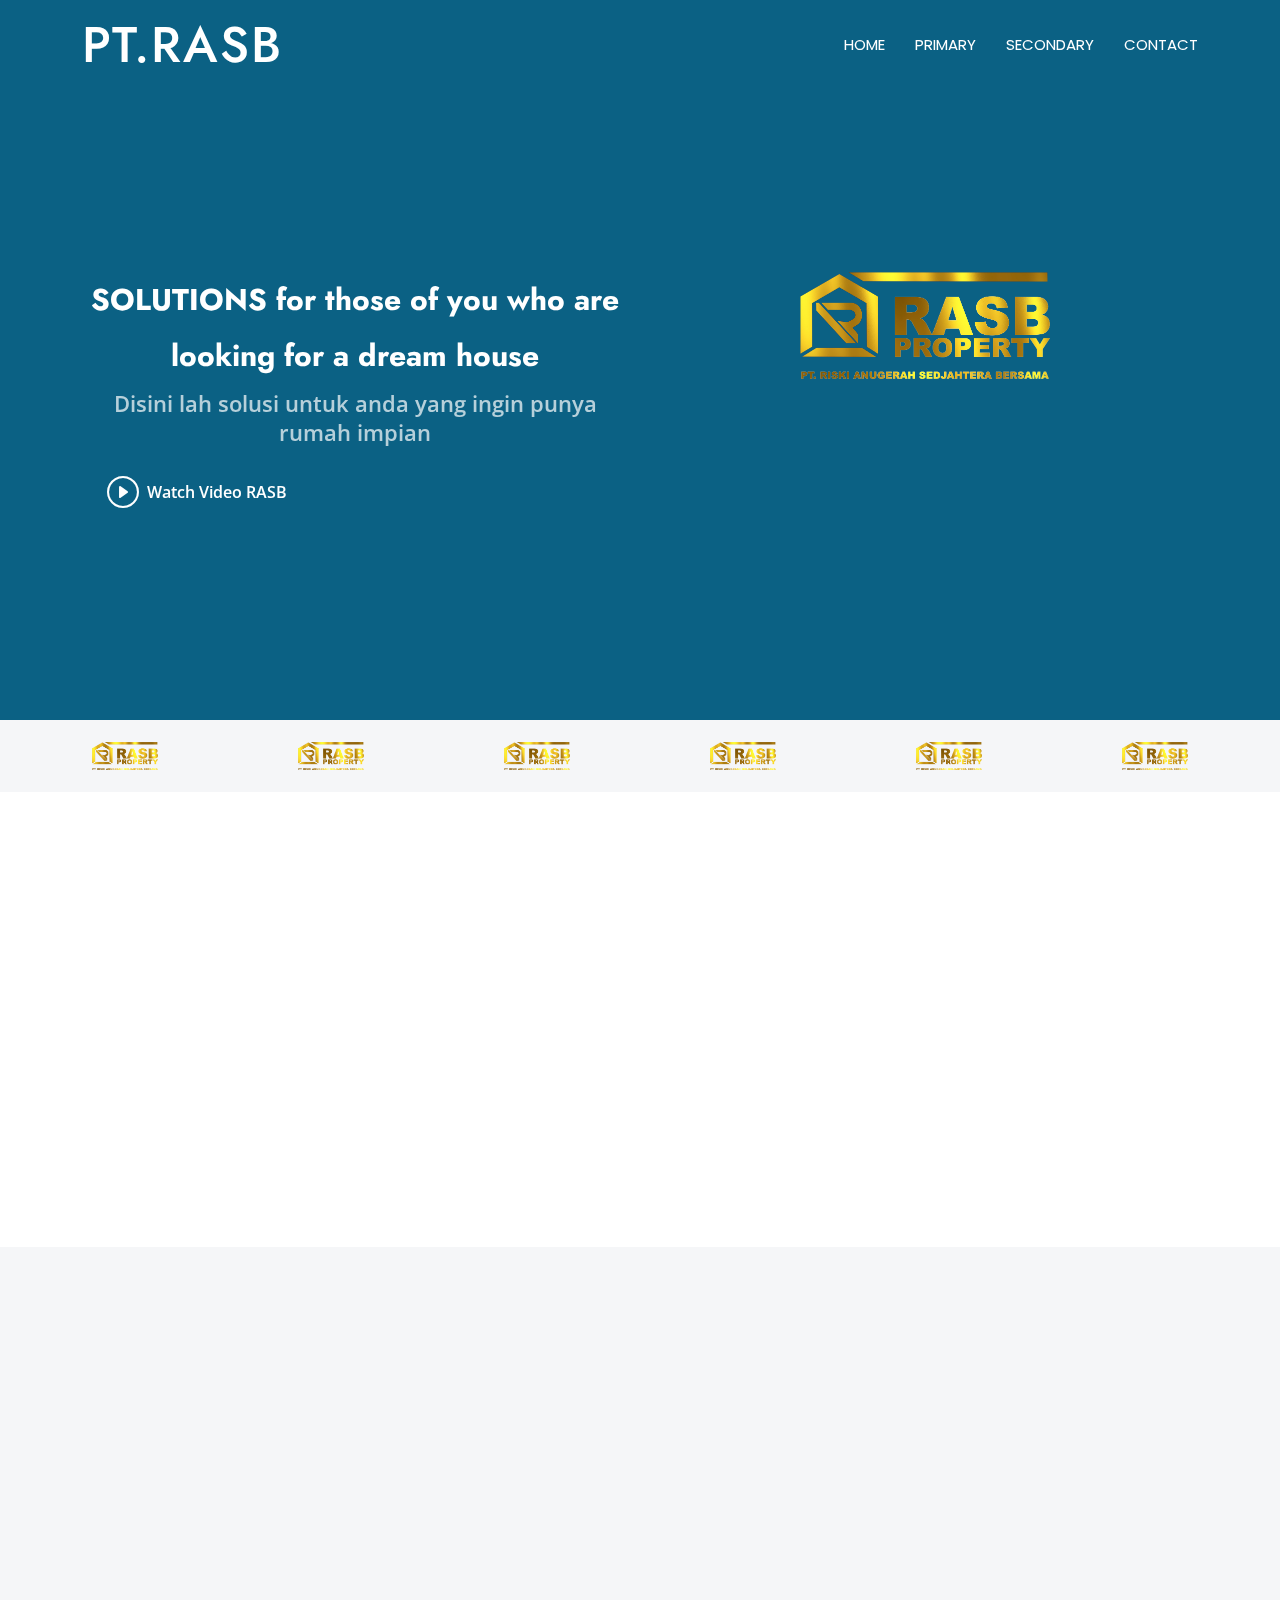
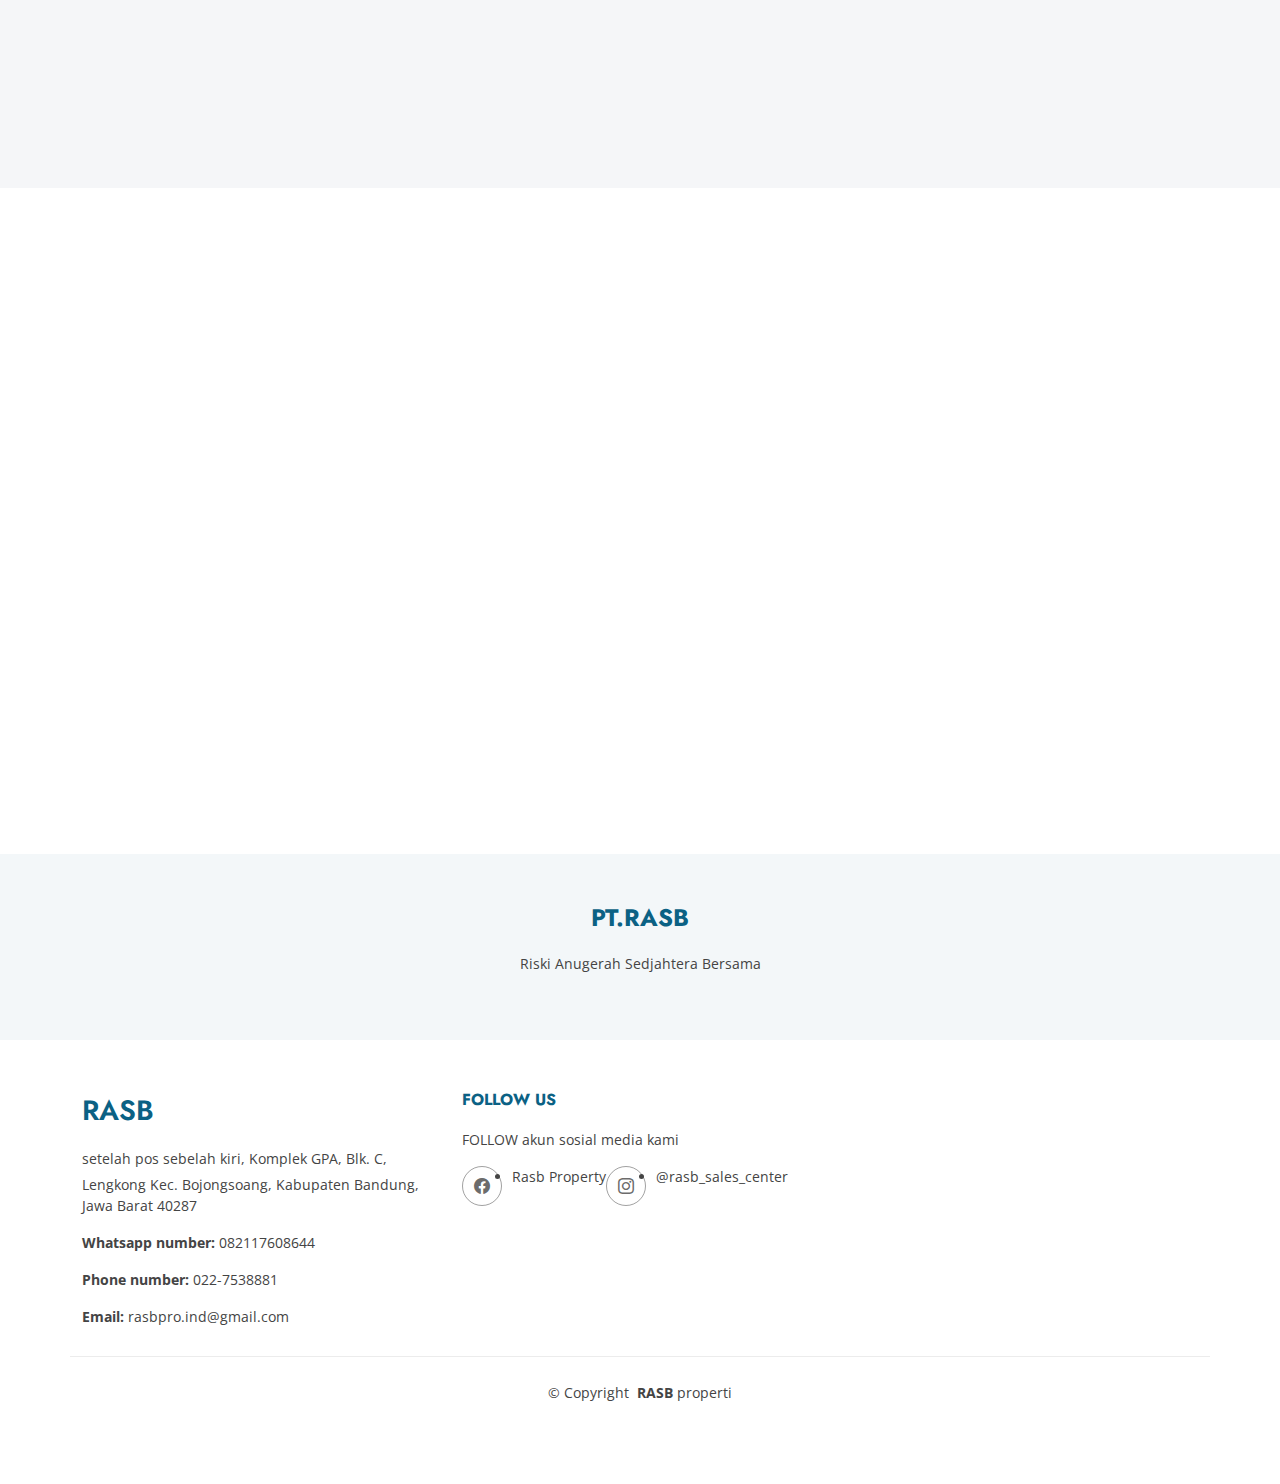
<file: index.html>
<!DOCTYPE html>
<html lang="en">

<head>
  <meta charset="utf-8">
  <meta content="width=device-width, initial-scale=1.0" name="viewport">
  <title>RASB property</title>
  <meta content="" name="description">
  <meta content="" name="keywords">

  <!-- Favicons -->
  <link href="assets/img/LOGO NEW RASB.png" rel="icon">
  <link href="assets/img/apple-touch-icon.png" rel="apple-touch-icon">

  <!-- Fonts -->
  <link href="https://fonts.googleapis.com" rel="preconnect">
  <link href="https://fonts.gstatic.com" rel="preconnect" crossorigin>
  <link href="https://fonts.googleapis.com/css2?family=Open+Sans:ital,wght@0,300;0,400;0,500;0,600;0,700;0,800;1,300;1,400;1,500;1,600;1,700;1,800&family=Poppins:ital,wght@0,100;0,200;0,300;0,400;0,500;0,600;0,700;0,800;0,900;1,100;1,200;1,300;1,400;1,500;1,600;1,700;1,800;1,900&family=Jost:ital,wght@0,100;0,200;0,300;0,400;0,500;0,600;0,700;0,800;0,900;1,100;1,200;1,300;1,400;1,500;1,600;1,700;1,800;1,900&display=swap" rel="stylesheet">

  <!-- Vendor CSS Files -->
  <link href="assets/vendor/bootstrap/css/bootstrap.min.css" rel="stylesheet">
  <link href="assets/vendor/bootstrap-icons/bootstrap-icons.css" rel="stylesheet">
  <link href="assets/vendor/aos/aos.css" rel="stylesheet">
  <link href="assets/vendor/glightbox/css/glightbox.min.css" rel="stylesheet">
  <link href="assets/vendor/swiper/swiper-bundle.min.css" rel="stylesheet">

  <!-- Main CSS File -->
  <link href="assets/css/main.css" rel="stylesheet">
</head>

<body class="index-page">

  <header id="header" class="header d-flex align-items-center fixed-top">
    <div class="container-fluid container-xl position-relative d-flex align-items-center">

      <a href="index.html" class="logo d-flex align-items-center me-auto">
        <!-- Uncomment the line below if you also wish to use an image logo -->
        <!-- <img src="assets/img/logo.png" alt=""> -->
        <h1 class="sitename">PT.RASB</h1>
      </a>

      <nav id="navmenu" class="navmenu">
        <ul>
          <li><a href="#hero" class="active">HOME</a></li>
          <li><a href="primary.html">PRIMARY</a></li>
          <li><a href="secondary.html">SECONDARY</a></li>
          <li><a href="contact.html">CONTACT</a></li>
        </ul>
        <i class="mobile-nav-toggle d-xl-none bi bi-list"></i>
      </nav>

    </div>
  </header>

  <main class="main">

    <!-- Hero Section -->
    <section id="hero" class="hero section dark-background">

      <div class="container">
        <div class="row gy-4">
          <div class="col-lg-6 order-2 order-lg-1 d-flex flex-column justify-content-center" data-aos="zoom-out">
            <h1>SOLUTIONS for those of you who are looking for a dream house</h1>
            <p>Disini lah solusi untuk anda yang ingin punya rumah impian</p>
            <div class="d-flex">
              <center><a href="https://youtu.be/AZ6XY1V6jws?si=agiASVqzBYNaoSFh" class="glightbox btn-watch-video d-flex align-items-center"><i class="bi bi-play-circle"></i><span>Watch Video RASB</span></a></center>
            </div>
          </div>
          <div class="col-lg-6 order-1 order-lg-2 hero-img" data-aos="zoom-out" data-aos-delay="200">
            <center><img src="assets/img/LOGO NEW RASB.png" class="img-fluid animated" alt=""></center>
          </div>
        </div>
      </div>

    </section><!-- /Hero Section -->

    <!-- Clients Section -->
    <section id="clients" class="clients section light-background">

      <div class="container" data-aos="zoom-in">

        <div class="swiper init-swiper">
          <script type="application/json" class="swiper-config">
            {
              "loop": true,
              "speed": 900,
              "autoplay": {
                "delay": 400
              },
              "slidesPerView": "auto",
              "pagination": {
                "el": ".swiper-pagination",
                "type": "bullets",
                "clickable": true
              },
              "breakpoints": {
                "320": {
                  "slidesPerView": 2,
                  "spaceBetween": 40
                },
                "480": {
                  "slidesPerView": 3,
                  "spaceBetween": 60
                },
                "640": {
                  "slidesPerView": 4,
                  "spaceBetween": 80
                },
                "992": {
                  "slidesPerView": 5,
                  "spaceBetween": 120
                },
                "1200": {
                  "slidesPerView": 6,
                  "spaceBetween": 120
                }
              }
            }
          </script>
          <div class="swiper-wrapper align-items-center">
            <div class="swiper-slide"><img src="assets/img/LOGO NEW RASB.png" class="img-fluid" alt=""></div>
            <div class="swiper-slide"><img src="assets/img/LOGO NEW RASB.png" class="img-fluid" alt=""></div>
            <div class="swiper-slide"><img src="assets/img/LOGO NEW RASB.png" class="img-fluid" alt=""></div>
            <div class="swiper-slide"><img src="assets/img/LOGO NEW RASB.png" class="img-fluid" alt=""></div>
            <div class="swiper-slide"><img src="assets/img/LOGO NEW RASB.png" class="img-fluid" alt=""></div>
            <div class="swiper-slide"><img src="assets/img/LOGO NEW RASB.png" class="img-fluid" alt=""></div>
            <div class="swiper-slide"><img src="assets/img/LOGO NEW RASB.png" class="img-fluid" alt=""></div>
            <div class="swiper-slide"><img src="assets/img/LOGO NEW RASB.png" class="img-fluid" alt=""></div>
            <div class="swiper-slide"><img src="assets/img/LOGO NEW RASB.png" class="img-fluid" alt=""></div>
            <div class="swiper-slide"><img src="assets/img/LOGO NEW RASB.png" class="img-fluid" alt=""></div>
            <div class="swiper-slide"><img src="assets/img/LOGO NEW RASB.png" class="img-fluid" alt=""></div>
            <div class="swiper-slide"><img src="assets/img/LOGO NEW RASB.png" class="img-fluid" alt=""></div>
          </div>
        </div>

      </div>

    </section><!-- /Clients Section -->

    <!-- About Section -->
    <section id="about" class="about section">

      <!-- Section Title -->
      <div class="container section-title" data-aos="fade-up">
        <h2>ABOUT PT.RASB PROPERTI</h2>
      </div><!-- End Section Title -->

      <div class="container">

        <div class="row gy-4">

          <div class="col-lg-6 content" data-aos="fade-up" data-aos-delay="100">
            <p>
              MODAL 1JT BISA LANGSUNG DAPAT RUMAH
            </p>
            <ul>
              <li><i class="bi bi-check2-circle"></i> <span>TANPA DP</span></li>
              <li><i class="bi bi-check2-circle"></i> <span>CICILAN 1,7JT</span></li>
              <li><i class="bi bi-check2-circle"></i> <span>Proses KPR dibantu</span></li>
              <li><i class="bi bi-check2-circle"></i> <span>Aman dan Profesional</span></li>
            </ul>
          </div>

          <div class="col-lg-6" data-aos="fade-up" data-aos-delay="200">
            <p>1jt ALL IN  </p>
            <a href="galery.html" class="read-more"><span>GALLERY RASB</span><i class="bi bi-arrow-right"></i></a>
          </div>

        </div>

      </div>

    </section><!-- /About Section -->

    <!-- Why Us Section -->
    <section id="why-us" class="section why-us light-background" data-builder="section">

      <div class="container-fluid">

        <div class="row gy-4">

          <div class="col-lg-7 d-flex flex-column justify-content-center order-2 order-lg-1">

            <div class="content px-xl-5" data-aos="fade-up" data-aos-delay="100">
              <h3><span>RUMAH INI </span><strong>Bisa jadi milik anda hanya dengan booking 5jt saja</strong></h3>
            </div>
          </div>

          <div class="col-lg-5 order-1 order-lg-2 why-us-img">
            <img src="assets/img/rumahrr2.jpg" class="img-fluid" alt="" data-aos="zoom-in" data-aos-delay="100">
          </div>
        </div>

      </div>

    </section><!-- /Why Us Section -->

    <!-- Skills Section -->
    <section id="skills" class="skills section">

      <div class="container" data-aos="fade-up" data-aos-delay="100">

        <div class="row">

          <div class="col-lg-6 d-flex align-items-center">
            <img src="assets/img/TKII.jpg" class="img-fluid" alt="">
          </div>

          <div class="col-lg-6 pt-4 pt-lg-0 content">

            <h3>ANDA AKAN MENDAPATKAN </h3>
            <p class="fst-italic">
                PELAYANAN YANG BAIK
            </p>

            <div class="skills-content skills-animation">

              <div class="progress">
                <span class="skill"><span>TANPA DP</span> <i class="val">100%</i></span>
                <div class="progress-bar-wrap">
                  <div class="progress-bar" role="progressbar" aria-valuenow="100" aria-valuemin="0" aria-valuemax="100"></div>
                </div>
              </div><!-- End Skills Item -->
              <div class="progress">
                <span class="skill"><span>Tanpa biaya Proses</span> <i class="val">100%</i></span>
                <div class="progress-bar-wrap">
                  <div class="progress-bar" role="progressbar" aria-valuenow="100" aria-valuemin="0" aria-valuemax="100"></div>
                </div>
              </div><!-- End Skills Item -->
              <div class="progress">
                <span class="skill"><span>Dibantu proses sampai akad</span> <i class="val">100%</i></span>
                <div class="progress-bar-wrap">
                  <div class="progress-bar" role="progressbar" aria-valuenow="100" aria-valuemin="0" aria-valuemax="100"></div>
                </div>
              </div><!-- End Skills Item -->
              <div class="progress">
                <span class="skill"><span>Sudah SHM dan terjamins</span> <i class="val">100%</i></span>
                <div class="progress-bar-wrap">
                  <div class="progress-bar" role="progressbar" aria-valuenow="100" aria-valuemin="0" aria-valuemax="100"></div>
                </div>
              </div><!-- End Skills Item -->


            </div>

          </div>
        </div>

      </div>
  </main>

  <footer id="footer" class="footer">

    <div class="footer-newsletter">
      <div class="container">
        <div class="row justify-content-center text-center">
          <div class="col-lg-6">
            <h4>PT.RASB</h4>
            <p>Riski Anugerah Sedjahtera Bersama</p>
            <form action="forms/newsletter.php" method="post" class="php-email-form">
            </form>
          </div>
        </div>
      </div>
    </div>

    <div class="container footer-top">
      <div class="row gy-4">
        <div class="col-lg-4 col-md-6 footer-about">
          <a href="index.html" class="d-flex align-items-center">
            <span class="sitename">RASB</span>
          </a>
          <div class="footer-contact pt-3">
            <p>setelah pos sebelah kiri, Komplek GPA, Blk. C, </p>
            <p>Lengkong Kec. Bojongsoang, Kabupaten Bandung, Jawa Barat 40287</p>
            <p class="mt-3"><strong>Whatsapp number:</strong> <span>082117608644</span></p>
            <p class="mt-3"><strong>Phone number:</strong> <span>022-7538881</span></p>
            <p class="mt-3"><strong>Email:</strong> <span>rasbpro.ind@gmail.com</span></p>
          </div>
        </div>
        <div class="col-lg-4 col-md-12">
          <h4>FOLLOW US</h4>
          <p>FOLLOW akun sosial media kami</p>
          <div class="social-links d-flex">
            <a href=""><i class="bi bi-facebook"></i></a><li><p>Rasb Property</p></li>
            <a href=""><i class="bi bi-instagram"></i></a><li><p>@rasb_sales_center</p></li>
          </div>
        </div>

      </div>
    </div>

    <div class="container copyright text-center mt-4">
      <p>© <span>Copyright</span> <strong class="px-1 sitename">RASB</strong><span>properti</span></p>
      <div class="credits">
      </div>
    </div>

  </footer>

  <!-- Scroll Top -->
  <a href="#" id="scroll-top" class="scroll-top d-flex align-items-center justify-content-center"><i class="bi bi-arrow-up-short"></i></a>

  <!-- Preloader -->
  <div id="preloader"></div>

  <!-- Vendor JS Files -->
  <script src="assets/vendor/bootstrap/js/bootstrap.bundle.min.js"></script>
  <script src="assets/vendor/php-email-form/validate.js"></script>
  <script src="assets/vendor/aos/aos.js"></script>
  <script src="assets/vendor/glightbox/js/glightbox.min.js"></script>
  <script src="assets/vendor/swiper/swiper-bundle.min.js"></script>
  <script src="assets/vendor/waypoints/noframework.waypoints.js"></script>
  <script src="assets/vendor/imagesloaded/imagesloaded.pkgd.min.js"></script>
  <script src="assets/vendor/isotope-layout/isotope.pkgd.min.js"></script>

  <!-- Main JS File -->
  <script src="assets/js/main.js"></script>

</body>

</html>
</file>
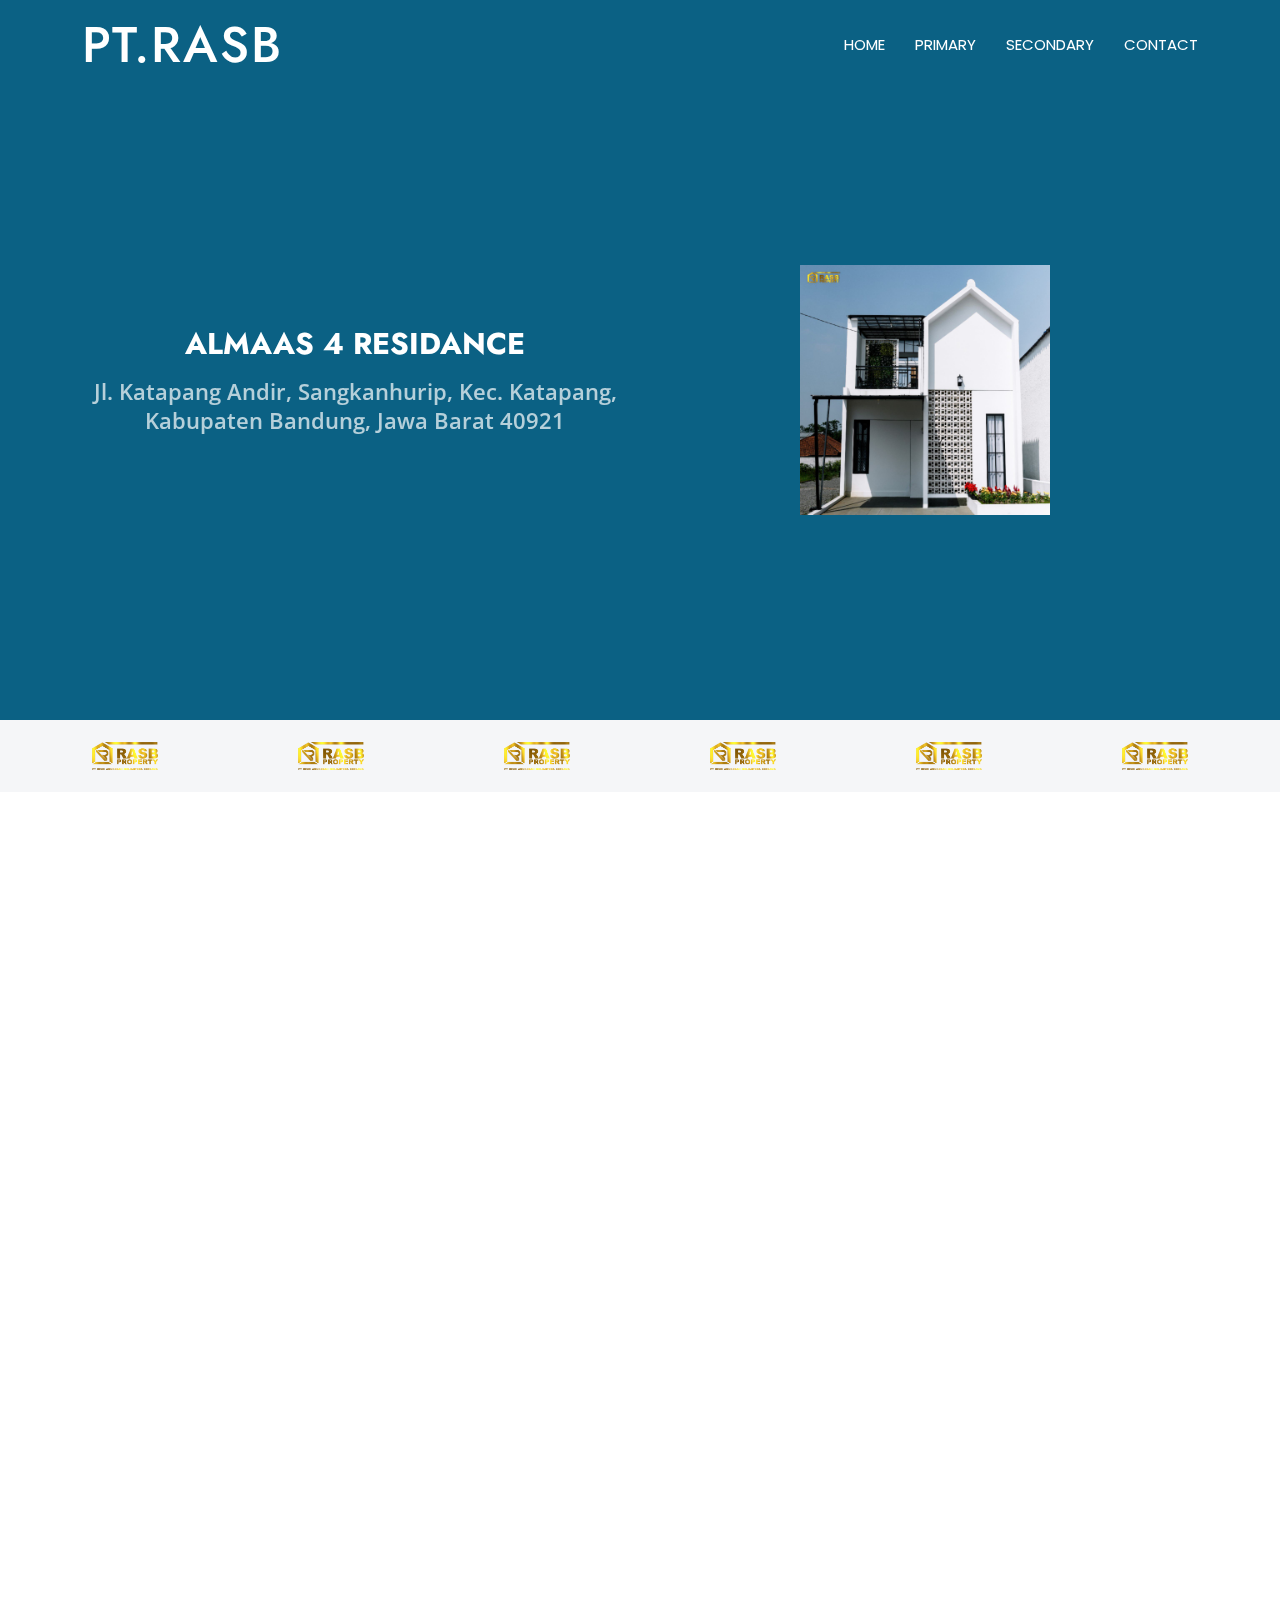
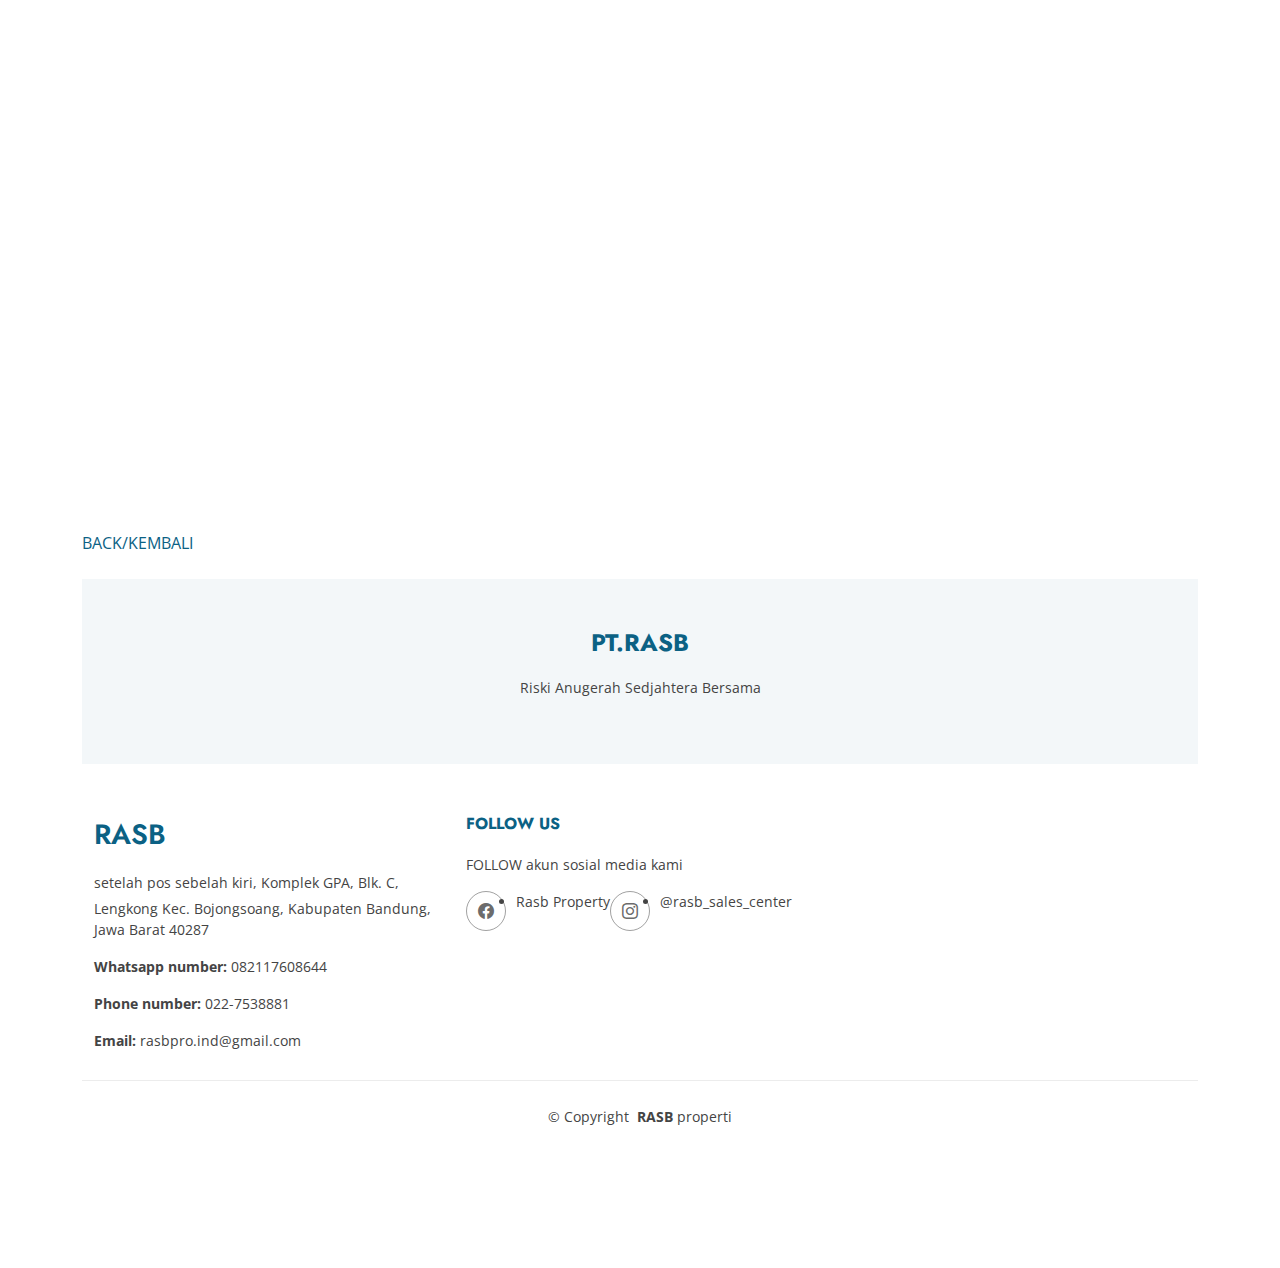
<file: Almaas4.html>
<!DOCTYPE html>
<html lang="en">

<head>
  <meta charset="utf-8">
  <meta content="width=device-width, initial-scale=1.0" name="viewport">
  <title>RASB property</title>
  <meta content="" name="description">
  <meta content="" name="keywords">

  <!-- Favicons -->
  <link href="assets/img/LOGO NEW RASB.png" rel="icon">
  <link href="assets/img/apple-touch-icon.png" rel="apple-touch-icon">

  <!-- Fonts -->
  <link href="https://fonts.googleapis.com" rel="preconnect">
  <link href="https://fonts.gstatic.com" rel="preconnect" crossorigin>
  <link href="https://fonts.googleapis.com/css2?family=Open+Sans:ital,wght@0,300;0,400;0,500;0,600;0,700;0,800;1,300;1,400;1,500;1,600;1,700;1,800&family=Poppins:ital,wght@0,100;0,200;0,300;0,400;0,500;0,600;0,700;0,800;0,900;1,100;1,200;1,300;1,400;1,500;1,600;1,700;1,800;1,900&family=Jost:ital,wght@0,100;0,200;0,300;0,400;0,500;0,600;0,700;0,800;0,900;1,100;1,200;1,300;1,400;1,500;1,600;1,700;1,800;1,900&display=swap" rel="stylesheet">

  <!-- Vendor CSS Files -->
  <link href="assets/vendor/bootstrap/css/bootstrap.min.css" rel="stylesheet">
  <link href="assets/vendor/bootstrap-icons/bootstrap-icons.css" rel="stylesheet">
  <link href="assets/vendor/aos/aos.css" rel="stylesheet">
  <link href="assets/vendor/glightbox/css/glightbox.min.css" rel="stylesheet">
  <link href="assets/vendor/swiper/swiper-bundle.min.css" rel="stylesheet">

  <!-- Main CSS File -->
  <link href="assets/css/main.css" rel="stylesheet">
</head>

<body class="index-page">

  <header id="header" class="header d-flex align-items-center fixed-top">
    <div class="container-fluid container-xl position-relative d-flex align-items-center">

      <a href="index.html" class="logo d-flex align-items-center me-auto">
        <!-- Uncomment the line below if you also wish to use an image logo -->
        <!-- <img src="assets/img/logo.png" alt=""> -->
        <h1 class="sitename">PT.RASB</h1>
      </a>

      <nav id="navmenu" class="navmenu">
        <ul>
          <li><a href="index.html" class="active">HOME</a></li>
          <li><a href="primary.html">PRIMARY</a></li>
          <li><a href="secondary.html">SECONDARY</a></li>
          <li><a href="contact.html">CONTACT</a></li>
        </ul>
        <i class="mobile-nav-toggle d-xl-none bi bi-list"></i>
      </nav>

    </div>
  </header>

  <main class="main">

    <!-- Hero Section -->
    <section id="almaas" class="hero section dark-background">

      <div class="container">
        <div class="row gy-4">
          <div class="col-lg-6 order-2 order-lg-1 d-flex flex-column justify-content-center" data-aos="zoom-out">
            <h1>ALMAAS 4 RESIDANCE</h1>
            <p>Jl. Katapang Andir, Sangkanhurip, Kec. Katapang, Kabupaten Bandung, Jawa Barat 40921</p>
          </div>
          <div class="col-lg-6 order-1 order-lg-2 hero-img" data-aos="zoom-out" data-aos-delay="200">
            <center><img src="assets/img/ALMAASLUAR.jpg" class="img-fluid animated" alt=""></center>
          </div>
        </div>
      </div>

    </section><!-- /Hero Section -->
    <!-- Clients Section -->
    <section id="clients" class="clients section light-background">

        <div class="container" data-aos="zoom-in">
  
          <div class="swiper init-swiper">
            <script type="application/json" class="swiper-config">
              {
                "loop": true,
                "speed": 900,
                "autoplay": {
                  "delay": 400
                },
                "slidesPerView": "auto",
                "pagination": {
                  "el": ".swiper-pagination",
                  "type": "bullets",
                  "clickable": true
                },
                "breakpoints": {
                  "320": {
                    "slidesPerView": 2,
                    "spaceBetween": 40
                  },
                  "480": {
                    "slidesPerView": 3,
                    "spaceBetween": 60
                  },
                  "640": {
                    "slidesPerView": 4,
                    "spaceBetween": 80
                  },
                  "992": {
                    "slidesPerView": 5,
                    "spaceBetween": 120
                  },
                  "1200": {
                    "slidesPerView": 6,
                    "spaceBetween": 120
                  }
                }
              }
            </script>
            <div class="swiper-wrapper align-items-center">
              <div class="swiper-slide"><img src="assets/img/LOGO NEW RASB.png" class="img-fluid" alt=""></div>
              <div class="swiper-slide"><img src="assets/img/LOGO NEW RASB.png" class="img-fluid" alt=""></div>
              <div class="swiper-slide"><img src="assets/img/LOGO NEW RASB.png" class="img-fluid" alt=""></div>
              <div class="swiper-slide"><img src="assets/img/LOGO NEW RASB.png" class="img-fluid" alt=""></div>
              <div class="swiper-slide"><img src="assets/img/LOGO NEW RASB.png" class="img-fluid" alt=""></div>
              <div class="swiper-slide"><img src="assets/img/LOGO NEW RASB.png" class="img-fluid" alt=""></div>
              <div class="swiper-slide"><img src="assets/img/LOGO NEW RASB.png" class="img-fluid" alt=""></div>
              <div class="swiper-slide"><img src="assets/img/LOGO NEW RASB.png" class="img-fluid" alt=""></div>
              <div class="swiper-slide"><img src="assets/img/LOGO NEW RASB.png" class="img-fluid" alt=""></div>
              <div class="swiper-slide"><img src="assets/img/LOGO NEW RASB.png" class="img-fluid" alt=""></div>
              <div class="swiper-slide"><img src="assets/img/LOGO NEW RASB.png" class="img-fluid" alt=""></div>
              <div class="swiper-slide"><img src="assets/img/LOGO NEW RASB.png" class="img-fluid" alt=""></div>
            </div>
          </div>
  
        </div>
  
      </section><!-- /Clients Section -->
      <section id="gallery" class="gallery section">
  
          <div class="container section-title" data-aos="fade-up">
            <h2>ALMAAS 4 RESIDANCE</h2>
            <p></p>
          </div><!-- End Section Title -->
    
          <div class="container">
    
            <div class="row gy-4">
    
              <div class="col-lg-6" data-aos="fade-up" data-aos-delay="300">
                <div class="gallery-rasb-bottom-right d-flex align-items-start">
                  <div class="pic"><img src="assets/img/ALMAASLUAR.jpg" class="img-fluid" alt=""></div>
                </div>
              </div><!-- End gallery -->
    
              <div class="col-lg-6" data-aos="fade-up" data-aos-delay="400">
                  <div class="gallery-rasb-bottom-left d-flex align-items-start">
                  <div class="pic"><img src="assets/img/ALMAASLUAR1.jpg" class="img-fluid" alt=""></div>
                </div>
              </div><!-- End gallery -->
    
              <div class="col-lg-6" data-aos="fade-up" data-aos-delay="100">
                  <div class="gallery-rasb-top-right d-flex align-items-start">
                  <div class="pic"><img src="assets/img/ALMAASDLM1.jpg" class="img-fluid" alt=""></div>
                </div>
              </div><!-- End gallery -->
    
              <div class="col-lg-6" data-aos="fade-up" data-aos-delay="100">
                  <div class="gallery-rasb-top-left d-flex align-items-start">
                  <div class="pic"><img src="assets/img/ALMAASDLM2.jpg" class="img-fluid" alt=""></div>
                </div>
              </div><!-- End gallery -->
              <a href="primary.html">BACK/KEMBALI</a>

  
      <footer id="footer" class="footer">
  
          <div class="footer-newsletter">
            <div class="container">
              <div class="row justify-content-center text-center">
                <div class="col-lg-6">
                  <h4>PT.RASB</h4>
                  <p>Riski Anugerah Sedjahtera Bersama</p>
                  <form action="forms/newsletter.php" method="post" class="php-email-form">
                  </form>
                </div>
              </div>
            </div>
          </div>
      
          <div class="container footer-top">
            <div class="row gy-4">
              <div class="col-lg-4 col-md-6 footer-about">
                <a href="index.html" class="d-flex align-items-center">
                  <span class="sitename">RASB</span>
                </a>
                <div class="footer-contact pt-3">
                  <p>setelah pos sebelah kiri, Komplek GPA, Blk. C, </p>
                  <p>Lengkong Kec. Bojongsoang, Kabupaten Bandung, Jawa Barat 40287</p>
                  <p class="mt-3"><strong>Whatsapp number:</strong> <span>082117608644</span></p>
                  <p class="mt-3"><strong>Phone number:</strong> <span>022-7538881</span></p>
                  <p class="mt-3"><strong>Email:</strong> <span>rasbpro.ind@gmail.com</span></p>
                </div>
              </div>
              <div class="col-lg-4 col-md-12">
                <h4>FOLLOW US</h4>
                <p>FOLLOW akun sosial media kami</p>
                <div class="social-links d-flex">
                  <a href=""><i class="bi bi-facebook"></i></a><li><p>Rasb Property</p></li>
                  <a href=""><i class="bi bi-instagram"></i></a><li><p>@rasb_sales_center</p></li>
                </div>
              </div>
      
            </div>
          </div>
      
          <div class="container copyright text-center mt-4">
            <p>© <span>Copyright</span> <strong class="px-1 sitename">RASB</strong><span>properti</span></p>
            <div class="credits">
            </div>
          </div>
      
        </footer>
      
        <!-- Scroll Top -->
        <a href="#" id="scroll-top" class="scroll-top d-flex align-items-center justify-content-center"><i class="bi bi-arrow-up-short"></i></a>
      
        <!-- Preloader -->
        <div id="preloader"></div>
      
        <!-- Vendor JS Files -->
        <script src="assets/vendor/bootstrap/js/bootstrap.bundle.min.js"></script>
        <script src="assets/vendor/php-email-form/validate.js"></script>
        <script src="assets/vendor/aos/aos.js"></script>
        <script src="assets/vendor/glightbox/js/glightbox.min.js"></script>
        <script src="assets/vendor/swiper/swiper-bundle.min.js"></script>
        <script src="assets/vendor/waypoints/noframework.waypoints.js"></script>
        <script src="assets/vendor/imagesloaded/imagesloaded.pkgd.min.js"></script>
        <script src="assets/vendor/isotope-layout/isotope.pkgd.min.js"></script>
      
        <!-- Main JS File -->
        <script src="assets/js/main.js"></script>
      
      </body>
      
      </html>
</file>
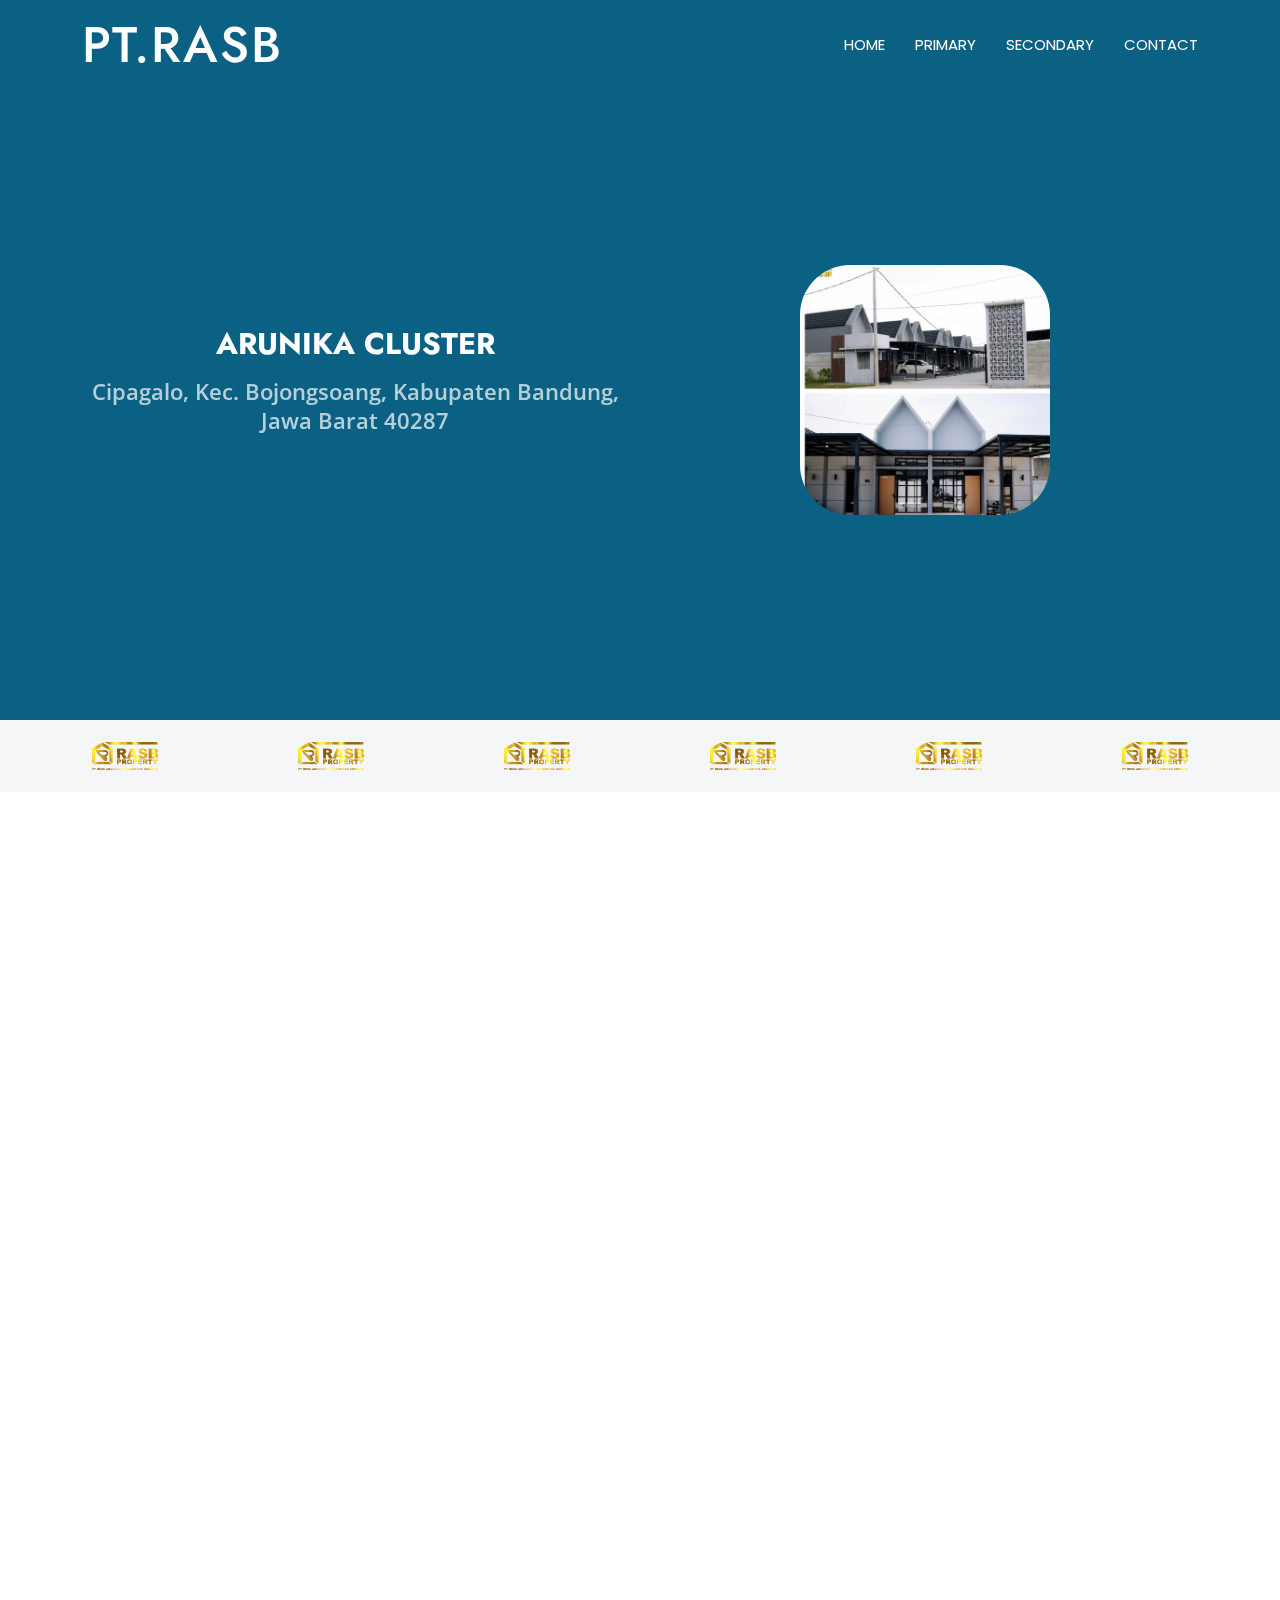
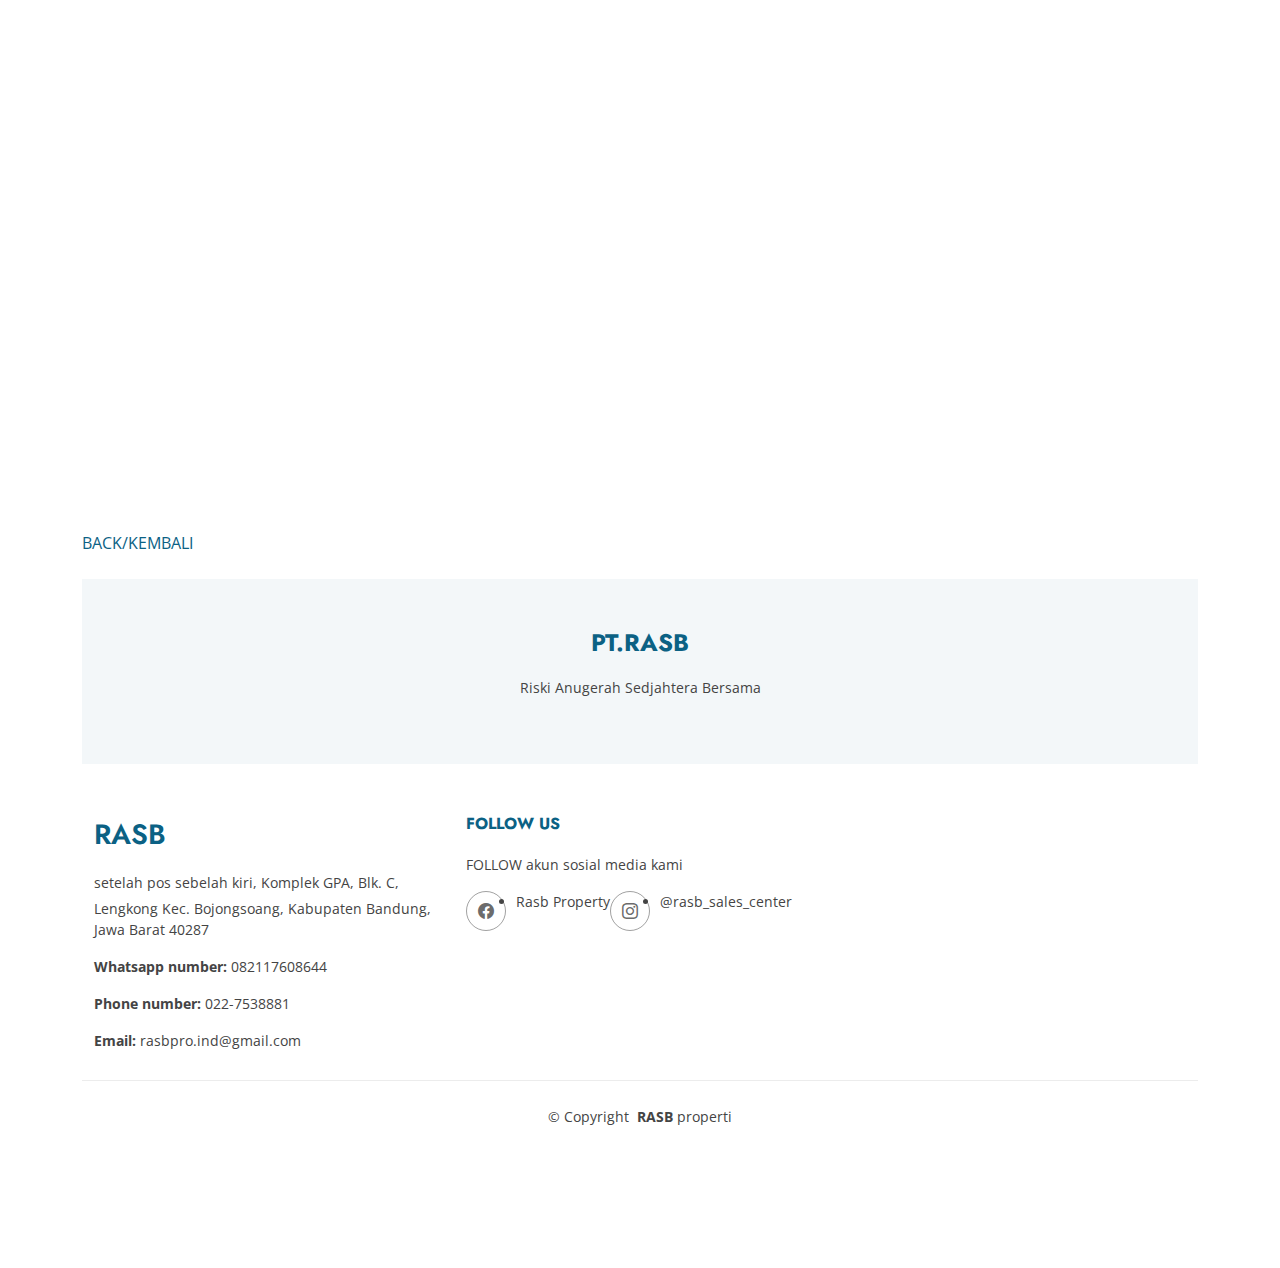
<file: ArunikaCluster.html>
<!DOCTYPE html>
<html lang="en">

<head>
  <meta charset="utf-8">
  <meta content="width=device-width, initial-scale=1.0" name="viewport">
  <title>RASB property</title>
  <meta content="" name="description">
  <meta content="" name="keywords">

  <!-- Favicons -->
  <link href="assets/img/LOGO NEW RASB.png" rel="icon">
  <link href="assets/img/apple-touch-icon.png" rel="apple-touch-icon">

  <!-- Fonts -->
  <link href="https://fonts.googleapis.com" rel="preconnect">
  <link href="https://fonts.gstatic.com" rel="preconnect" crossorigin>
  <link href="https://fonts.googleapis.com/css2?family=Open+Sans:ital,wght@0,300;0,400;0,500;0,600;0,700;0,800;1,300;1,400;1,500;1,600;1,700;1,800&family=Poppins:ital,wght@0,100;0,200;0,300;0,400;0,500;0,600;0,700;0,800;0,900;1,100;1,200;1,300;1,400;1,500;1,600;1,700;1,800;1,900&family=Jost:ital,wght@0,100;0,200;0,300;0,400;0,500;0,600;0,700;0,800;0,900;1,100;1,200;1,300;1,400;1,500;1,600;1,700;1,800;1,900&display=swap" rel="stylesheet">

  <!-- Vendor CSS Files -->
  <link href="assets/vendor/bootstrap/css/bootstrap.min.css" rel="stylesheet">
  <link href="assets/vendor/bootstrap-icons/bootstrap-icons.css" rel="stylesheet">
  <link href="assets/vendor/aos/aos.css" rel="stylesheet">
  <link href="assets/vendor/glightbox/css/glightbox.min.css" rel="stylesheet">
  <link href="assets/vendor/swiper/swiper-bundle.min.css" rel="stylesheet">

  <!-- Main CSS File -->
  <link href="assets/css/main.css" rel="stylesheet">
</head>

<body class="index-page">

  <header id="header" class="header d-flex align-items-center fixed-top">
    <div class="container-fluid container-xl position-relative d-flex align-items-center">

      <a href="index.html" class="logo d-flex align-items-center me-auto">
        <!-- Uncomment the line below if you also wish to use an image logo -->
        <!-- <img src="assets/img/logo.png" alt=""> -->
        <h1 class="sitename">PT.RASB</h1>
      </a>

      <nav id="navmenu" class="navmenu">
        <ul>
          <li><a href="index.html" class="active">HOME</a></li>
          <li><a href="primary.html">PRIMARY</a></li>
          <li><a href="secondary.html">SECONDARY</a></li>
          <li><a href="contact.html">CONTACT</a></li>
        </ul>
        <i class="mobile-nav-toggle d-xl-none bi bi-list"></i>
      </nav>

    </div>
  </header>

  <main class="main">

    <!-- Hero Section -->
    <section id="cluster" class="cluster section dark-background">

      <div class="container">
        <div class="row gy-4">
          <div class="col-lg-6 order-2 order-lg-1 d-flex flex-column justify-content-center" data-aos="zoom-out">
            <h1>ARUNIKA CLUSTER</h1>
            <p>Cipagalo, Kec. Bojongsoang, Kabupaten Bandung, Jawa Barat 40287</p>
          </div>
          <div class="col-lg-6 order-1 order-lg-2 cluster-img" data-aos="zoom-out" data-aos-delay="200">
            <center><img src="assets/img/ARUNIKACLUINT.jpg" class="img-fluid animated" alt=""></center>
          </div>
        </div>
      </div>

    </section><!-- /Hero Section -->
    <!-- Clients Section -->
    <section id="clients" class="clients section light-background">

        <div class="container" data-aos="zoom-in">
  
          <div class="swiper init-swiper">
            <script type="application/json" class="swiper-config">
              {
                "loop": true,
                "speed": 900,
                "autoplay": {
                  "delay": 400
                },
                "slidesPerView": "auto",
                "pagination": {
                  "el": ".swiper-pagination",
                  "type": "bullets",
                  "clickable": true
                },
                "breakpoints": {
                  "320": {
                    "slidesPerView": 2,
                    "spaceBetween": 40
                  },
                  "480": {
                    "slidesPerView": 3,
                    "spaceBetween": 60
                  },
                  "640": {
                    "slidesPerView": 4,
                    "spaceBetween": 80
                  },
                  "992": {
                    "slidesPerView": 5,
                    "spaceBetween": 120
                  },
                  "1200": {
                    "slidesPerView": 6,
                    "spaceBetween": 120
                  }
                }
              }
            </script>
            <div class="swiper-wrapper align-items-center">
              <div class="swiper-slide"><img src="assets/img/LOGO NEW RASB.png" class="img-fluid" alt=""></div>
              <div class="swiper-slide"><img src="assets/img/LOGO NEW RASB.png" class="img-fluid" alt=""></div>
              <div class="swiper-slide"><img src="assets/img/LOGO NEW RASB.png" class="img-fluid" alt=""></div>
              <div class="swiper-slide"><img src="assets/img/LOGO NEW RASB.png" class="img-fluid" alt=""></div>
              <div class="swiper-slide"><img src="assets/img/LOGO NEW RASB.png" class="img-fluid" alt=""></div>
              <div class="swiper-slide"><img src="assets/img/LOGO NEW RASB.png" class="img-fluid" alt=""></div>
              <div class="swiper-slide"><img src="assets/img/LOGO NEW RASB.png" class="img-fluid" alt=""></div>
              <div class="swiper-slide"><img src="assets/img/LOGO NEW RASB.png" class="img-fluid" alt=""></div>
              <div class="swiper-slide"><img src="assets/img/LOGO NEW RASB.png" class="img-fluid" alt=""></div>
              <div class="swiper-slide"><img src="assets/img/LOGO NEW RASB.png" class="img-fluid" alt=""></div>
              <div class="swiper-slide"><img src="assets/img/LOGO NEW RASB.png" class="img-fluid" alt=""></div>
              <div class="swiper-slide"><img src="assets/img/LOGO NEW RASB.png" class="img-fluid" alt=""></div>
            </div>
          </div>
  
        </div> 
  
      </section><!-- /Clients Section -->
      <section id="gallery" class="gallery section">
  
          <div class="container section-title" data-aos="fade-up">
            <h2>ARUNIKA CLUSTER</h2>
            <p></p>
          </div><!-- End Section Title -->
    
          <div class="container">
    
            <div class="row gy-4">
    
              <div class="col-lg-6" data-aos="fade-up" data-aos-delay="300">
                <div class="gallery-rasb-bottom-right d-flex align-items-start">
                  <div class="pic"><img src="assets/img/ARUNIKAC.jpg" class="img-fluid" alt=""></div>
                </div>
              </div><!-- End gallery -->
    
              <div class="col-lg-6" data-aos="fade-up" data-aos-delay="400">
                  <div class="gallery-rasb-bottom-left d-flex align-items-start">
                  <div class="pic"><img src="assets/img/ARUNIKAC2.jpg" class="img-fluid" alt=""></div>
                </div>
              </div><!-- End gallery -->
    
              <div class="col-lg-6" data-aos="fade-up" data-aos-delay="100">
                  <div class="gallery-rasb-top-right d-flex align-items-start">
                  <div class="pic"><img src="assets/img/ARUNIKAC3.jpg" class="img-fluid" alt=""></div>
                </div>
              </div><!-- End gallery -->
    
              <div class="col-lg-6" data-aos="fade-up" data-aos-delay="100">
                  <div class="gallery-rasb-top-left d-flex align-items-start">
                  <div class="pic"><img src="assets/img/ARUNIKAC4.jpg" class="img-fluid" alt=""></div>
                </div>
              </div><!-- End gallery -->
              <a href="primary.html">BACK/KEMBALI</a>

  
      <footer id="footer" class="footer">
  
          <div class="footer-newsletter">
            <div class="container">
              <div class="row justify-content-center text-center">
                <div class="col-lg-6">
                  <h4>PT.RASB</h4>
                  <p>Riski Anugerah Sedjahtera Bersama</p>
                  <form action="forms/newsletter.php" method="post" class="php-email-form">
                  </form>
                </div>
              </div>
            </div>
          </div>
      
          <div class="container footer-top">
            <div class="row gy-4">
              <div class="col-lg-4 col-md-6 footer-about">
                <a href="index.html" class="d-flex align-items-center">
                  <span class="sitename">RASB</span>
                </a>
                <div class="footer-contact pt-3">
                  <p>setelah pos sebelah kiri, Komplek GPA, Blk. C, </p>
                  <p>Lengkong Kec. Bojongsoang, Kabupaten Bandung, Jawa Barat 40287</p>
                  <p class="mt-3"><strong>Whatsapp number:</strong> <span>082117608644</span></p>
                  <p class="mt-3"><strong>Phone number:</strong> <span>022-7538881</span></p>
                  <p class="mt-3"><strong>Email:</strong> <span>rasbpro.ind@gmail.com</span></p>
                </div>
              </div>
              <div class="col-lg-4 col-md-12">
                <h4>FOLLOW US</h4>
                <p>FOLLOW akun sosial media kami</p>
                <div class="social-links d-flex">
                  <a href=""><i class="bi bi-facebook"></i></a><li><p>Rasb Property</p></li>
                  <a href=""><i class="bi bi-instagram"></i></a><li><p>@rasb_sales_center</p></li>
                </div>
              </div>
      
            </div>
          </div>
      
          <div class="container copyright text-center mt-4">
            <p>© <span>Copyright</span> <strong class="px-1 sitename">RASB</strong><span>properti</span></p>
            <div class="credits">
            </div>
          </div>
      
        </footer>
      
        <!-- Scroll Top -->
        <a href="#" id="scroll-top" class="scroll-top d-flex align-items-center justify-content-center"><i class="bi bi-arrow-up-short"></i></a>
      
        <!-- Preloader -->
        <div id="preloader"></div>
      
        <!-- Vendor JS Files -->
        <script src="assets/vendor/bootstrap/js/bootstrap.bundle.min.js"></script>
        <script src="assets/vendor/php-email-form/validate.js"></script>
        <script src="assets/vendor/aos/aos.js"></script>
        <script src="assets/vendor/glightbox/js/glightbox.min.js"></script>
        <script src="assets/vendor/swiper/swiper-bundle.min.js"></script>
        <script src="assets/vendor/waypoints/noframework.waypoints.js"></script>
        <script src="assets/vendor/imagesloaded/imagesloaded.pkgd.min.js"></script>
        <script src="assets/vendor/isotope-layout/isotope.pkgd.min.js"></script>
      
        <!-- Main JS File -->
        <script src="assets/js/main.js"></script>
      
      </body>
      
      </html>
</file>
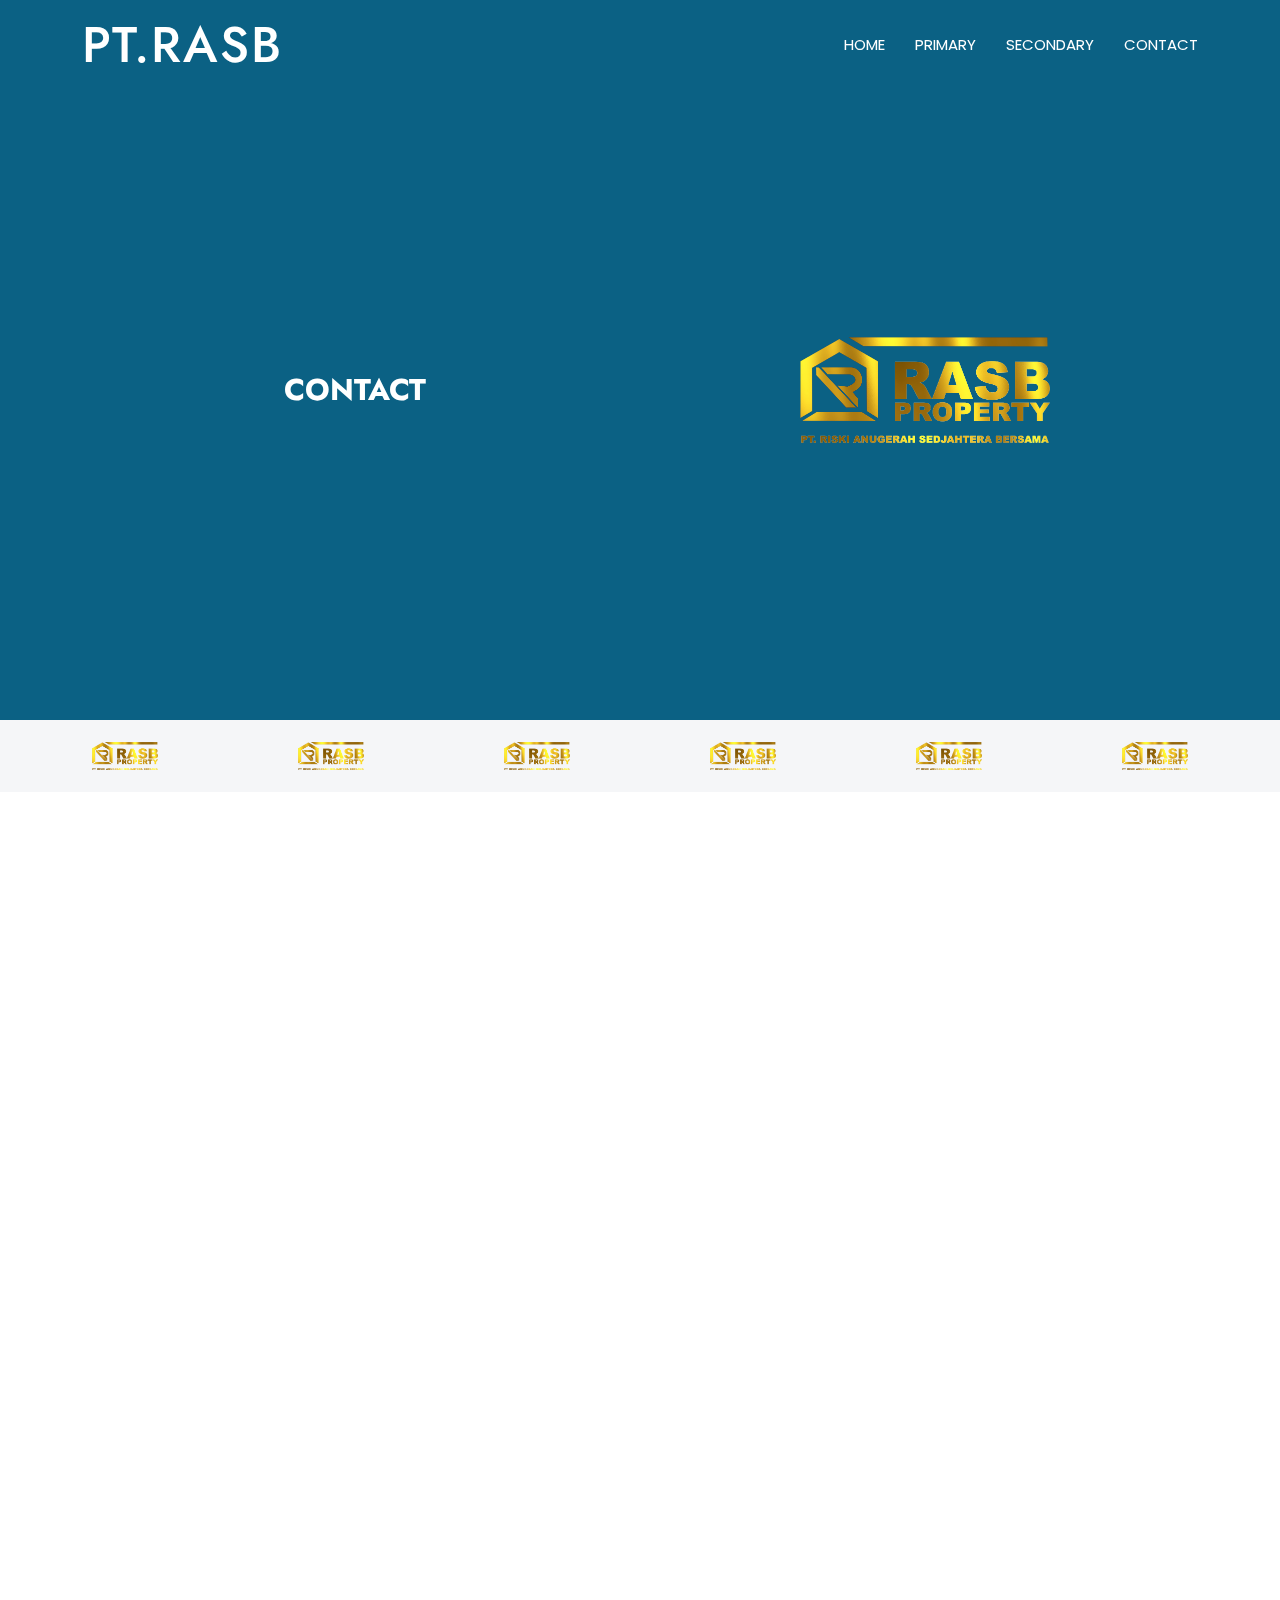
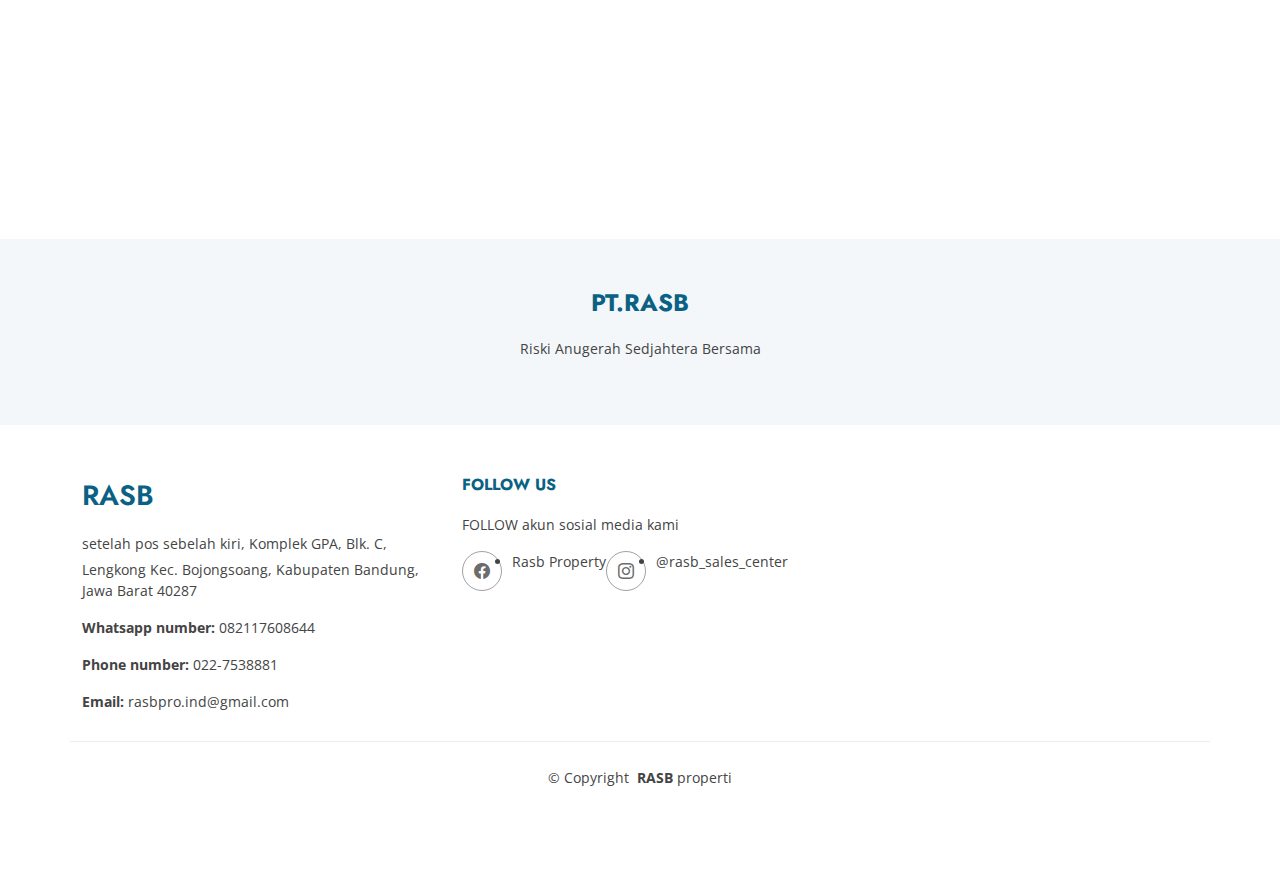
<file: contact.html>
<!DOCTYPE html>
<html lang="en">

<head>
  <meta charset="utf-8">
  <meta content="width=device-width, initial-scale=1.0" name="viewport">
  <title>RASB property</title>
  <meta content="" name="description">
  <meta content="" name="keywords">

  <!-- Favicons -->
  <link href="assets/img/LOGO NEW RASB.png" rel="icon">
  <link href="assets/img/apple-touch-icon.png" rel="apple-touch-icon">

  <!-- Fonts -->
  <link href="https://fonts.googleapis.com" rel="preconnect">
  <link href="https://fonts.gstatic.com" rel="preconnect" crossorigin>
  <link href="https://fonts.googleapis.com/css2?family=Open+Sans:ital,wght@0,300;0,400;0,500;0,600;0,700;0,800;1,300;1,400;1,500;1,600;1,700;1,800&family=Poppins:ital,wght@0,100;0,200;0,300;0,400;0,500;0,600;0,700;0,800;0,900;1,100;1,200;1,300;1,400;1,500;1,600;1,700;1,800;1,900&family=Jost:ital,wght@0,100;0,200;0,300;0,400;0,500;0,600;0,700;0,800;0,900;1,100;1,200;1,300;1,400;1,500;1,600;1,700;1,800;1,900&display=swap" rel="stylesheet">

  <!-- Vendor CSS Files -->
  <link href="assets/vendor/bootstrap/css/bootstrap.min.css" rel="stylesheet">
  <link href="assets/vendor/bootstrap-icons/bootstrap-icons.css" rel="stylesheet">
  <link href="assets/vendor/aos/aos.css" rel="stylesheet">
  <link href="assets/vendor/glightbox/css/glightbox.min.css" rel="stylesheet">
  <link href="assets/vendor/swiper/swiper-bundle.min.css" rel="stylesheet">

  <!-- Main CSS File -->
  <link href="assets/css/main.css" rel="stylesheet">
</head>

<body class="index-page">

  <header id="header" class="header d-flex align-items-center fixed-top">
    <div class="container-fluid container-xl position-relative d-flex align-items-center">

      <a href="index.html" class="logo d-flex align-items-center me-auto">
        <!-- Uncomment the line below if you also wish to use an image logo -->
        <!-- <img src="assets/img/logo.png" alt=""> -->
        <h1 class="sitename">pt.RASB</h1>
      </a>

      <nav id="navmenu" class="navmenu">
        <ul>
          <li><a href="index.html" class="active">HOME</a></li>
          <li><a href="primary.html">PRIMARY</a></li>
          <li><a href="secondary.html">SECONDARY</a></li>
          <li><a href="contact.html">CONTACT</a></li>
        </ul>
        <i class="mobile-nav-toggle d-xl-none bi bi-list"></i>
      </nav>

    </div>
  </header>

  <main class="main">

    <!-- Hero Section -->
    <section id="hero" class="hero section dark-background">

      <div class="container">
        <div class="row gy-4">
          <div class="col-lg-6 order-2 order-lg-1 d-flex flex-column justify-content-center" data-aos="zoom-out">
            <center><h1>CONTACT</h1></center>
          </div>
          <div class="col-lg-6 order-1 order-lg-2 hero-img" data-aos="zoom-out" data-aos-delay="200">
            <center><img src="assets/img/LOGO NEW RASB.png" class="img-fluid animated" alt=""></center>
          </div>
        </div>
      </div>

    </section><!-- /Hero Section -->

    <!-- Clients Section -->
    <section id="clients" class="clients section light-background">

      <div class="container" data-aos="zoom-in">

        <div class="swiper init-swiper">
          <script type="application/json" class="swiper-config">
            {
              "loop": true,
              "speed": 900,
              "autoplay": {
                "delay": 400
              },
              "slidesPerView": "auto",
              "pagination": {
                "el": ".swiper-pagination",
                "type": "bullets",
                "clickable": true
              },
              "breakpoints": {
                "320": {
                  "slidesPerView": 2,
                  "spaceBetween": 40
                },
                "480": {
                  "slidesPerView": 3,
                  "spaceBetween": 60
                },
                "640": {
                  "slidesPerView": 4,
                  "spaceBetween": 80
                },
                "992": {
                  "slidesPerView": 5,
                  "spaceBetween": 120
                },
                "1200": {
                  "slidesPerView": 6,
                  "spaceBetween": 120
                }
              }
            }
          </script>
          <div class="swiper-wrapper align-items-center">
            <div class="swiper-slide"><img src="assets/img/LOGO NEW RASB.png" class="img-fluid" alt=""></div>
            <div class="swiper-slide"><img src="assets/img/LOGO NEW RASB.png" class="img-fluid" alt=""></div>
            <div class="swiper-slide"><img src="assets/img/LOGO NEW RASB.png" class="img-fluid" alt=""></div>
            <div class="swiper-slide"><img src="assets/img/LOGO NEW RASB.png" class="img-fluid" alt=""></div>
            <div class="swiper-slide"><img src="assets/img/LOGO NEW RASB.png" class="img-fluid" alt=""></div>
            <div class="swiper-slide"><img src="assets/img/LOGO NEW RASB.png" class="img-fluid" alt=""></div>
            <div class="swiper-slide"><img src="assets/img/LOGO NEW RASB.png" class="img-fluid" alt=""></div>
            <div class="swiper-slide"><img src="assets/img/LOGO NEW RASB.png" class="img-fluid" alt=""></div>
            <div class="swiper-slide"><img src="assets/img/LOGO NEW RASB.png" class="img-fluid" alt=""></div>
            <div class="swiper-slide"><img src="assets/img/LOGO NEW RASB.png" class="img-fluid" alt=""></div>
            <div class="swiper-slide"><img src="assets/img/LOGO NEW RASB.png" class="img-fluid" alt=""></div>
          </div>
        </div>

      </div>

    </section><!-- /Clients Section -->
      <section id="contact" class="contact section">

        <div class="container section-title" data-aos="fade-up">

        <center>
        <h2>Contact</h2>
        <p>info lebih lanjut</p>
      </center>
      </div><!-- End Section Title -->

      <div class="container" data-aos="fade-up" data-aos-delay="100">

        <div class="row gy-4">

          <div class="col-lg-5">

            <div class="info-wrap">
              <div class="info-item d-flex" data-aos="fade-up" data-aos-delay="100">
                <i class="bi bi-geo-alt flex-shrink-0"></i>
                <div>
                  <h3>Address</h3>
                  <p> setelah pos sebelah kiri, Komplek GPA, Blk. C, Lengkong, Kec. Bojongsoang, Kabupaten Bandung, Jawa Barat 40287</p>
                </div>
              </div><!-- End Info Item -->

              <div class="info-item d-flex" data-aos="fade-up" data-aos-delay="100">
                <i class="bi bi-telephone flex-shrink-0"></i>
                <div>
                  <h3>Call Us</h3>
                  <p>022-7538881</p>
                </div>
              </div><!-- End Info Item -->

              <div class="info-item d-flex" data-aos="fade-up" data-aos-delay="100">
                <i class="bi bi-whatsapp flex-shrink-0"></i>
                <div>
                  <h3>Whatsapp Us</h3>
                  <p>082117608644</p>
                </div>
              </div><!-- End Info Item -->

              <div class="info-item d-flex" data-aos="fade-up" data-aos-delay="100">
                <i class="bi bi-envelope flex-shrink-0"></i>
                <div>
                  <h3>Email Us</h3>
                  <p>rasbpro.ind@gmail.com</p>
                </div>
              </div><!-- End Info Item -->
              <iframe src="https://www.google.com/maps/embed?pb=!1m18!1m12!1m3!1d2354.7624091297916!2d107.64915385616597!3d-6.983044573073207!2m3!1f0!2f0!3f0!3m2!1i1024!2i768!4f13.1!3m3!1m2!1s0x2e68e923fad702eb%3A0x1768e4c5008e967f!2sPT.%20RASB!5e0!3m2!1sid!2sid!4v1722932683553!5m2!1sid!2sid" 
              frameborder="0" style="border:0; width: 100%; height: 300px;" allowfullscreen="" loading="lazy" referrerpolicy="no-referrer-when-downgrade"></iframe>

            </div>
          </div>
        </div>

      </div>

    </section><!-- /Contact Section -->

  </main>

  <footer id="footer" class="footer">

    <div class="footer-newsletter">
      <div class="container">
        <div class="row justify-content-center text-center">
          <div class="col-lg-6">
            <h4>PT.RASB</h4>
            <p>Riski Anugerah Sedjahtera Bersama</p>
            <form action="forms/newsletter.php" method="post" class="php-email-form">
            </form>
          </div>
        </div>
      </div>
    </div>

    <div class="container footer-top">
      <div class="row gy-4">
        <div class="col-lg-4 col-md-6 footer-about">
          <a href="index.html" class="d-flex align-items-center">
            <span class="sitename">RASB</span>
          </a>
          <div class="footer-contact pt-3">
            <p>setelah pos sebelah kiri, Komplek GPA, Blk. C, </p>
            <p>Lengkong Kec. Bojongsoang, Kabupaten Bandung, Jawa Barat 40287</p>
            <p class="mt-3"><strong>Whatsapp number:</strong> <span>082117608644</span></p>
            <p class="mt-3"><strong>Phone number:</strong> <span>022-7538881</span></p>
            <p class="mt-3"><strong>Email:</strong> <span>rasbpro.ind@gmail.com</span></p>
          </div>
        </div>
        <div class="col-lg-4 col-md-12">
          <h4>FOLLOW US</h4>
          <p>FOLLOW akun sosial media kami</p>
          <div class="social-links d-flex">
            <a href=""><i class="bi bi-facebook"></i></a><li><p>Rasb Property</p></li>
            <a href=""><i class="bi bi-instagram"></i></a><li><p>@rasb_sales_center</p></li>
          </div>
        </div>

      </div>
    </div>

    <div class="container copyright text-center mt-4">
      <p>© <span>Copyright</span> <strong class="px-1 sitename">RASB</strong><span>properti</span></p>
      <div class="credits">
      </div>
    </div>

  </footer>

  <!-- Scroll Top -->
  <a href="#" id="scroll-top" class="scroll-top d-flex align-items-center justify-content-center"><i class="bi bi-arrow-up-short"></i></a>

  <!-- Preloader -->
  <div id="preloader"></div>

  <!-- Vendor JS Files -->
  <script src="assets/vendor/bootstrap/js/bootstrap.bundle.min.js"></script>
  <script src="assets/vendor/php-email-form/validate.js"></script>
  <script src="assets/vendor/aos/aos.js"></script>
  <script src="assets/vendor/glightbox/js/glightbox.min.js"></script>
  <script src="assets/vendor/swiper/swiper-bundle.min.js"></script>
  <script src="assets/vendor/waypoints/noframework.waypoints.js"></script>
  <script src="assets/vendor/imagesloaded/imagesloaded.pkgd.min.js"></script>
  <script src="assets/vendor/isotope-layout/isotope.pkgd.min.js"></script>

  <!-- Main JS File -->
  <script src="assets/js/main.js"></script>

</body>

</html>
</file>
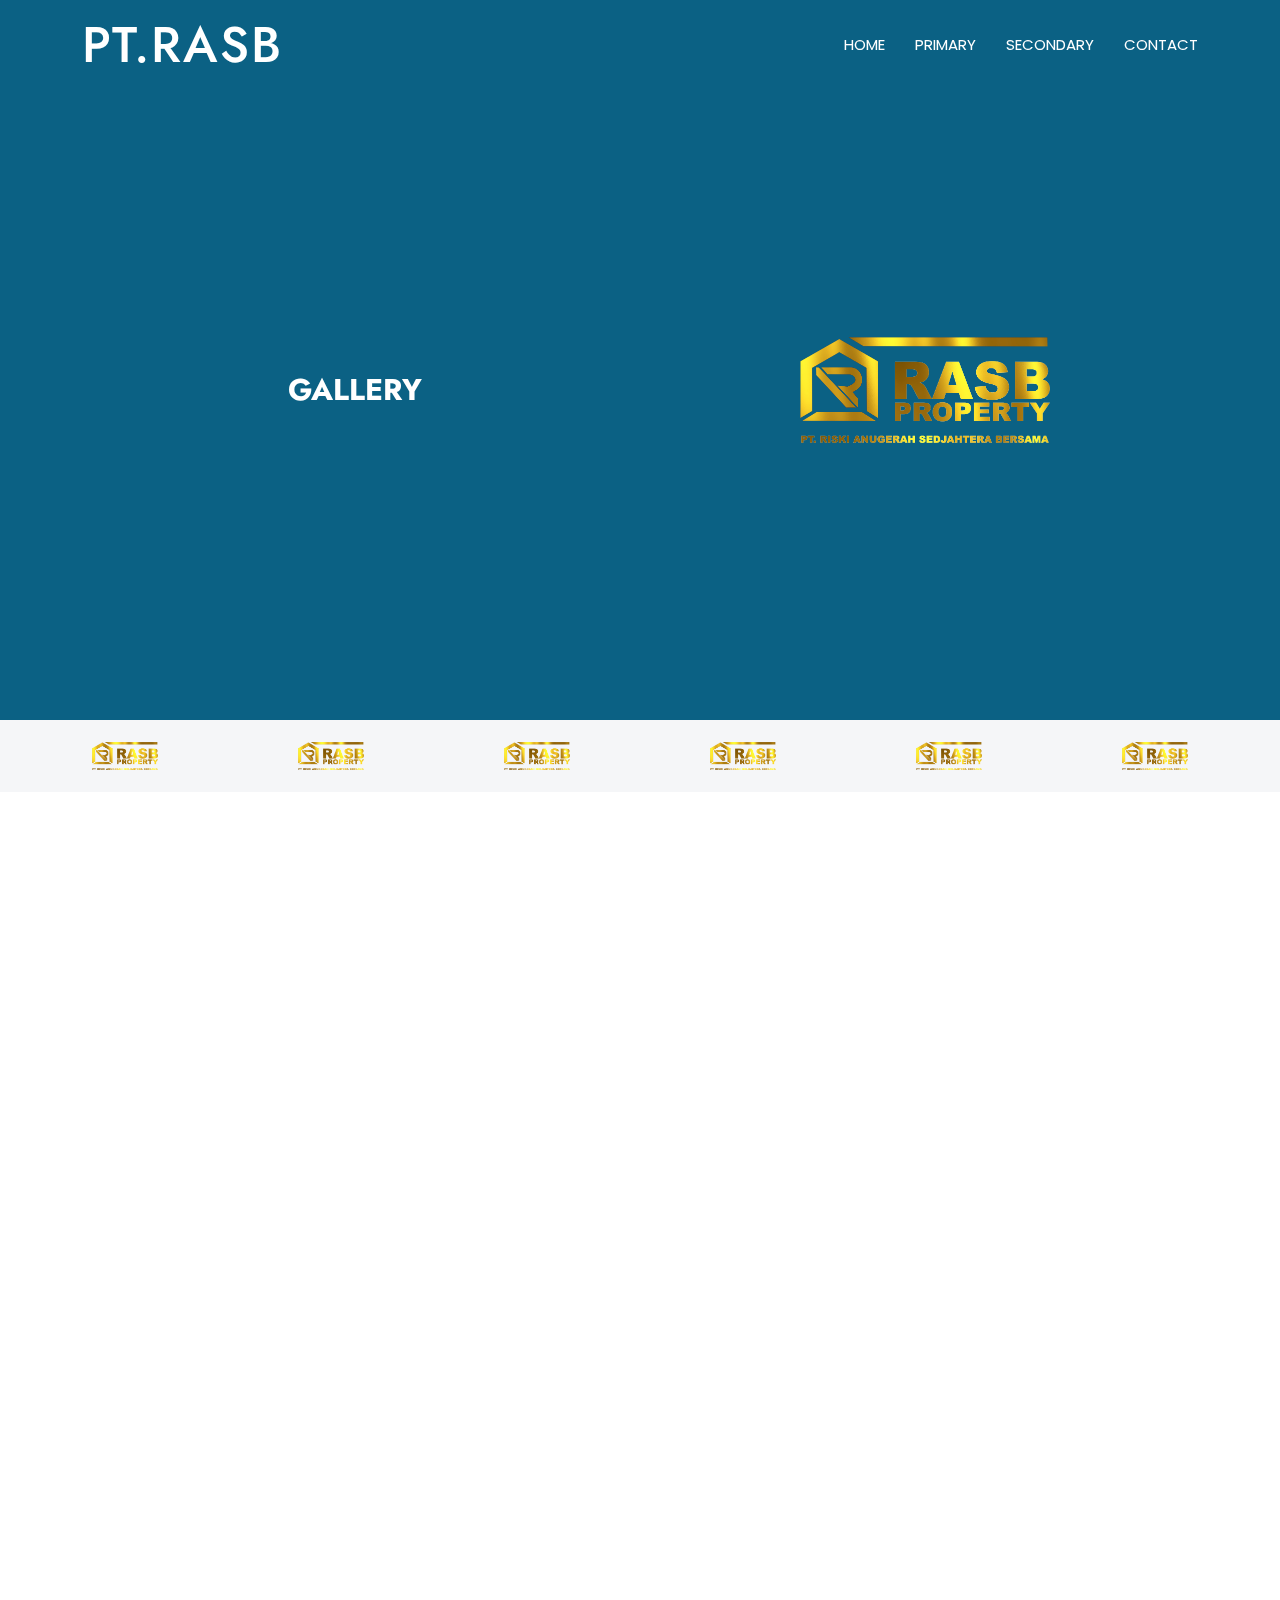
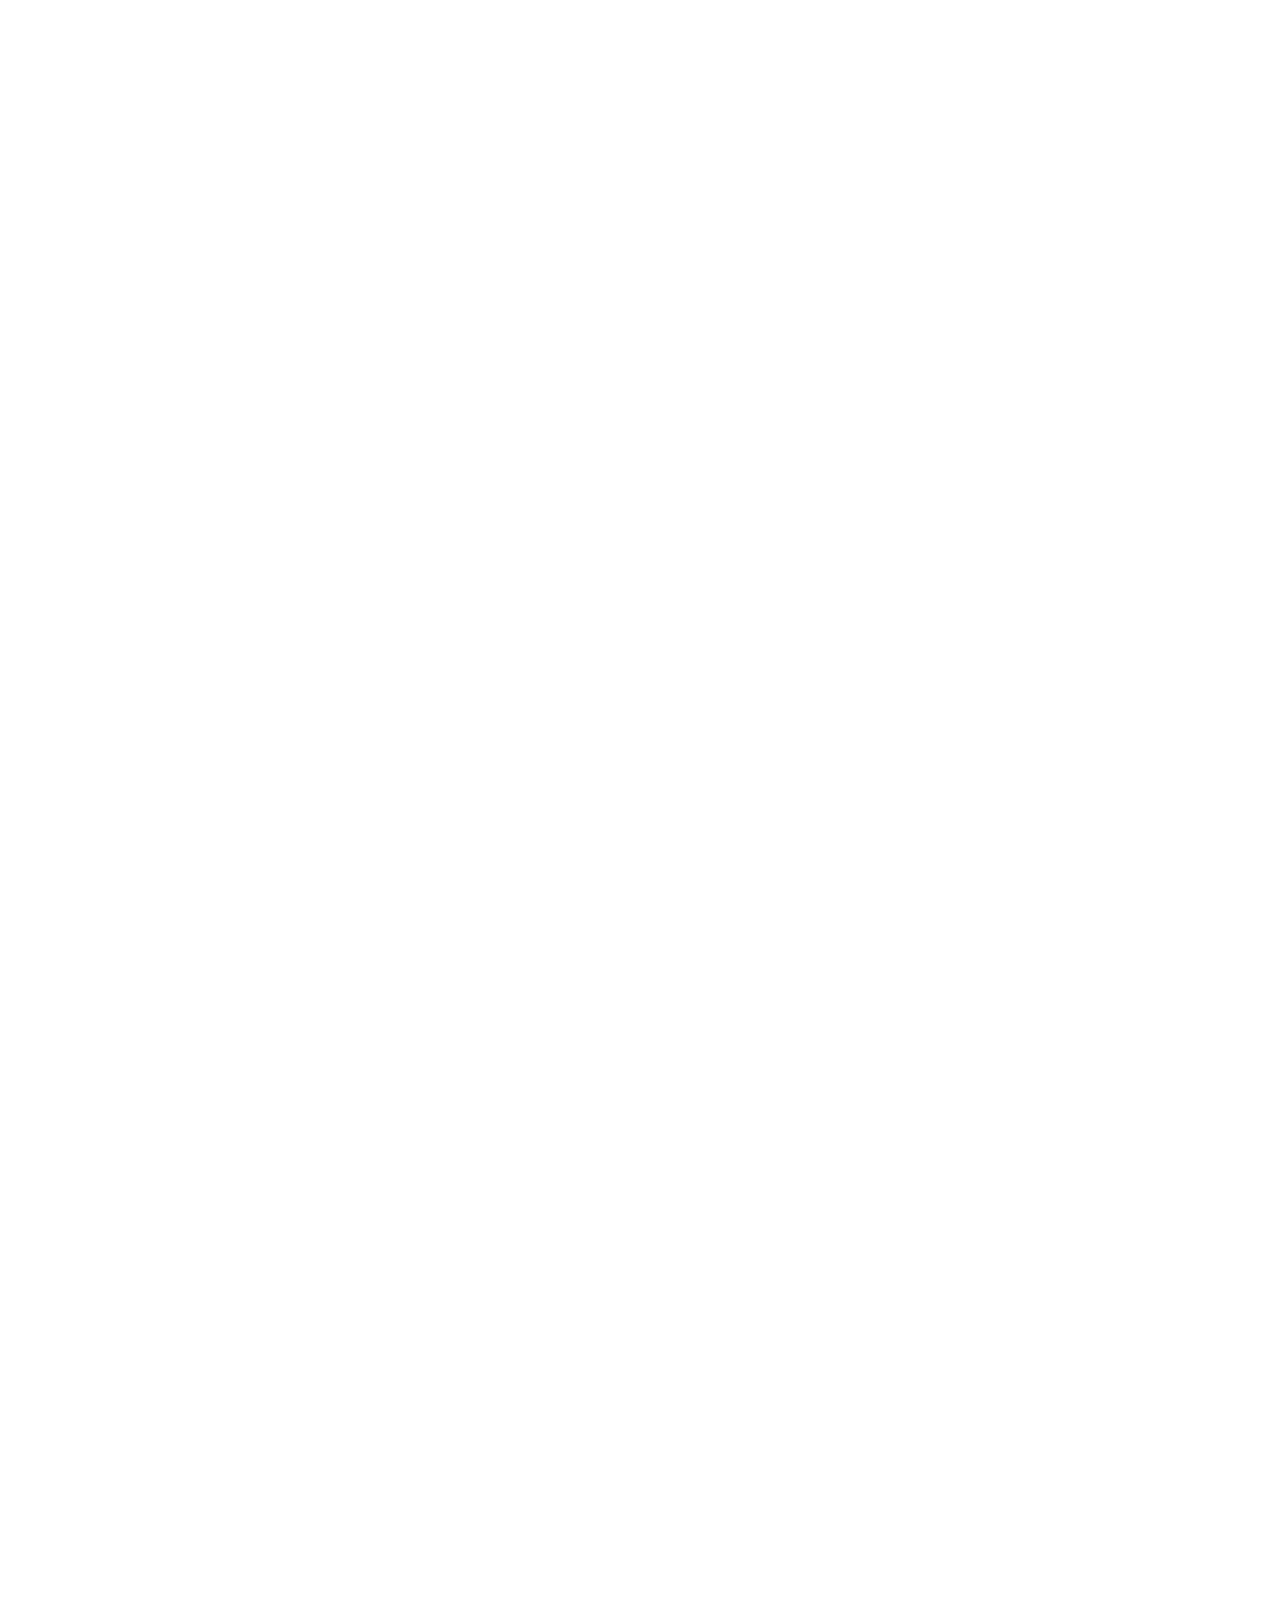
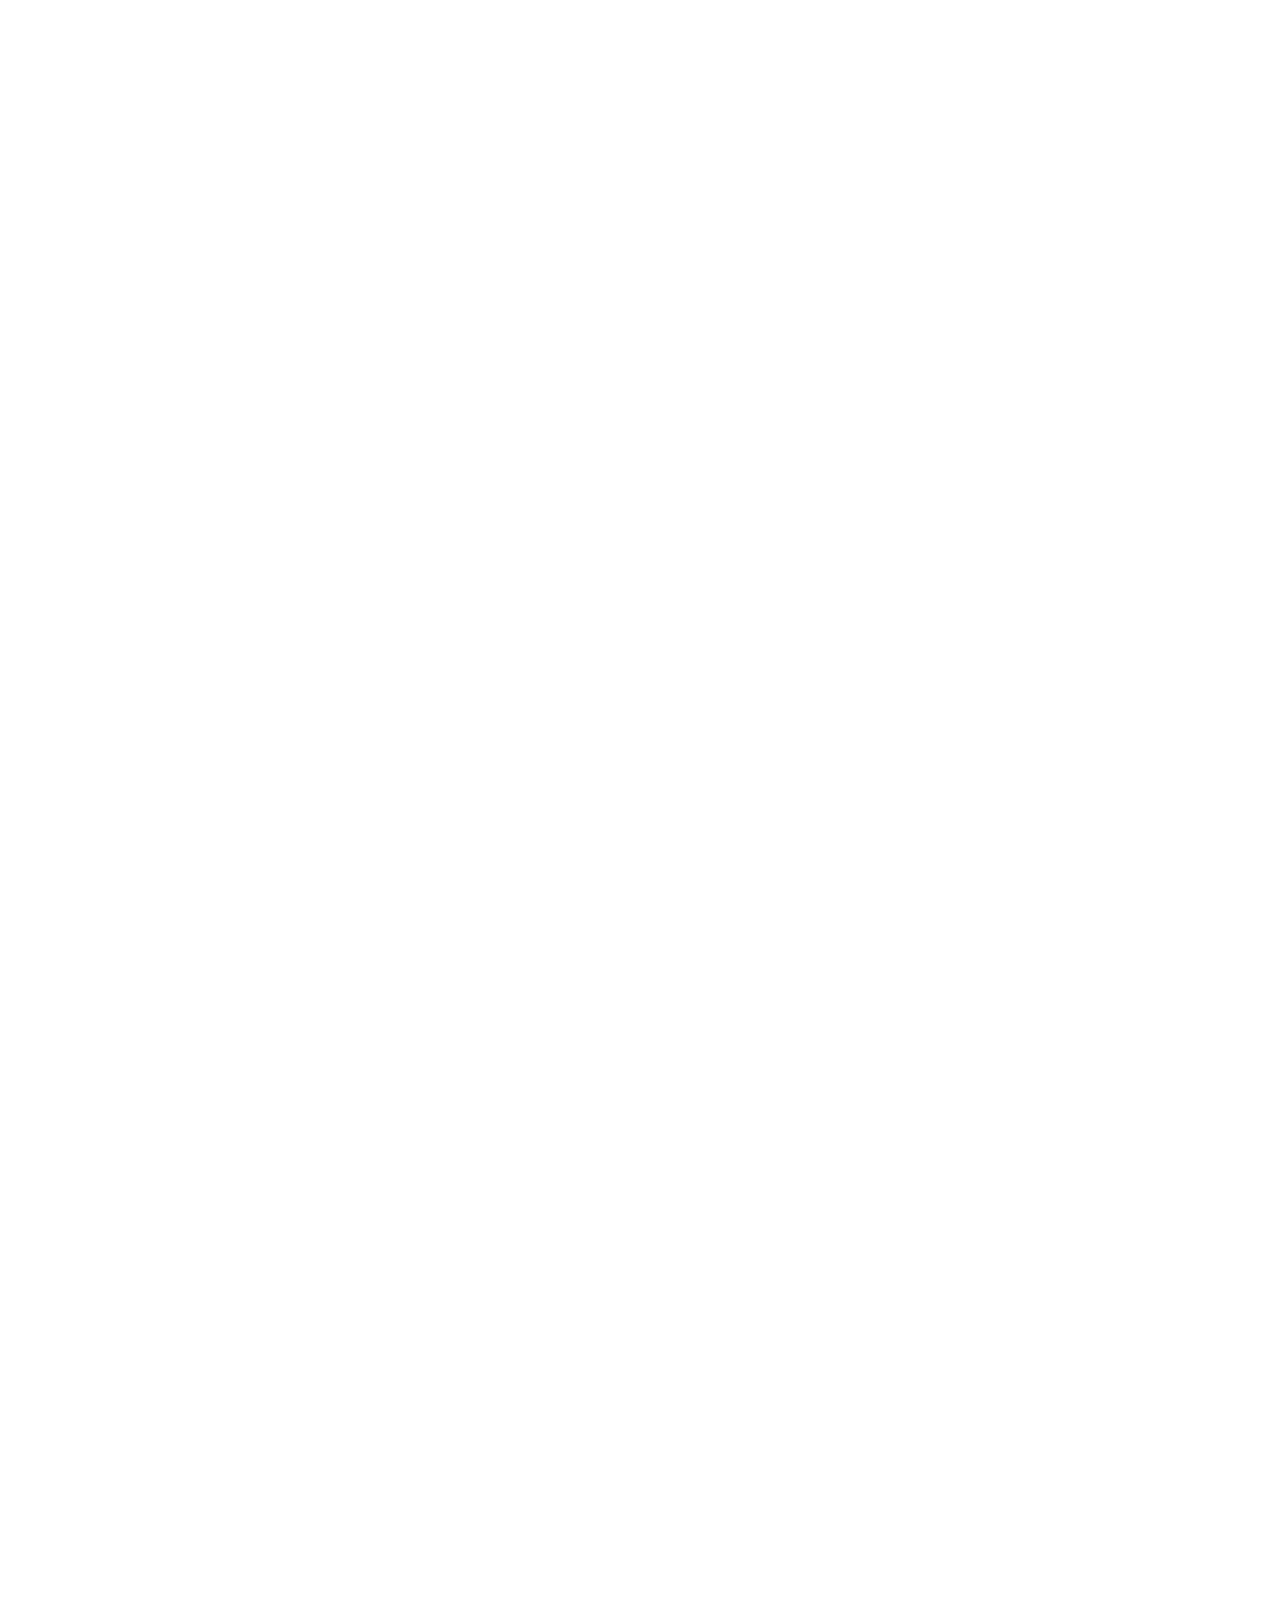
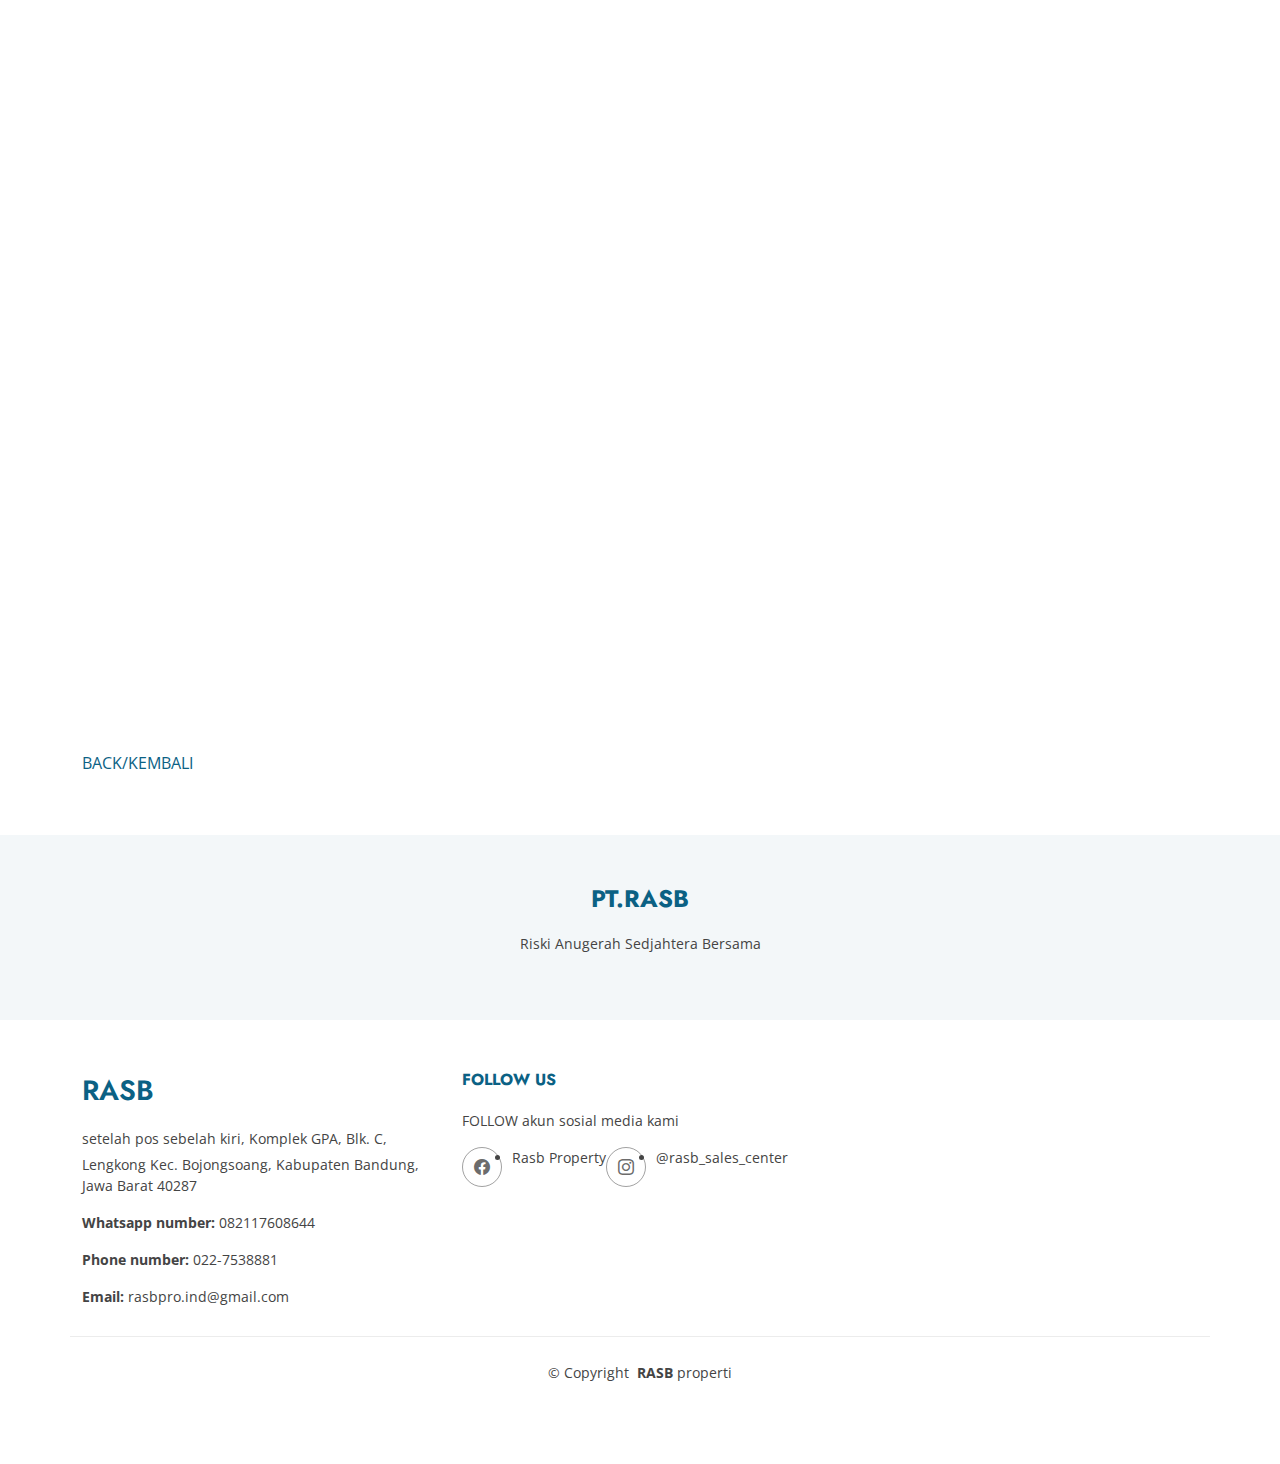
<file: galery.html>
<!DOCTYPE html>
<html lang="en">

<head>
  <meta charset="utf-8">
  <meta content="width=device-width, initial-scale=1.0" name="viewport">
  <title>RASB property</title>
  <meta content="" name="description">
  <meta content="" name="keywords">

  <!-- Favicons -->
  <link href="assets/img/LOGO NEW RASB.png" rel="icon">
  <link href="assets/img/apple-touch-icon.png" rel="apple-touch-icon">

  <!-- Fonts -->
  <link href="https://fonts.googleapis.com" rel="preconnect">
  <link href="https://fonts.gstatic.com" rel="preconnect" crossorigin>
  <link href="https://fonts.googleapis.com/css2?family=Open+Sans:ital,wght@0,300;0,400;0,500;0,600;0,700;0,800;1,300;1,400;1,500;1,600;1,700;1,800&family=Poppins:ital,wght@0,100;0,200;0,300;0,400;0,500;0,600;0,700;0,800;0,900;1,100;1,200;1,300;1,400;1,500;1,600;1,700;1,800;1,900&family=Jost:ital,wght@0,100;0,200;0,300;0,400;0,500;0,600;0,700;0,800;0,900;1,100;1,200;1,300;1,400;1,500;1,600;1,700;1,800;1,900&display=swap" rel="stylesheet">

  <!-- Vendor CSS Files -->
  <link href="assets/vendor/bootstrap/css/bootstrap.min.css" rel="stylesheet">
  <link href="assets/vendor/bootstrap-icons/bootstrap-icons.css" rel="stylesheet">
  <link href="assets/vendor/aos/aos.css" rel="stylesheet">
  <link href="assets/vendor/glightbox/css/glightbox.min.css" rel="stylesheet">
  <link href="assets/vendor/swiper/swiper-bundle.min.css" rel="stylesheet">

  <!-- Main CSS File -->
  <link href="assets/css/main.css" rel="stylesheet">
</head>

<body class="index-page">

  <header id="header" class="header d-flex align-items-center fixed-top">
    <div class="container-fluid container-xl position-relative d-flex align-items-center">

      <a href="index.html" class="logo d-flex align-items-center me-auto">
        <!-- Uncomment the line below if you also wish to use an image logo -->
        <!-- <img src="assets/img/logo.png" alt=""> -->
        <h1 class="sitename">pt.RASB</h1>
      </a>

      <nav id="navmenu" class="navmenu">
        <ul>
          <li><a href="index.html" class="active">HOME</a></li>
          <li><a href="primary.html">PRIMARY</a></li>
          <li><a href="secondary.html">SECONDARY</a></li>
          <li><a href="contact.html">CONTACT</a></li>
        </ul>
        <i class="mobile-nav-toggle d-xl-none bi bi-list"></i>
      </nav>

    </div>
  </header>

  <main class="main">

    <!-- Hero Section -->
    <section id="hero" class="hero section dark-background">

      <div class="container">
        <div class="row gy-4">
          <div class="col-lg-6 order-2 order-lg-1 d-flex flex-column justify-content-center" data-aos="zoom-out">
            <center><h1>GALLERY</h1></center>
          </div>
          <div class="col-lg-6 order-1 order-lg-2 hero-img" data-aos="zoom-out" data-aos-delay="200">
            <center><img src="assets/img/LOGO NEW RASB.png" class="img-fluid animated" alt=""></center>
          </div>
        </div>
      </div>

    </section><!-- /Hero Section -->

    <!-- Clients Section -->
    <section id="clients" class="clients section light-background">

      <div class="container" data-aos="zoom-in">

        <div class="swiper init-swiper">
          <script type="application/json" class="swiper-config">
            {
              "loop": true,
              "speed": 900,
              "autoplay": {
                "delay": 400
              },
              "slidesPerView": "auto",
              "pagination": {
                "el": ".swiper-pagination",
                "type": "bullets",
                "clickable": true
              },
              "breakpoints": {
                "320": {
                  "slidesPerView": 2,
                  "spaceBetween": 40
                },
                "480": {
                  "slidesPerView": 3,
                  "spaceBetween": 60
                },
                "640": {
                  "slidesPerView": 4,
                  "spaceBetween": 80
                },
                "992": {
                  "slidesPerView": 5,
                  "spaceBetween": 120
                },
                "1200": {
                  "slidesPerView": 6,
                  "spaceBetween": 120
                }
              }
            }
          </script>
          <div class="swiper-wrapper align-items-center">
            <div class="swiper-slide"><img src="assets/img/LOGO NEW RASB.png" class="img-fluid" alt=""></div>
            <div class="swiper-slide"><img src="assets/img/LOGO NEW RASB.png" class="img-fluid" alt=""></div>
            <div class="swiper-slide"><img src="assets/img/LOGO NEW RASB.png" class="img-fluid" alt=""></div>
            <div class="swiper-slide"><img src="assets/img/LOGO NEW RASB.png" class="img-fluid" alt=""></div>
            <div class="swiper-slide"><img src="assets/img/LOGO NEW RASB.png" class="img-fluid" alt=""></div>
            <div class="swiper-slide"><img src="assets/img/LOGO NEW RASB.png" class="img-fluid" alt=""></div>
            <div class="swiper-slide"><img src="assets/img/LOGO NEW RASB.png" class="img-fluid" alt=""></div>
            <div class="swiper-slide"><img src="assets/img/LOGO NEW RASB.png" class="img-fluid" alt=""></div>
            <div class="swiper-slide"><img src="assets/img/LOGO NEW RASB.png" class="img-fluid" alt=""></div>
            <div class="swiper-slide"><img src="assets/img/LOGO NEW RASB.png" class="img-fluid" alt=""></div>
            <div class="swiper-slide"><img src="assets/img/LOGO NEW RASB.png" class="img-fluid" alt=""></div>
          </div>
        </div>

      </div>

    </section><!-- /Clients Section -->
      <section id="gallery" class="gallery section">

        <div class="container section-title" data-aos="fade-up">
          <h2>GALLERY RASB</h2>
          <p></p>
        </div><!-- End Section Title -->
  
        <div class="container">
  
          <div class="row gy-4">
  
            <div class="col-lg-6" data-aos="fade-up" data-aos-delay="300">
              <div class="gallery-rasb-bottom-right d-flex align-items-start">
                <div class="pic"><img src="assets/img/TKII.jpg" class="img-fluid" alt=""></div>
              </div>
            </div><!-- End gallery -->
  
            <div class="col-lg-6" data-aos="fade-up" data-aos-delay="400">
                <div class="gallery-rasb-bottom-left d-flex align-items-start">
                <div class="pic"><img src="assets/img/TKIDLM1.jpg" class="img-fluid" alt=""></div>
              </div>
            </div><!-- End gallery -->
  
            <div class="col-lg-6" data-aos="fade-up" data-aos-delay="100">
                <div class="gallery-rasb-top-right d-flex align-items-start">
                <div class="pic"><img src="assets/img/TKIDLM2.jpg" class="img-fluid" alt=""></div>
              </div>
            </div><!-- End gallery -->
  
            <div class="col-lg-6" data-aos="fade-up" data-aos-delay="100">
                <div class="gallery-rasb-top-left d-flex align-items-start">
                <div class="pic"><img src="assets/img/TKIDLM3.jpg" class="img-fluid" alt=""></div>
              </div>
            </div><!-- End gallery -->
  
            <div class="col-lg-6" data-aos="fade-up" data-aos-delay="100">
                <div class="gallery-rasb-bottom-right d-flex align-items-start">
                <div class="pic"><img src="assets/img/TKII.jpg" class="img-fluid" alt=""></div>
              </div>
            </div><!-- End gallery -->
  
            <div class="col-lg-6" data-aos="fade-up" data-aos-delay="100">
                <div class="gallery-rasb-bottom-left d-flex align-items-start">
                <div class="pic"><img src="assets/img/TKIDLM1.jpg" class="img-fluid" alt=""></div>
              </div>
            </div><!-- End gallery -->
  
            <div class="col-lg-6" data-aos="fade-up" data-aos-delay="100">
                <div class="gallery-rasb-top-right d-flex align-items-start">
                <div class="pic"><img src="assets/img/TKIDLM2.jpg" class="img-fluid" alt=""></div>
              </div>
            </div><!-- End gallery -->
  
            <div class="col-lg-6" data-aos="fade-up" data-aos-delay="100">
                <div class="gallery-rasb-top-left d-flex align-items-start">
                <div class="pic"><img src="assets/img/TKIDLM3.jpg" class="img-fluid" alt=""></div>
              </div>
            </div><!-- End gallery -->

            <div class="col-lg-6" data-aos="fade-up" data-aos-delay="300">
                <div class="gallery-rasb-bottom-right d-flex align-items-start">
                  <div class="pic"><img src="assets/img/rumahalmaas4.jpg" class="img-fluid" alt=""></div>
                </div>
              </div><!-- End gallery -->
    
              <div class="col-lg-6" data-aos="fade-up" data-aos-delay="400">
                  <div class="gallery-rasb-bottom-left d-flex align-items-start">
                  <div class="pic"><img src="assets/img/rumahalmaas1.jpg" class="img-fluid" alt=""></div>
                </div>
              </div><!-- End gallery -->
    
              <div class="col-lg-6" data-aos="fade-up" data-aos-delay="100">
                  <div class="gallery-rasb-top-right d-flex align-items-start">
                  <div class="pic"><img src="assets/img/rumahalmaas2.jpg" class="img-fluid" alt=""></div>
                </div>
              </div><!-- End gallery -->
    
              <div class="col-lg-6" data-aos="fade-up" data-aos-delay="100">
                  <div class="gallery-rasb-top-left d-flex align-items-start">
                  <div class="pic"><img src="assets/img/rumahalmaas3.jpg" class="img-fluid" alt=""></div>
                </div>
              </div><!-- End gallery -->
    
              <div class="col-lg-6" data-aos="fade-up" data-aos-delay="100">
                  <div class="gallery-rasb-bottom-right d-flex align-items-start">
                  <div class="pic"><img src="assets/img/ALMAASLUAR.jpg" class="img-fluid" alt=""></div>
                </div>
              </div><!-- End gallery -->
    
              <div class="col-lg-6" data-aos="fade-up" data-aos-delay="100">
                  <div class="gallery-rasb-bottom-left d-flex align-items-start">
                  <div class="pic"><img src="assets/img/ALMAASLUAR1.jpg" class="img-fluid" alt=""></div>
                </div>
              </div><!-- End gallery -->
    
              <div class="col-lg-6" data-aos="fade-up" data-aos-delay="100">
                  <div class="gallery-rasb-top-right d-flex align-items-start">
                  <div class="pic"><img src="assets/img/ALMAASDLM1.jpg" class="img-fluid" alt=""></div>
                </div>
              </div><!-- End gallery -->
    
              <div class="col-lg-6" data-aos="fade-up" data-aos-delay="100">
                  <div class="gallery-rasb-top-left d-flex align-items-start">
                  <div class="pic"><img src="assets/img/ALMAASDLM2.jpg" class="img-fluid" alt=""></div>
                </div>
              </div><!-- End gallery -->
    
              <a href="index.html">BACK/KEMBALI</a>
          </div>
  
        </div>
      </section> 

  </main>
  
  <footer id="footer" class="footer">

    <div class="footer-newsletter">
      <div class="container">
        <div class="row justify-content-center text-center">
          <div class="col-lg-6">
            <h4>PT.RASB</h4>
            <p>Riski Anugerah Sedjahtera Bersama</p>
            <form action="forms/newsletter.php" method="post" class="php-email-form">
            </form>
          </div>
        </div>
      </div>
    </div>

    <div class="container footer-top">
      <div class="row gy-4">
        <div class="col-lg-4 col-md-6 footer-about">
          <a href="index.html" class="d-flex align-items-center">
            <span class="sitename">RASB</span>
          </a>
          <div class="footer-contact pt-3">
            <p>setelah pos sebelah kiri, Komplek GPA, Blk. C, </p>
            <p>Lengkong Kec. Bojongsoang, Kabupaten Bandung, Jawa Barat 40287</p>
            <p class="mt-3"><strong>Whatsapp number:</strong> <span>082117608644</span></p>
            <p class="mt-3"><strong>Phone number:</strong> <span>022-7538881</span></p>
            <p class="mt-3"><strong>Email:</strong> <span>rasbpro.ind@gmail.com</span></p>
          </div>
        </div>
        <div class="col-lg-4 col-md-12">
          <h4>FOLLOW US</h4>
          <p>FOLLOW akun sosial media kami</p>
          <div class="social-links d-flex">
            <a href=""><i class="bi bi-facebook"></i></a><li><p>Rasb Property</p></li>
            <a href=""><i class="bi bi-instagram"></i></a><li><p>@rasb_sales_center</p></li>
          </div>
        </div>

      </div>
    </div>

    <div class="container copyright text-center mt-4">
      <p>© <span>Copyright</span> <strong class="px-1 sitename">RASB</strong><span>properti</span></p>
      <div class="credits">
      </div>
    </div>

  </footer>

  <!-- Scroll Top -->
  <a href="#" id="scroll-top" class="scroll-top d-flex align-items-center justify-content-center"><i class="bi bi-arrow-up-short"></i></a>

  <!-- Preloader -->
  <div id="preloader"></div>

  <!-- Vendor JS Files -->
  <script src="assets/vendor/bootstrap/js/bootstrap.bundle.min.js"></script>
  <script src="assets/vendor/php-email-form/validate.js"></script>
  <script src="assets/vendor/aos/aos.js"></script>
  <script src="assets/vendor/glightbox/js/glightbox.min.js"></script>
  <script src="assets/vendor/swiper/swiper-bundle.min.js"></script>
  <script src="assets/vendor/waypoints/noframework.waypoints.js"></script>
  <script src="assets/vendor/imagesloaded/imagesloaded.pkgd.min.js"></script>
  <script src="assets/vendor/isotope-layout/isotope.pkgd.min.js"></script>

  <!-- Main JS File -->
  <script src="assets/js/main.js"></script>

</body>

</html>
</file>
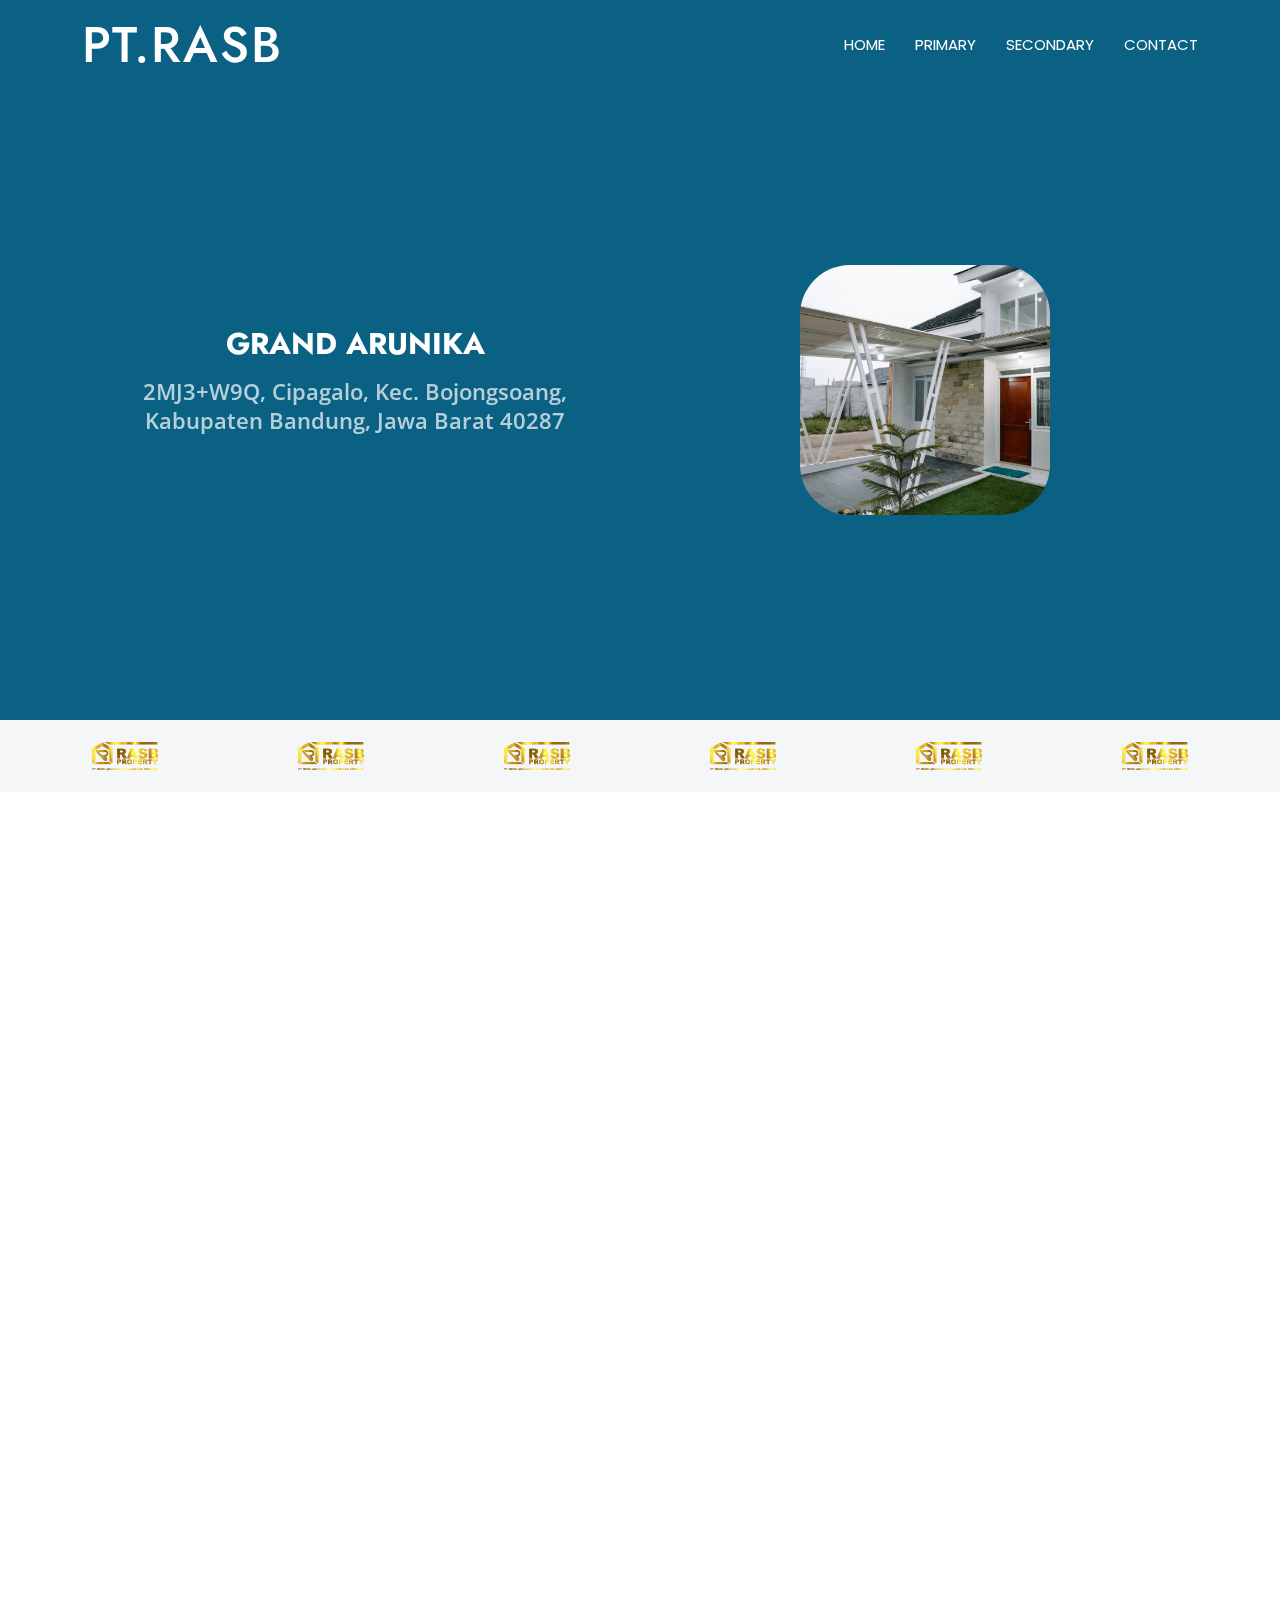
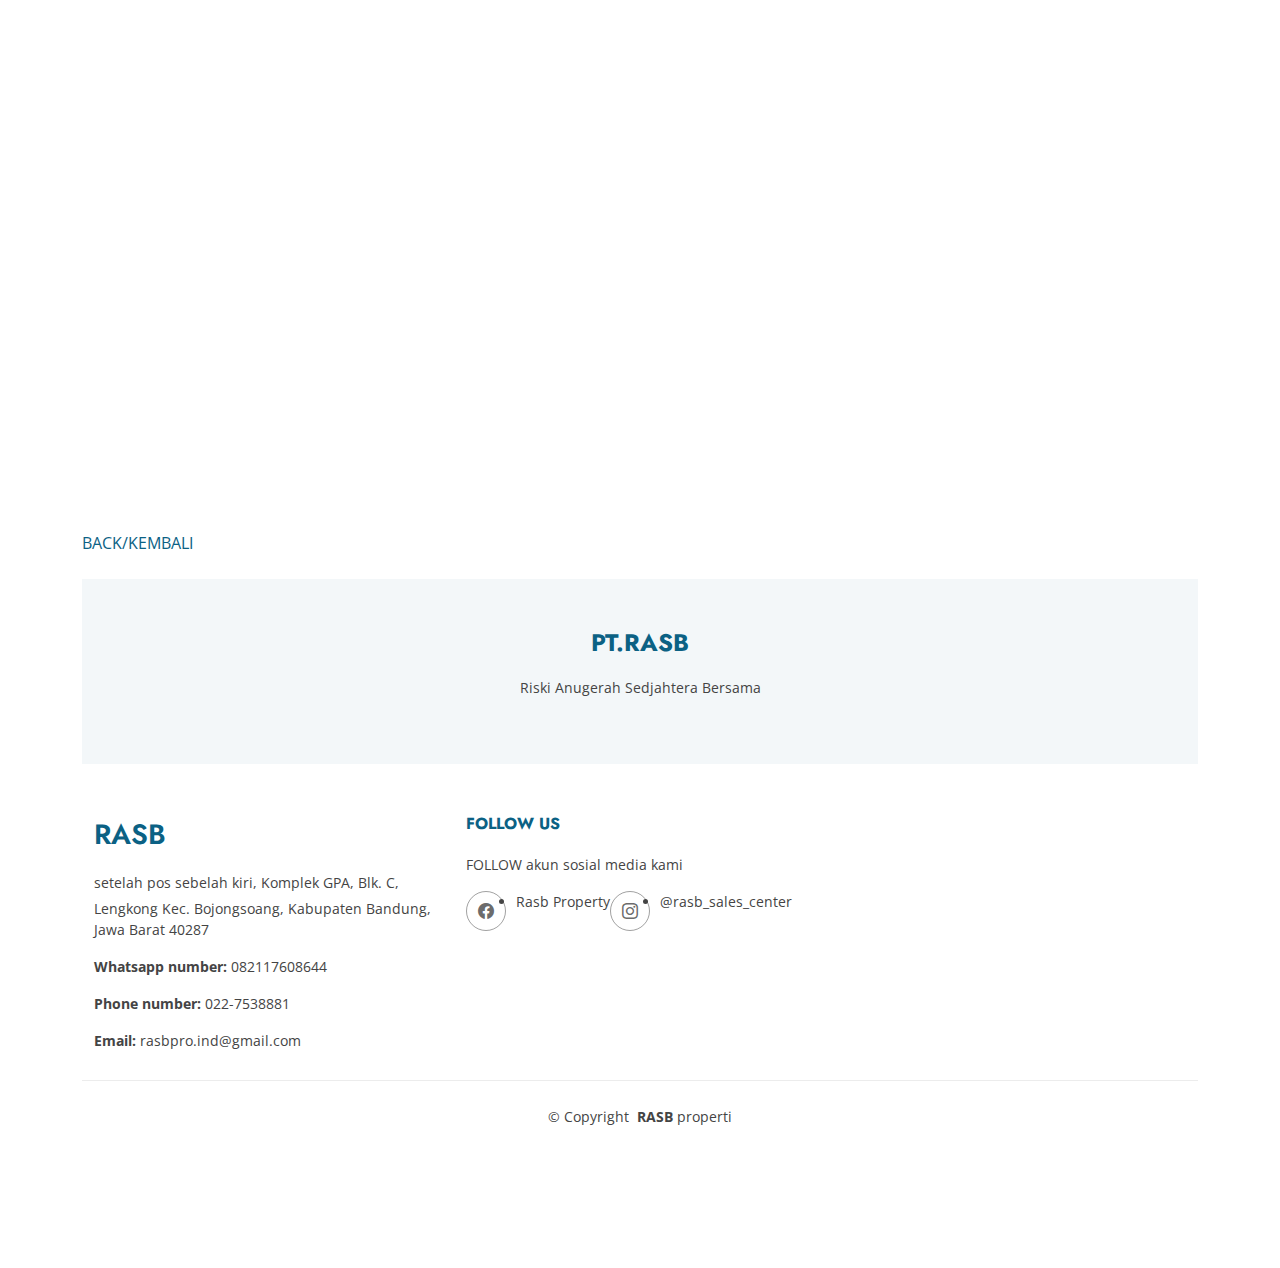
<file: gArunika.html>
<!DOCTYPE html>
<html lang="en">

<head>
  <meta charset="utf-8">
  <meta content="width=device-width, initial-scale=1.0" name="viewport">
  <title>RASB property</title>
  <meta content="" name="description">
  <meta content="" name="keywords">

  <!-- Favicons -->
  <link href="assets/img/LOGO NEW RASB.png" rel="icon">
  <link href="assets/img/apple-touch-icon.png" rel="apple-touch-icon">

  <!-- Fonts -->
  <link href="https://fonts.googleapis.com" rel="preconnect">
  <link href="https://fonts.gstatic.com" rel="preconnect" crossorigin>
  <link href="https://fonts.googleapis.com/css2?family=Open+Sans:ital,wght@0,300;0,400;0,500;0,600;0,700;0,800;1,300;1,400;1,500;1,600;1,700;1,800&family=Poppins:ital,wght@0,100;0,200;0,300;0,400;0,500;0,600;0,700;0,800;0,900;1,100;1,200;1,300;1,400;1,500;1,600;1,700;1,800;1,900&family=Jost:ital,wght@0,100;0,200;0,300;0,400;0,500;0,600;0,700;0,800;0,900;1,100;1,200;1,300;1,400;1,500;1,600;1,700;1,800;1,900&display=swap" rel="stylesheet">

  <!-- Vendor CSS Files -->
  <link href="assets/vendor/bootstrap/css/bootstrap.min.css" rel="stylesheet">
  <link href="assets/vendor/bootstrap-icons/bootstrap-icons.css" rel="stylesheet">
  <link href="assets/vendor/aos/aos.css" rel="stylesheet">
  <link href="assets/vendor/glightbox/css/glightbox.min.css" rel="stylesheet">
  <link href="assets/vendor/swiper/swiper-bundle.min.css" rel="stylesheet">

  <!-- Main CSS File -->
  <link href="assets/css/main.css" rel="stylesheet">
</head>

<body class="index-page">

  <header id="header" class="header d-flex align-items-center fixed-top">
    <div class="container-fluid container-xl position-relative d-flex align-items-center">

      <a href="index.html" class="logo d-flex align-items-center me-auto">
        <!-- Uncomment the line below if you also wish to use an image logo -->
        <!-- <img src="assets/img/logo.png" alt=""> -->
        <h1 class="sitename">PT.RASB</h1>
      </a>

      <nav id="navmenu" class="navmenu">
        <ul>
          <li><a href="index.html" class="active">HOME</a></li>
          <li><a href="primary.html">PRIMARY</a></li>
          <li><a href="secondary.html">SECONDARY</a></li>
          <li><a href="contact.html">CONTACT</a></li>
        </ul>
        <i class="mobile-nav-toggle d-xl-none bi bi-list"></i>
      </nav>

    </div>
  </header>

  <main class="main">

    <!-- Hero Section -->
    <section id="grand" class="grand section dark-background">

      <div class="container">
        <div class="row gy-4">
          <div class="col-lg-6 order-2 order-lg-1 d-flex flex-column justify-content-center" data-aos="zoom-out">
            <h1>GRAND ARUNIKA</h1>
            <p>2MJ3+W9Q, Cipagalo, Kec. Bojongsoang, Kabupaten Bandung, Jawa Barat 40287</p>
          </div>
          <div class="col-lg-6 order-1 order-lg-2 grand-img" data-aos="zoom-out" data-aos-delay="200">
            <center><img src="assets/img/TKII.jpg" class="img-fluid animated" alt=""></center>
          </div>
        </div>
      </div>

    </section><!-- /Hero Section -->
    <!-- Clients Section -->
    <section id="clients" class="clients section light-background">

        <div class="container" data-aos="zoom-in">
  
          <div class="swiper init-swiper">
            <script type="application/json" class="swiper-config">
              {
                "loop": true,
                "speed": 900,
                "autoplay": {
                  "delay": 400
                },
                "slidesPerView": "auto",
                "pagination": {
                  "el": ".swiper-pagination",
                  "type": "bullets",
                  "clickable": true
                },
                "breakpoints": {
                  "320": {
                    "slidesPerView": 2,
                    "spaceBetween": 40
                  },
                  "480": {
                    "slidesPerView": 3,
                    "spaceBetween": 60
                  },
                  "640": {
                    "slidesPerView": 4,
                    "spaceBetween": 80
                  },
                  "992": {
                    "slidesPerView": 5,
                    "spaceBetween": 120
                  },
                  "1200": {
                    "slidesPerView": 6,
                    "spaceBetween": 120
                  }
                }
              }
            </script>
            <div class="swiper-wrapper align-items-center">
              <div class="swiper-slide"><img src="assets/img/LOGO NEW RASB.png" class="img-fluid" alt=""></div>
              <div class="swiper-slide"><img src="assets/img/LOGO NEW RASB.png" class="img-fluid" alt=""></div>
              <div class="swiper-slide"><img src="assets/img/LOGO NEW RASB.png" class="img-fluid" alt=""></div>
              <div class="swiper-slide"><img src="assets/img/LOGO NEW RASB.png" class="img-fluid" alt=""></div>
              <div class="swiper-slide"><img src="assets/img/LOGO NEW RASB.png" class="img-fluid" alt=""></div>
              <div class="swiper-slide"><img src="assets/img/LOGO NEW RASB.png" class="img-fluid" alt=""></div>
              <div class="swiper-slide"><img src="assets/img/LOGO NEW RASB.png" class="img-fluid" alt=""></div>
              <div class="swiper-slide"><img src="assets/img/LOGO NEW RASB.png" class="img-fluid" alt=""></div>
              <div class="swiper-slide"><img src="assets/img/LOGO NEW RASB.png" class="img-fluid" alt=""></div>
              <div class="swiper-slide"><img src="assets/img/LOGO NEW RASB.png" class="img-fluid" alt=""></div>
              <div class="swiper-slide"><img src="assets/img/LOGO NEW RASB.png" class="img-fluid" alt=""></div>
              <div class="swiper-slide"><img src="assets/img/LOGO NEW RASB.png" class="img-fluid" alt=""></div>
            </div>
          </div>
  
        </div>
  
      </section><!-- /Clients Section -->
      <section id="gallery" class="gallery section">
  
          <div class="container section-title" data-aos="fade-up">
            <h2>GRAND ARUNIKA</h2>
            <p></p>
          </div><!-- End Section Title -->
    
          <div class="container">
    
            <div class="row gy-4">
    
              <div class="col-lg-6" data-aos="fade-up" data-aos-delay="300">
                <div class="gallery-rasb-bottom-right d-flex align-items-start">
                  <div class="pic"><img src="assets/img/TKII.jpg" class="img-fluid" alt=""></div>
                </div>
              </div><!-- End gallery -->
    
              <div class="col-lg-6" data-aos="fade-up" data-aos-delay="400">
                  <div class="gallery-rasb-bottom-left d-flex align-items-start">
                  <div class="pic"><img src="assets/img/TKIDLM1.jpg" class="img-fluid" alt=""></div>
                </div>
              </div><!-- End gallery -->
    
              <div class="col-lg-6" data-aos="fade-up" data-aos-delay="100">
                  <div class="gallery-rasb-top-right d-flex align-items-start">
                  <div class="pic"><img src="assets/img/TKIDLM2.jpg" class="img-fluid" alt=""></div>
                </div>
              </div><!-- End gallery -->
    
              <div class="col-lg-6" data-aos="fade-up" data-aos-delay="100">
                  <div class="gallery-rasb-top-left d-flex align-items-start">
                  <div class="pic"><img src="assets/img/TKIDLM3.jpg" class="img-fluid" alt=""></div>
                </div>
              </div><!-- End gallery -->
              <a href="primary.html">BACK/KEMBALI</a>

  
      <footer id="footer" class="footer">
  
          <div class="footer-newsletter">
            <div class="container">
              <div class="row justify-content-center text-center">
                <div class="col-lg-6">
                  <h4>PT.RASB</h4>
                  <p>Riski Anugerah Sedjahtera Bersama</p>
                  <form action="forms/newsletter.php" method="post" class="php-email-form">
                  </form>
                </div>
              </div>
            </div>
          </div>
      
          <div class="container footer-top">
            <div class="row gy-4">
              <div class="col-lg-4 col-md-6 footer-about">
                <a href="index.html" class="d-flex align-items-center">
                  <span class="sitename">RASB</span>
                </a>
                <div class="footer-contact pt-3">
                  <p>setelah pos sebelah kiri, Komplek GPA, Blk. C, </p>
                  <p>Lengkong Kec. Bojongsoang, Kabupaten Bandung, Jawa Barat 40287</p>
                  <p class="mt-3"><strong>Whatsapp number:</strong> <span>082117608644</span></p>
                  <p class="mt-3"><strong>Phone number:</strong> <span>022-7538881</span></p>
                  <p class="mt-3"><strong>Email:</strong> <span>rasbpro.ind@gmail.com</span></p>
                </div>
              </div>
              <div class="col-lg-4 col-md-12">
                <h4>FOLLOW US</h4>
                <p>FOLLOW akun sosial media kami</p>
                <div class="social-links d-flex">
                  <a href=""><i class="bi bi-facebook"></i></a><li><p>Rasb Property</p></li>
                  <a href=""><i class="bi bi-instagram"></i></a><li><p>@rasb_sales_center</p></li>
                </div>
              </div>
      
            </div>
          </div>
      
          <div class="container copyright text-center mt-4">
            <p>© <span>Copyright</span> <strong class="px-1 sitename">RASB</strong><span>properti</span></p>
            <div class="credits">
            </div>
          </div>
      
        </footer>
      
        <!-- Scroll Top -->
        <a href="#" id="scroll-top" class="scroll-top d-flex align-items-center justify-content-center"><i class="bi bi-arrow-up-short"></i></a>
      
        <!-- Preloader -->
        <div id="preloader"></div>
      
        <!-- Vendor JS Files -->
        <script src="assets/vendor/bootstrap/js/bootstrap.bundle.min.js"></script>
        <script src="assets/vendor/php-email-form/validate.js"></script>
        <script src="assets/vendor/aos/aos.js"></script>
        <script src="assets/vendor/glightbox/js/glightbox.min.js"></script>
        <script src="assets/vendor/swiper/swiper-bundle.min.js"></script>
        <script src="assets/vendor/waypoints/noframework.waypoints.js"></script>
        <script src="assets/vendor/imagesloaded/imagesloaded.pkgd.min.js"></script>
        <script src="assets/vendor/isotope-layout/isotope.pkgd.min.js"></script>
      
        <!-- Main JS File -->
        <script src="assets/js/main.js"></script>
      
      </body>
      
      </html>
</file>
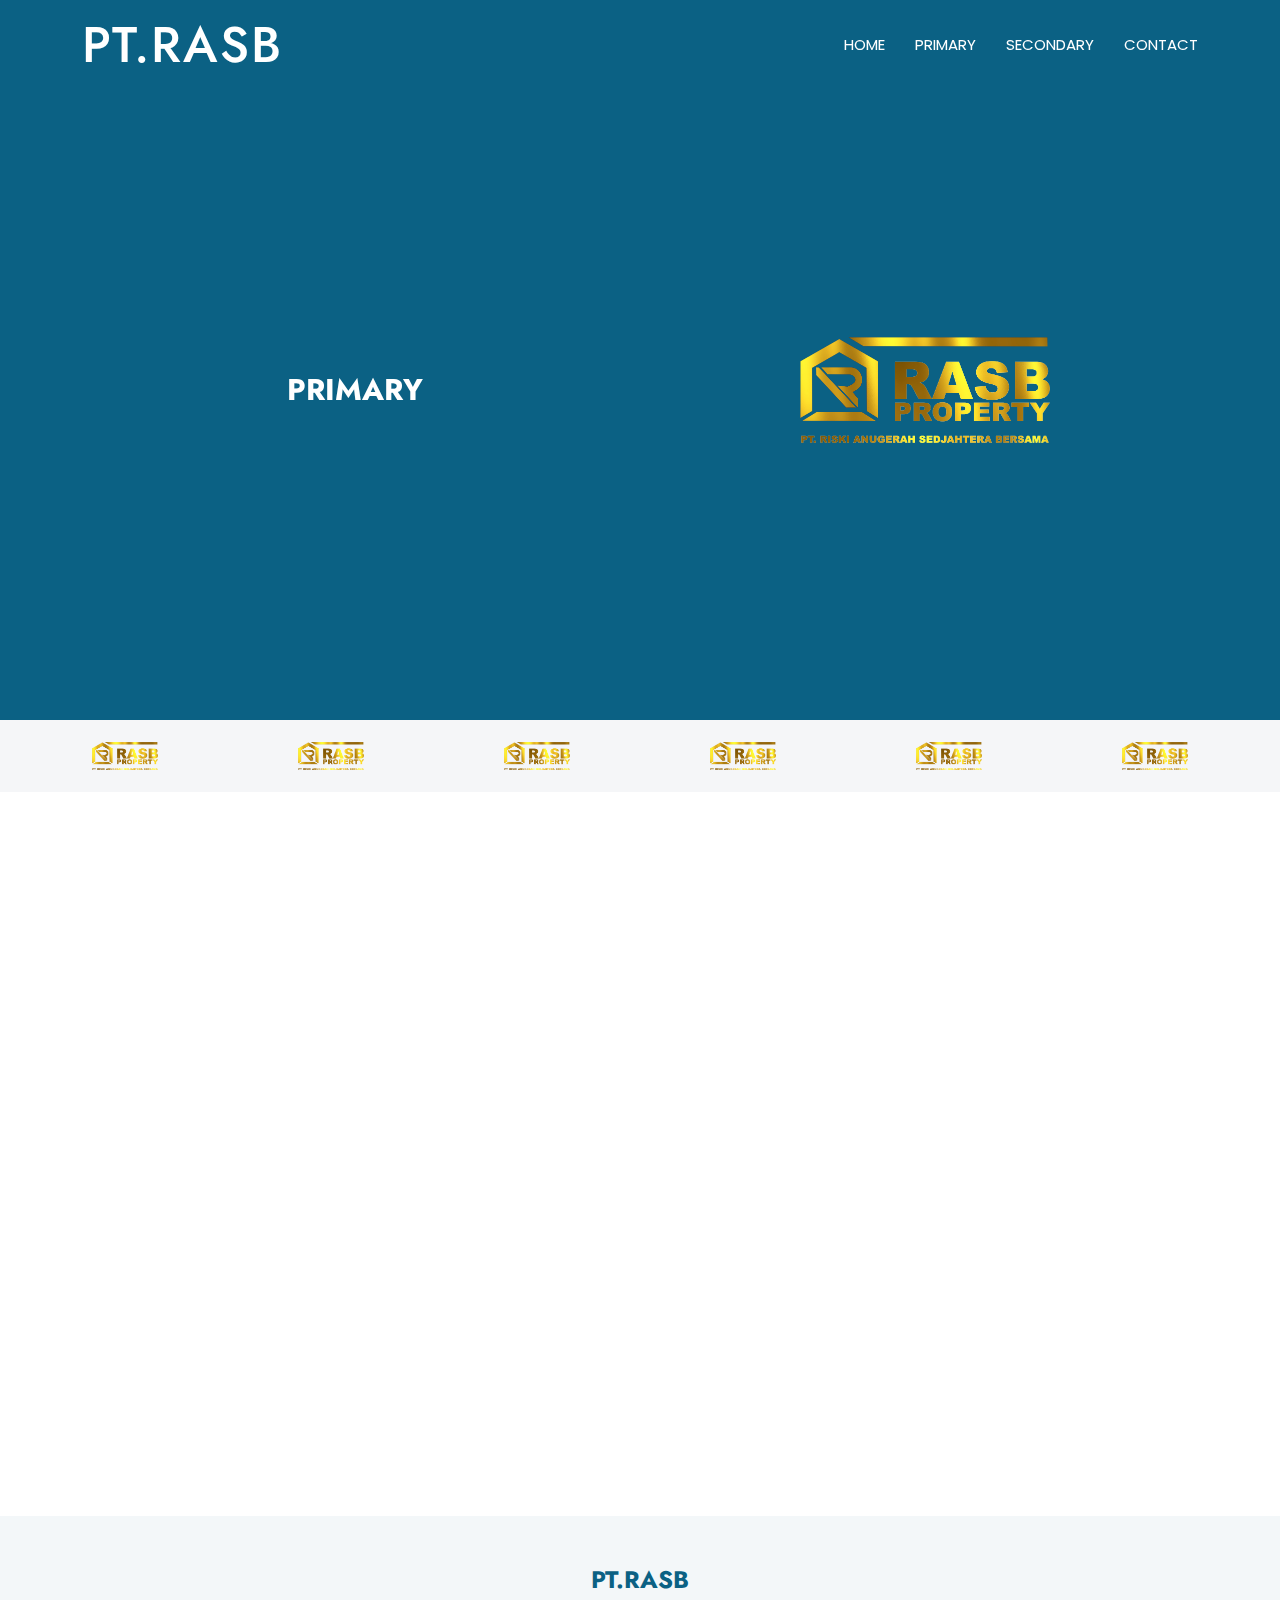
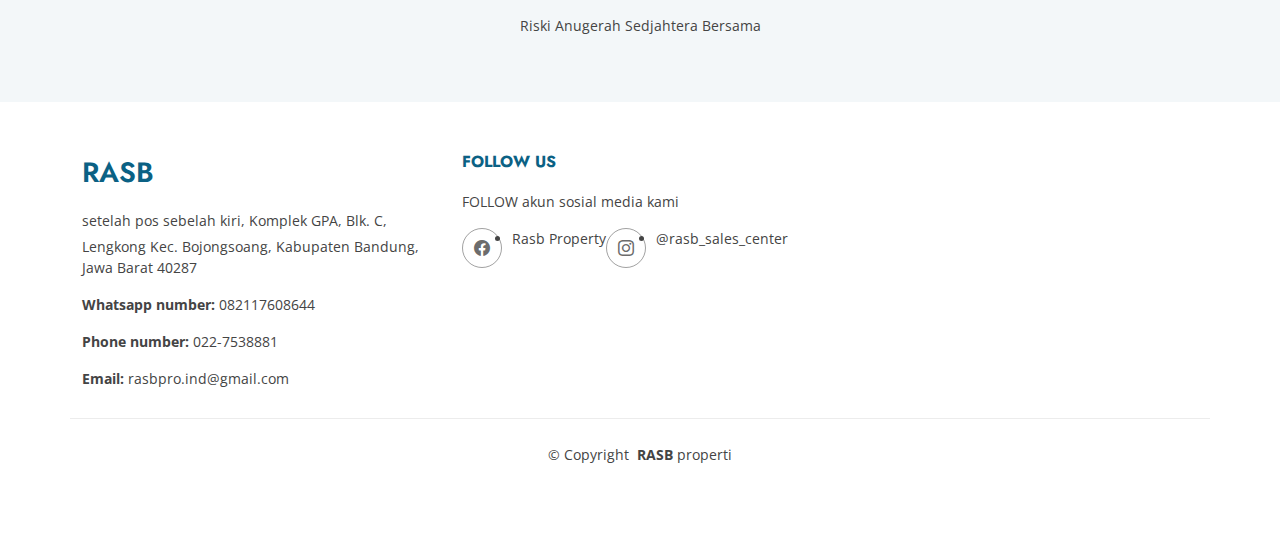
<file: primary.html>
<!DOCTYPE html>
<html lang="en">

<head>
  <meta charset="utf-8">
  <meta content="width=device-width, initial-scale=1.0" name="viewport">
  <title>RASB property</title>
  <meta content="" name="description">
  <meta content="" name="keywords">

  <!-- Favicons -->
  <link href="assets/img/LOGO NEW RASB.png" rel="icon">
  <link href="assets/img/apple-touch-icon.png" rel="apple-touch-icon">

  <!-- Fonts -->
  <link href="https://fonts.googleapis.com" rel="preconnect">
  <link href="https://fonts.gstatic.com" rel="preconnect" crossorigin>
  <link href="https://fonts.googleapis.com/css2?family=Open+Sans:ital,wght@0,300;0,400;0,500;0,600;0,700;0,800;1,300;1,400;1,500;1,600;1,700;1,800&family=Poppins:ital,wght@0,100;0,200;0,300;0,400;0,500;0,600;0,700;0,800;0,900;1,100;1,200;1,300;1,400;1,500;1,600;1,700;1,800;1,900&family=Jost:ital,wght@0,100;0,200;0,300;0,400;0,500;0,600;0,700;0,800;0,900;1,100;1,200;1,300;1,400;1,500;1,600;1,700;1,800;1,900&display=swap" rel="stylesheet">

  <!-- Vendor CSS Files -->
  <link href="assets/vendor/bootstrap/css/bootstrap.min.css" rel="stylesheet">
  <link href="assets/vendor/bootstrap-icons/bootstrap-icons.css" rel="stylesheet">
  <link href="assets/vendor/aos/aos.css" rel="stylesheet">
  <link href="assets/vendor/glightbox/css/glightbox.min.css" rel="stylesheet">
  <link href="assets/vendor/swiper/swiper-bundle.min.css" rel="stylesheet">

  <!-- Main CSS File -->
  <link href="assets/css/main.css" rel="stylesheet">
</head>

<body class="index-page">

  <header id="header" class="header d-flex align-items-center fixed-top">
    <div class="container-fluid container-xl position-relative d-flex align-items-center">

      <a href="index.html" class="logo d-flex align-items-center me-auto">
        <!-- Uncomment the line below if you also wish to use an image logo -->
        <!-- <img src="assets/img/logo.png" alt=""> -->
        <h1 class="sitename">pt.RASB</h1>
      </a>

      <nav id="navmenu" class="navmenu">
        <ul>
          <li><a href="index.html" class="active">HOME</a></li>
          <li><a href="primary.html">PRIMARY</a></li>
          <li><a href="secondary.html">SECONDARY</a></li>
          <li><a href="contact.html">CONTACT</a></li>
        </ul>
        <i class="mobile-nav-toggle d-xl-none bi bi-list"></i>
      </nav>

    </div>
  </header>

  <main class="main">

    <!-- Hero Section -->
    <section id="hero" class="hero section dark-background">

      <div class="container">
        <div class="row gy-4">
          <div class="col-lg-6 order-2 order-lg-1 d-flex flex-column justify-content-center" data-aos="zoom-out">
            <center><h1>PRIMARY</h1></center>
          </div>
          <div class="col-lg-6 order-1 order-lg-2 hero-img" data-aos="zoom-out" data-aos-delay="200">
            <center><img src="assets/img/LOGO NEW RASB.png" class="img-fluid animated" alt=""></center>
          </div>
        </div>
      </div>

    </section><!-- /Hero Section -->

    <!-- Clients Section -->
    <section id="clients" class="clients section light-background">

      <div class="container" data-aos="zoom-in">

        <div class="swiper init-swiper">
          <script type="application/json" class="swiper-config">
            {
              "loop": true,
              "speed": 900,
              "autoplay": {
                "delay": 400
              },
              "slidesPerView": "auto",
              "pagination": {
                "el": ".swiper-pagination",
                "type": "bullets",
                "clickable": true
              },
              "breakpoints": {
                "320": {
                  "slidesPerView": 2,
                  "spaceBetween": 40
                },
                "480": {
                  "slidesPerView": 3,
                  "spaceBetween": 60
                },
                "640": {
                  "slidesPerView": 4,
                  "spaceBetween": 80
                },
                "992": {
                  "slidesPerView": 5,
                  "spaceBetween": 120
                },
                "1200": {
                  "slidesPerView": 6,
                  "spaceBetween": 120
                }
              }
            }
          </script>
          <div class="swiper-wrapper align-items-center">
            <div class="swiper-slide"><img src="assets/img/LOGO NEW RASB.png" class="img-fluid" alt=""></div>
            <div class="swiper-slide"><img src="assets/img/LOGO NEW RASB.png" class="img-fluid" alt=""></div>
            <div class="swiper-slide"><img src="assets/img/LOGO NEW RASB.png" class="img-fluid" alt=""></div>
            <div class="swiper-slide"><img src="assets/img/LOGO NEW RASB.png" class="img-fluid" alt=""></div>
            <div class="swiper-slide"><img src="assets/img/LOGO NEW RASB.png" class="img-fluid" alt=""></div>
            <div class="swiper-slide"><img src="assets/img/LOGO NEW RASB.png" class="img-fluid" alt=""></div>
            <div class="swiper-slide"><img src="assets/img/LOGO NEW RASB.png" class="img-fluid" alt=""></div>
            <div class="swiper-slide"><img src="assets/img/LOGO NEW RASB.png" class="img-fluid" alt=""></div>
            <div class="swiper-slide"><img src="assets/img/LOGO NEW RASB.png" class="img-fluid" alt=""></div>
            <div class="swiper-slide"><img src="assets/img/LOGO NEW RASB.png" class="img-fluid" alt=""></div>
            <div class="swiper-slide"><img src="assets/img/LOGO NEW RASB.png" class="img-fluid" alt=""></div>
          </div>
        </div>

      </div>

    </section><!-- /Clients Section -->
      <section id="primary" class="primary section">

        <div class="container section-title" data-aos="fade-up">
          <h2>PRIMARY</h2>
          <p></p>
        </div><!-- End Section Title -->
  
        <div class="container">
  
          <div class="row gy-4">
  
            <div class="col-lg-6" data-aos="fade-up" data-aos-delay="300">
              <div class="primary-unit d-flex align-items-start">
                <div class="pic"><img src="assets/img/TKII.jpg" class="img-fluid" alt=""></div>
                <div class="member-info">
                  <h3><a href="TKI.html" class="TAMAN-KATAPANG-INDAH"><span>TAMAN KATAPANG INDAH</span><i class="bi bi-arrow-right"></i></a></h3>
                  <p> Jl. Paledang, Bojongkunci, Kec. Pameungpeuk, Kabupaten Bandung, Jawa Barat 40376</p>
                  <p><a href="https://www.instagram.com/rasb_sales_center/p/C8GlNz0yLj6/?igsh=MTA1eWtmOGRvemxzOQ==">INSTAGRAM</a></p>
                </div>
              </div>
            </div><!-- End primary -->
  
            <div class="col-lg-6" data-aos="fade-up" data-aos-delay="400">
                <div class="primary-unit d-flex align-items-start">
                <div class="pic"><img src="assets/img/TKIDLM1.jpg" class="img-fluid" alt=""></div>
                <div class="member-info">
                  <h4><a href="gArunika.html" class="GRAND-ARUNIKA"><span>GRAND ARUNIKA</span><i class="bi bi-arrow-right"></i></a></h4>
                  <p>2MJ3+W9Q, Cipagalo, Kec. Bojongsoang, Kabupaten Bandung, Jawa Barat 40287</p>
                  <p><a href="https://www.instagram.com/p/C9_aEWzvCqw/?igsh=d3NsajBsMThqdDJi">INSTAGRAM</a></p>
                </div>
              </div>
            </div><!-- End primary -->
  
            <div class="col-lg-6" data-aos="fade-up" data-aos-delay="100">
                <div class="primary-unit d-flex align-items-start">
                <div class="pic"><img src="assets/img/ARUNIKACLUINT.jpg" class="img-fluid" alt=""></div>
                <div class="member-info">
                  <h3><a href="ArunikaCluster.html" class="ARUNIKA-CLUSTER"><span>ARUNIKA CLUSTER</span><i class="bi bi-arrow-right"></i></a></h3>
                  <p>Cipagalo, Kec. Bojongsoang, Kabupaten Bandung, Jawa Barat 40287</p>
                  <p><a href="https://www.instagram.com/p/C8a-Jmsy5Sq/?igsh=MTU1YzF4cHJyZHF5cg==">INSTAGRAM</a></p>
                </div>
              </div>
            </div><!-- End primary -->

            <div class="col-lg-6" data-aos="fade-up" data-aos-delay="300">
              <div class="primary-unit d-flex align-items-start">
                <div class="pic"><img src="assets/img/rumahalmaas4.jpg" class="img-fluid" alt=""></div>
                <div class="member-info">
                  <h4><a href="Almaas4.html" class="ALMAAS-4"><span>ALMAAS 4 RESIDANCE</span><i class="bi bi-arrow-right"></i></a></h4>
                  <p> Jl. Katapang Andir, Sangkanhurip, Kec. Katapang, Kabupaten Bandung, Jawa Barat 40921</p>
                  <p><a href="https://www.instagram.com/rasb_sales_center/p/C8Jf5exyyEO/?igsh=MnUwY2dvOTRjcjhi">INSTAGRAM</a></p>
                </div>
              </div>
            </div><!-- End secondary -->

          </div>
  
        </div>
      </section>  

  </main>

  <footer id="footer" class="footer">

    <div class="footer-newsletter">
      <div class="container">
        <div class="row justify-content-center text-center">
          <div class="col-lg-6">
            <h4>PT.RASB</h4>
            <p>Riski Anugerah Sedjahtera Bersama</p>
            <form action="forms/newsletter.php" method="post" class="php-email-form">
            </form>
          </div>
        </div>
      </div>
    </div>

    <div class="container footer-top">
      <div class="row gy-4">
        <div class="col-lg-4 col-md-6 footer-about">
          <a href="index.html" class="d-flex align-items-center">
            <span class="sitename">RASB</span>
          </a>
          <div class="footer-contact pt-3">
            <p>setelah pos sebelah kiri, Komplek GPA, Blk. C, </p>
            <p>Lengkong Kec. Bojongsoang, Kabupaten Bandung, Jawa Barat 40287</p>
            <p class="mt-3"><strong>Whatsapp number:</strong> <span>082117608644</span></p>
            <p class="mt-3"><strong>Phone number:</strong> <span>022-7538881</span></p>
            <p class="mt-3"><strong>Email:</strong> <span>rasbpro.ind@gmail.com</span></p>
          </div>
        </div>
        <div class="col-lg-4 col-md-12">
          <h4>FOLLOW US</h4>
          <p>FOLLOW akun sosial media kami</p>
          <div class="social-links d-flex">
            <a href=""><i class="bi bi-facebook"></i></a><li><p>Rasb Property</p></li>
            <a href=""><i class="bi bi-instagram"></i></a><li><p>@rasb_sales_center</p></li>
          </div>
        </div>

      </div>
    </div>

    <div class="container copyright text-center mt-4">
      <p>© <span>Copyright</span> <strong class="px-1 sitename">RASB</strong><span>properti</span></p>
      <div class="credits">
      </div>
    </div>

  </footer>

  <!-- Scroll Top -->
  <a href="#" id="scroll-top" class="scroll-top d-flex align-items-center justify-content-center"><i class="bi bi-arrow-up-short"></i></a>

  <!-- Preloader -->
  <div id="preloader"></div>

  <!-- Vendor JS Files -->
  <script src="assets/vendor/bootstrap/js/bootstrap.bundle.min.js"></script>
  <script src="assets/vendor/php-email-form/validate.js"></script>
  <script src="assets/vendor/aos/aos.js"></script>
  <script src="assets/vendor/glightbox/js/glightbox.min.js"></script>
  <script src="assets/vendor/swiper/swiper-bundle.min.js"></script>
  <script src="assets/vendor/waypoints/noframework.waypoints.js"></script>
  <script src="assets/vendor/imagesloaded/imagesloaded.pkgd.min.js"></script>
  <script src="assets/vendor/isotope-layout/isotope.pkgd.min.js"></script>

  <!-- Main JS File -->
  <script src="assets/js/main.js"></script>

</body>

</html>
</file>
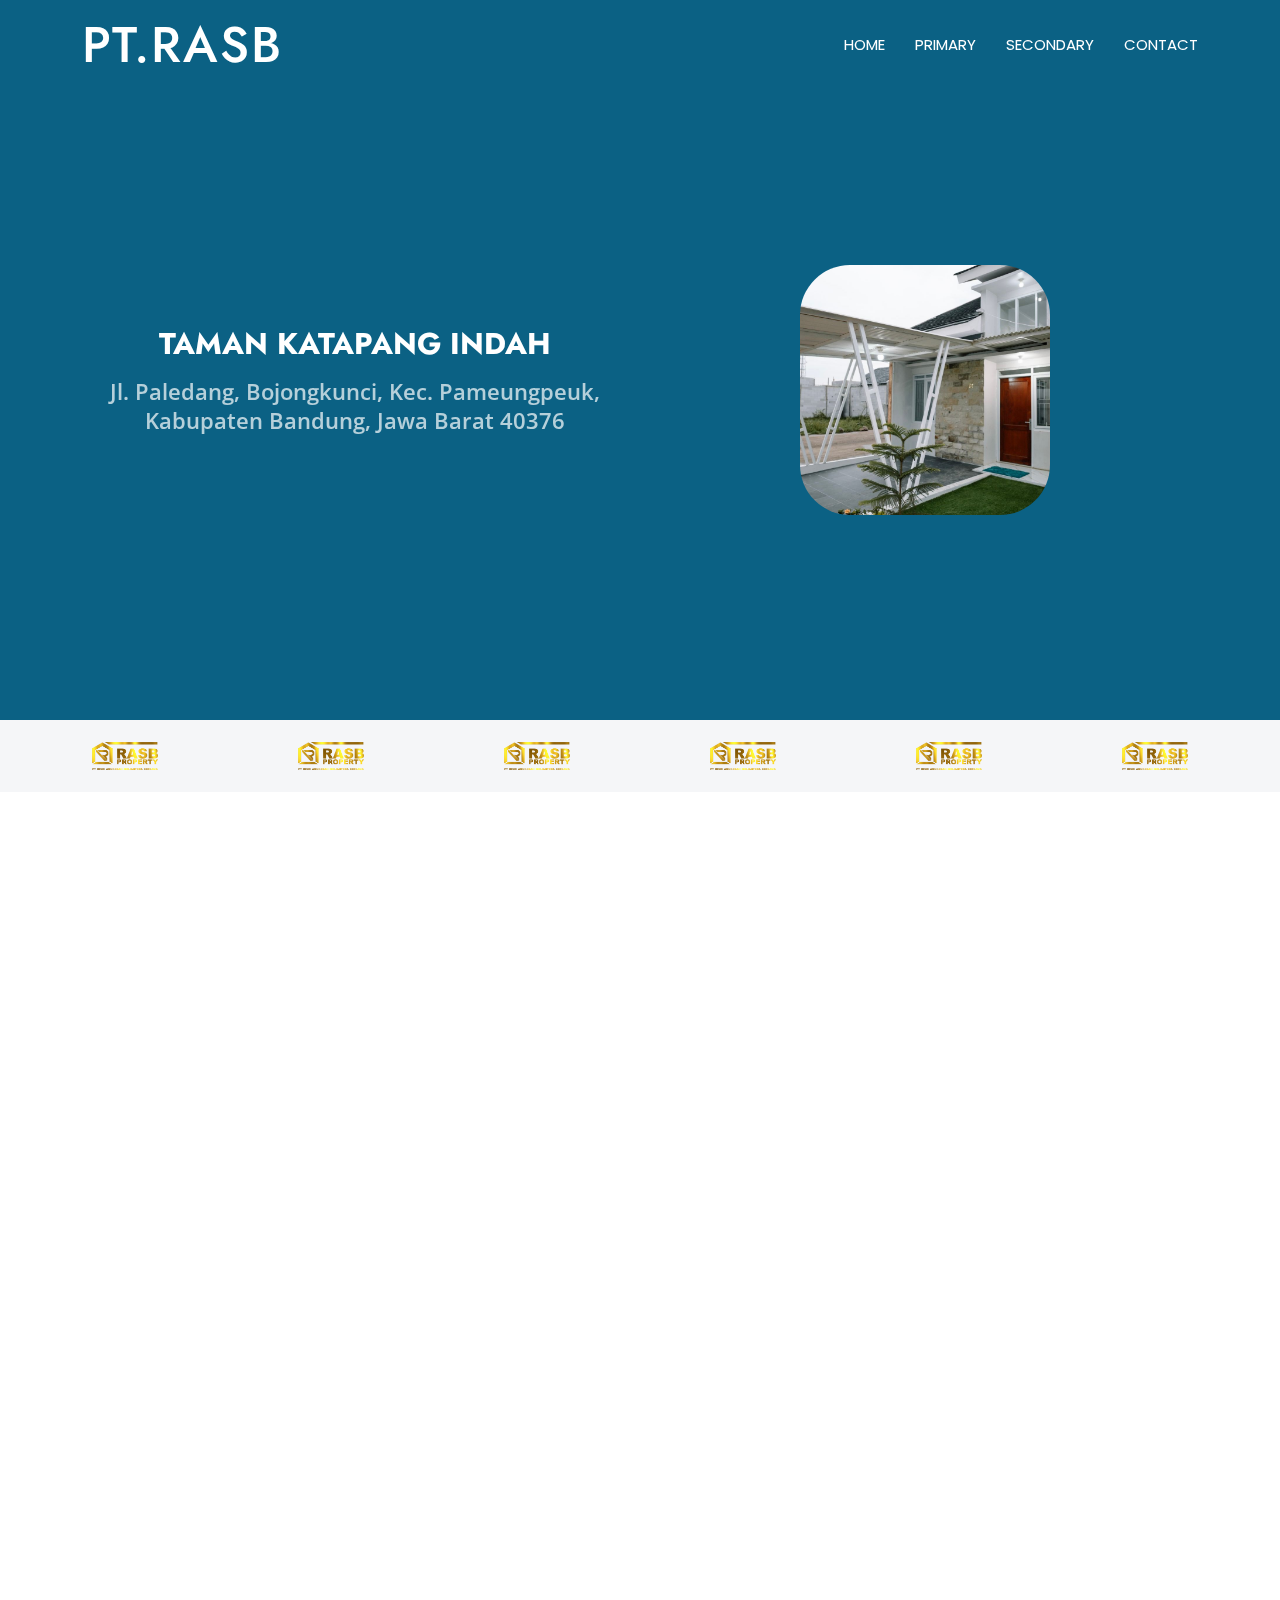
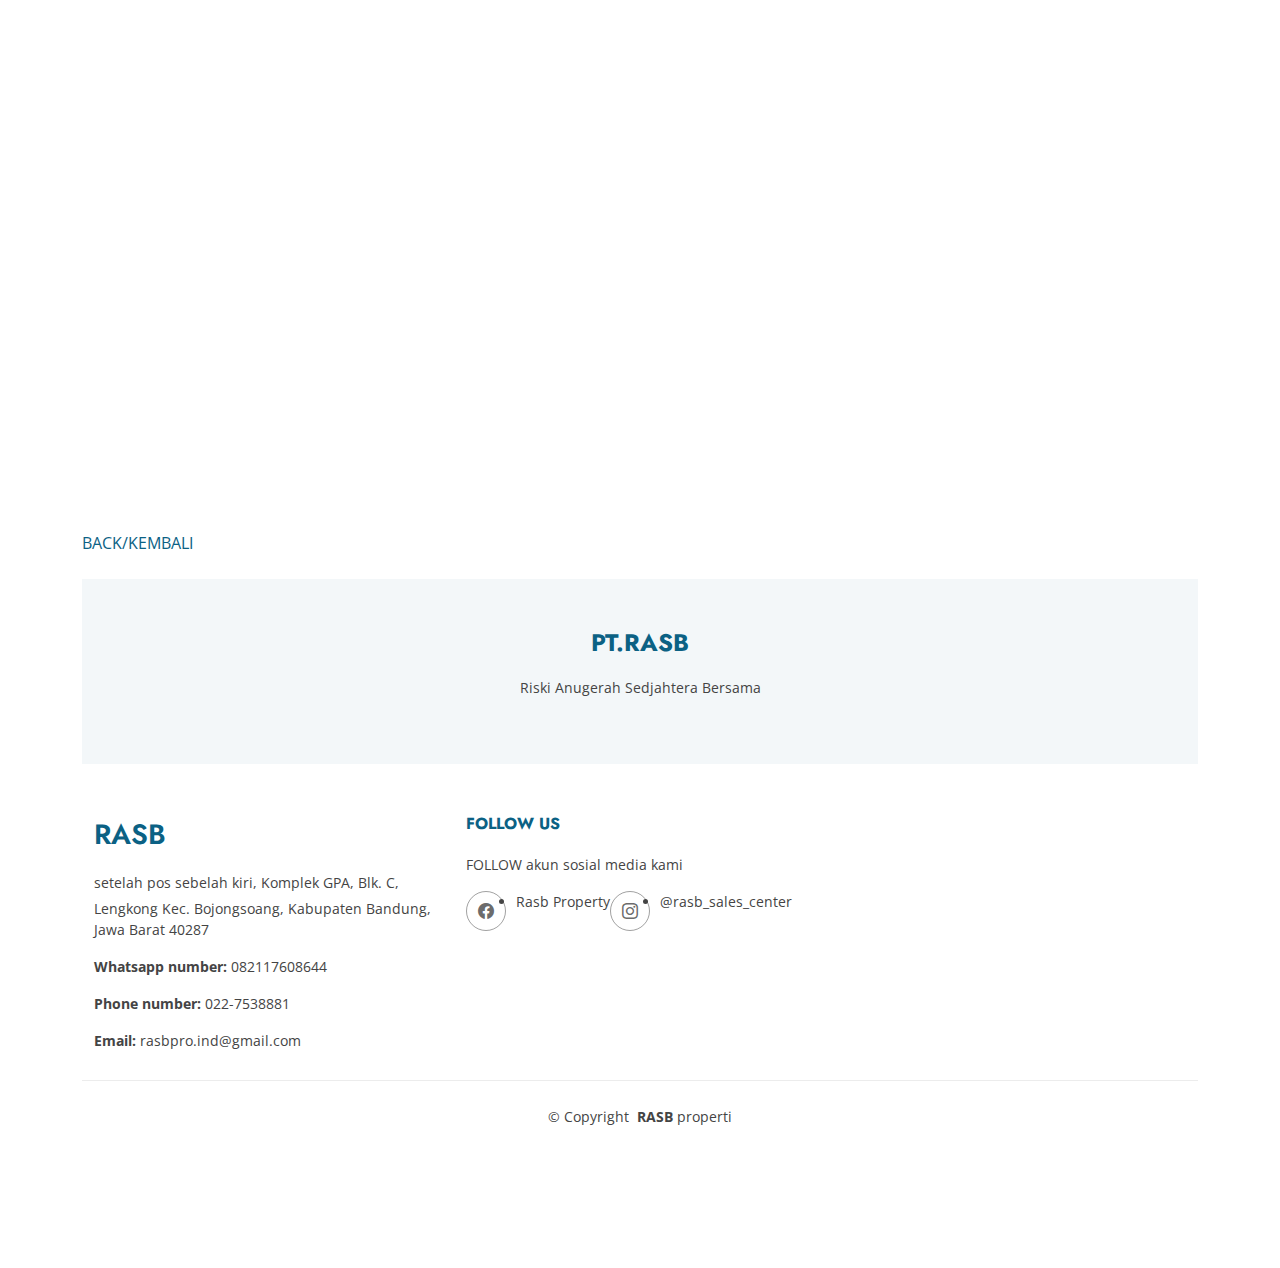
<file: TKI.html>
<!DOCTYPE html>
<html lang="en">

<head>
  <meta charset="utf-8">
  <meta content="width=device-width, initial-scale=1.0" name="viewport">
  <title>RASB property</title>
  <meta content="" name="description">
  <meta content="" name="keywords">

  <!-- Favicons -->
  <link href="assets/img/LOGO NEW RASB.png" rel="icon">
  <link href="assets/img/apple-touch-icon.png" rel="apple-touch-icon">

  <!-- Fonts -->
  <link href="https://fonts.googleapis.com" rel="preconnect">
  <link href="https://fonts.gstatic.com" rel="preconnect" crossorigin>
  <link href="https://fonts.googleapis.com/css2?family=Open+Sans:ital,wght@0,300;0,400;0,500;0,600;0,700;0,800;1,300;1,400;1,500;1,600;1,700;1,800&family=Poppins:ital,wght@0,100;0,200;0,300;0,400;0,500;0,600;0,700;0,800;0,900;1,100;1,200;1,300;1,400;1,500;1,600;1,700;1,800;1,900&family=Jost:ital,wght@0,100;0,200;0,300;0,400;0,500;0,600;0,700;0,800;0,900;1,100;1,200;1,300;1,400;1,500;1,600;1,700;1,800;1,900&display=swap" rel="stylesheet">

  <!-- Vendor CSS Files -->
  <link href="assets/vendor/bootstrap/css/bootstrap.min.css" rel="stylesheet">
  <link href="assets/vendor/bootstrap-icons/bootstrap-icons.css" rel="stylesheet">
  <link href="assets/vendor/aos/aos.css" rel="stylesheet">
  <link href="assets/vendor/glightbox/css/glightbox.min.css" rel="stylesheet">
  <link href="assets/vendor/swiper/swiper-bundle.min.css" rel="stylesheet">

  <!-- Main CSS File -->
  <link href="assets/css/main.css" rel="stylesheet">
</head>

<body class="index-page">

  <header id="header" class="header d-flex align-items-center fixed-top">
    <div class="container-fluid container-xl position-relative d-flex align-items-center">

      <a href="index.html" class="logo d-flex align-items-center me-auto">
        <!-- Uncomment the line below if you also wish to use an image logo -->
        <!-- <img src="assets/img/logo.png" alt=""> -->
        <h1 class="sitename">PT.RASB</h1>
      </a>

      <nav id="navmenu" class="navmenu">
        <ul>
          <li><a href="index.html" class="active">HOME</a></li>
          <li><a href="primary.html">PRIMARY</a></li>
          <li><a href="secondary.html">SECONDARY</a></li>
          <li><a href="contact.html">CONTACT</a></li>
        </ul>
        <i class="mobile-nav-toggle d-xl-none bi bi-list"></i>
      </nav>

    </div>
  </header>

  <main class="main">

    <!-- Hero Section -->
    <section id="TKI" class="TKI section dark-background">

      <div class="container">
        <div class="row gy-4">
          <div class="col-lg-6 order-2 order-lg-1 d-flex flex-column justify-content-center" data-aos="zoom-out">
            <h1>TAMAN KATAPANG INDAH</h1>
            <p>Jl. Paledang, Bojongkunci, Kec. Pameungpeuk, Kabupaten Bandung, Jawa Barat 40376</p>
          </div>
          <div class="col-lg-6 order-1 order-lg-2 TKI-img" data-aos="zoom-out" data-aos-delay="200">
            <center><img src="assets/img/TKII.jpg" class="img-fluid animated" alt=""></center>
          </div>
        </div>
      </div>

    </section><!-- /Hero Section -->

    <!-- Clients Section -->
    <section id="clients" class="clients section light-background">

      <div class="container" data-aos="zoom-in">

        <div class="swiper init-swiper">
          <script type="application/json" class="swiper-config">
            {
              "loop": true,
              "speed": 900,
              "autoplay": {
                "delay": 400
              },
              "slidesPerView": "auto",
              "pagination": {
                "el": ".swiper-pagination",
                "type": "bullets",
                "clickable": true
              },
              "breakpoints": {
                "320": {
                  "slidesPerView": 2,
                  "spaceBetween": 40
                },
                "480": {
                  "slidesPerView": 3,
                  "spaceBetween": 60
                },
                "640": {
                  "slidesPerView": 4,
                  "spaceBetween": 80
                },
                "992": {
                  "slidesPerView": 5,
                  "spaceBetween": 120
                },
                "1200": {
                  "slidesPerView": 6,
                  "spaceBetween": 120
                }
              }
            }
          </script>
          <div class="swiper-wrapper align-items-center">
            <div class="swiper-slide"><img src="assets/img/LOGO NEW RASB.png" class="img-fluid" alt=""></div>
            <div class="swiper-slide"><img src="assets/img/LOGO NEW RASB.png" class="img-fluid" alt=""></div>
            <div class="swiper-slide"><img src="assets/img/LOGO NEW RASB.png" class="img-fluid" alt=""></div>
            <div class="swiper-slide"><img src="assets/img/LOGO NEW RASB.png" class="img-fluid" alt=""></div>
            <div class="swiper-slide"><img src="assets/img/LOGO NEW RASB.png" class="img-fluid" alt=""></div>
            <div class="swiper-slide"><img src="assets/img/LOGO NEW RASB.png" class="img-fluid" alt=""></div>
            <div class="swiper-slide"><img src="assets/img/LOGO NEW RASB.png" class="img-fluid" alt=""></div>
            <div class="swiper-slide"><img src="assets/img/LOGO NEW RASB.png" class="img-fluid" alt=""></div>
            <div class="swiper-slide"><img src="assets/img/LOGO NEW RASB.png" class="img-fluid" alt=""></div>
            <div class="swiper-slide"><img src="assets/img/LOGO NEW RASB.png" class="img-fluid" alt=""></div>
            <div class="swiper-slide"><img src="assets/img/LOGO NEW RASB.png" class="img-fluid" alt=""></div>
            <div class="swiper-slide"><img src="assets/img/LOGO NEW RASB.png" class="img-fluid" alt=""></div>
          </div>
        </div>

      </div>

    </section><!-- /Clients Section -->
    <section id="gallery" class="gallery section">

        <div class="container section-title" data-aos="fade-up">
          <h2>TAMAN KATAPANG INDAH</h2>
          <p></p>
        </div><!-- End Section Title -->
  
        <div class="container">
  
          <div class="row gy-4">
  
            <div class="col-lg-6" data-aos="fade-up" data-aos-delay="300">
              <div class="gallery-rasb-bottom-right d-flex align-items-start">
                <div class="pic"><img src="assets/img/TKII.jpg" class="img-fluid" alt=""></div>
              </div>
            </div><!-- End gallery -->
  
            <div class="col-lg-6" data-aos="fade-up" data-aos-delay="400">
                <div class="gallery-rasb-bottom-left d-flex align-items-start">
                <div class="pic"><img src="assets/img/TKIDLM1.jpg" class="img-fluid" alt=""></div>
              </div>
            </div><!-- End gallery -->
  
            <div class="col-lg-6" data-aos="fade-up" data-aos-delay="100">
                <div class="gallery-rasb-top-right d-flex align-items-start">
                <div class="pic"><img src="assets/img/TKIDLM2.jpg" class="img-fluid" alt=""></div>
              </div>
            </div><!-- End gallery -->
  
            <div class="col-lg-6" data-aos="fade-up" data-aos-delay="100">
                <div class="gallery-rasb-top-left d-flex align-items-start">
                <div class="pic"><img src="assets/img/TKIDLM3.jpg" class="img-fluid" alt=""></div>
              </div>
            </div><!-- End gallery -->
    <a href="primary.html">BACK/KEMBALI</a>

    <footer id="footer" class="footer">

        <div class="footer-newsletter">
          <div class="container">
            <div class="row justify-content-center text-center">
              <div class="col-lg-6">
                <h4>PT.RASB</h4>
                <p>Riski Anugerah Sedjahtera Bersama</p>
                <form action="forms/newsletter.php" method="post" class="php-email-form">
                </form>
              </div>
            </div>
          </div>
        </div>
    
        <div class="container footer-top">
          <div class="row gy-4">
            <div class="col-lg-4 col-md-6 footer-about">
              <a href="index.html" class="d-flex align-items-center">
                <span class="sitename">RASB</span>
              </a>
              <div class="footer-contact pt-3">
                <p>setelah pos sebelah kiri, Komplek GPA, Blk. C, </p>
                <p>Lengkong Kec. Bojongsoang, Kabupaten Bandung, Jawa Barat 40287</p>
                <p class="mt-3"><strong>Whatsapp number:</strong> <span>082117608644</span></p>
                <p class="mt-3"><strong>Phone number:</strong> <span>022-7538881</span></p>
                <p class="mt-3"><strong>Email:</strong> <span>rasbpro.ind@gmail.com</span></p>
              </div>
            </div>
            <div class="col-lg-4 col-md-12">
              <h4>FOLLOW US</h4>
              <p>FOLLOW akun sosial media kami</p>
              <div class="social-links d-flex">
                <a href=""><i class="bi bi-facebook"></i></a><li><p>Rasb Property</p></li>
                <a href=""><i class="bi bi-instagram"></i></a><li><p>@rasb_sales_center</p></li>
              </div>
            </div>
    
          </div>
        </div>
    
        <div class="container copyright text-center mt-4">
          <p>© <span>Copyright</span> <strong class="px-1 sitename">RASB</strong><span>properti</span></p>
          <div class="credits">
          </div>
        </div>
    
      </footer>
    
      <!-- Scroll Top -->
      <a href="#" id="scroll-top" class="scroll-top d-flex align-items-center justify-content-center"><i class="bi bi-arrow-up-short"></i></a>
    
      <!-- Preloader -->
      <div id="preloader"></div>
    
      <!-- Vendor JS Files -->
      <script src="assets/vendor/bootstrap/js/bootstrap.bundle.min.js"></script>
      <script src="assets/vendor/php-email-form/validate.js"></script>
      <script src="assets/vendor/aos/aos.js"></script>
      <script src="assets/vendor/glightbox/js/glightbox.min.js"></script>
      <script src="assets/vendor/swiper/swiper-bundle.min.js"></script>
      <script src="assets/vendor/waypoints/noframework.waypoints.js"></script>
      <script src="assets/vendor/imagesloaded/imagesloaded.pkgd.min.js"></script>
      <script src="assets/vendor/isotope-layout/isotope.pkgd.min.js"></script>
    
      <!-- Main JS File -->
      <script src="assets/js/main.js"></script>
    
    </body>
    
    </html>
</file>
<file: assets/css/main.css>
/*--------------------------------------------------------------
# Font & Color Variables
# Help: https://bootstrapmade.com/color-system/
--------------------------------------------------------------*/
/* Fonts */
:root {
  --default-font: "Open Sans",  system-ui, -apple-system, "Segoe UI", Roboto, "Helvetica Neue", Arial, "Noto Sans", "Liberation Sans", sans-serif, "Apple Color Emoji", "Segoe UI Emoji", "Segoe UI Symbol", "Noto Color Emoji";
  --heading-font: "Jost",  sans-serif;
  --nav-font: "Poppins",  sans-serif;
}

/* Global Colors - The following color variables are used throughout the website. Updating them here will change the color scheme of the entire website */
:root { 
  --background-color: #ffffff; /* Background color for the entire website, including individual sections */
  --default-color: #444444; /* Default color used for the majority of the text content across the entire website */
  --heading-color: #0b6184; /* Color for headings, subheadings and title throughout the website */
  --accent-color: #0b6184; /* Accent color that represents your brand on the website. It's used for buttons, links, and other elements that need to stand out */
  --surface-color: #ffffff; /* The surface color is used as a background of boxed elements within sections, such as cards, icon boxes, or other elements that require a visual separation from the global background. */
  --contrast-color: #ffffff; /* Contrast color for text, ensuring readability against backgrounds of accent, heading, or default colors. */
}

/* Nav Menu Colors - The following color variables are used specifically for the navigation menu. They are separate from the global colors to allow for more customization options */
:root {
  --nav-color: #ffffff;  /* The default color of the main navmenu links */
  --nav-hover-color: #ffffff; /* Applied to main navmenu links when they are hovered over or active */
  --nav-mobile-background-color: #ffffff; /* Used as the background color for mobile navigation menu */
  --nav-dropdown-background-color: #ffffff; /* Used as the background color for dropdown items that appear when hovering over primary navigation items */
  --nav-dropdown-color: #444444; /* Used for navigation links of the dropdown items in the navigation menu. */
  --nav-dropdown-hover-color: #0b6184; /* Similar to --nav-hover-color, this color is applied to dropdown navigation links when they are hovered over. */
}

/* Color Presets - These classes override global colors when applied to any section or element, providing reuse of the sam color scheme. */

.light-background {
  --background-color: #f5f6f8;
  --surface-color: #ffffff;
}

.dark-background {
  --background-color: #0b6184;
  --default-color: #ffffff;
  --heading-color: #ffffff;
  --surface-color: #0b6184;
  --contrast-color: #ffffff;
}

/* Smooth scroll */
:root {
  scroll-behavior: smooth;
}

/*--------------------------------------------------------------
# General Styling & Shared Classes
--------------------------------------------------------------*/
body {
  color: var(--default-color);
  background-color: var(--background-color);
  font-family: var(--default-font);
}

a {
  color: var(--accent-color);
  text-decoration: none;
  transition: 0.3s;
}

a:hover {
  color: color-mix(in srgb, var(--accent-color), transparent 25%);
  text-decoration: none;
}

h1,
h2,
h3,
h4,
h5,
h6 {
  color: var(--heading-color);
  font-family: var(--heading-font);
}

/* PHP Email Form Messages
------------------------------*/
.php-email-form .error-message {
  display: none;
  background: #df1529;
  color: #ffffff;
  text-align: left;
  padding: 15px;
  margin-bottom: 24px;
  font-weight: 600;
}

.php-email-form .sent-message {
  display: none;
  color: #ffffff;
  background: #0b6184;
  text-align: center;
  padding: 15px;
  margin-bottom: 24px;
  font-weight: 600;
}

.php-email-form .loading {
  display: none;
  background: var(--surface-color);
  text-align: center;
  padding: 15px;
  margin-bottom: 24px;
}

.php-email-form .loading:before {
  content: "";
  display: inline-block;
  border-radius: 50%;
  width: 24px;
  height: 24px;
  margin: 0 10px -6px 0;
  border: 3px solid var(--accent-color);
  border-top-color: var(--surface-color);
  animation: php-email-form-loading 1s linear infinite;
}

@keyframes php-email-form-loading {
  0% {
    transform: rotate(0deg);
  }

  100% {
    transform: rotate(360deg);
  }
}

/*--------------------------------------------------------------
# Global Header
--------------------------------------------------------------*/
.header {
  --background-color: #0b6181;
  --heading-color: #ffffff;
  color: var(--default-color);
  background-color: var(--background-color);
  padding: 15px 0;
  transition: all 0.5s;
  z-index: 997;
}

.header .logo {
  line-height: 1;
}

.header .logo img {
  max-height: 36px;
  margin-right: 8px;
}

.header .logo h1 {
  font-size: 50px;
  margin: 0;
  font-weight: 500;
  color: var(--heading-color);
  letter-spacing: 2px;
  text-transform: uppercase;
}

.header .btn-getstarted,
.header .btn-getstarted:focus {
  color: var(--contrast-color);
  background: var(--accent-color);
  font-size: 14px;
  padding: 8px 25px;
  margin: 0 0 0 30px;
  border-radius: 50px;
  transition: 0.3s;
}

.header .btn-getstarted:hover,
.header .btn-getstarted:focus:hover {
  color: var(--contrast-color);
  background: color-mix(in srgb, var(--accent-color), transparent 15%);
}

@media (max-width: 1200px) {
  .header .logo {
    order: 1;
  }

  .header .btn-getstarted {
    order: 2;
    margin: 0 15px 0 0;
    padding: 6px 15px;
  }

  .header .navmenu {
    order: 3;
  }
}

/* Index Page Header
------------------------------*/
.index-page .header {
  --background-color: rgba(255, 255, 255, 0);
  --heading-color: #ffffff;
  --nav-color: #ffffff;
}

/* Index Page Header on Scroll
------------------------------*/
.index-page.scrolled .header {
  --background-color: rgba(13, 84, 114, 0.9);
}

/*--------------------------------------------------------------
# Navigation Menu
--------------------------------------------------------------*/
/* Desktop Navigation */
@media (min-width: 1200px) {
  .navmenu {
    padding: 0;
  }

  .navmenu ul {
    margin: 0;
    padding: 0;
    display: flex;
    list-style: none;
    align-items: center;
  }

  .navmenu li {
    position: relative;
  }

  .navmenu a,
  .navmenu a:focus {
    color: var(--nav-color);
    padding: 18px 15px;
    font-size: 15px;
    font-family: var(--nav-font);
    font-weight: 400;
    display: flex;
    align-items: center;
    justify-content: space-between;
    white-space: nowrap;
    transition: 0.3s;
  }

  .navmenu a i,
  .navmenu a:focus i {
    font-size: 12px;
    line-height: 0;
    margin-left: 5px;
    transition: 0.3s;
  }

  .navmenu li:last-child a {
    padding-right: 0;
  }

  .navmenu li:hover>a,
  .navmenu .active,
  .navmenu .active:focus {
    color: var(--nav-hover-color);
  }

  .navmenu .dropdown ul {
    margin: 0;
    padding: 10px 0;
    background: var(--nav-dropdown-background-color);
    display: block;
    position: absolute;
    visibility: hidden;
    left: 14px;
    top: 130%;
    opacity: 0;
    transition: 0.3s;
    border-radius: 4px;
    z-index: 99;
    box-shadow: 0px 0px 30px rgba(0, 0, 0, 0.1);
  }

  .navmenu .dropdown ul li {
    min-width: 200px;
  }

  .navmenu .dropdown ul a {
    padding: 10px 20px;
    font-size: 15px;
    text-transform: none;
    color: var(--nav-dropdown-color);
  }

  .navmenu .dropdown ul a i {
    font-size: 12px;
  }

  .navmenu .dropdown ul a:hover,
  .navmenu .dropdown ul .active:hover,
  .navmenu .dropdown ul li:hover>a {
    color: var(--nav-dropdown-hover-color);
  }

  .navmenu .dropdown:hover>ul {
    opacity: 1;
    top: 100%;
    visibility: visible;
  }

  .navmenu .dropdown .dropdown ul {
    top: 0;
    left: -90%;
    visibility: hidden;
  }

  .navmenu .dropdown .dropdown:hover>ul {
    opacity: 1;
    top: 0;
    left: -100%;
    visibility: visible;
  }

  .navmenu .megamenu {
    position: static;
  }

  .navmenu .megamenu ul {
    margin: 0;
    padding: 10px;
    background: var(--nav-dropdown-background-color);
    box-shadow: 0px 0px 20px rgba(0, 0, 0, 0.1);
    position: absolute;
    top: 130%;
    left: 0;
    right: 0;
    visibility: hidden;
    opacity: 0;
    display: flex;
    transition: 0.3s;
    border-radius: 4px;
    z-index: 99;
  }

  .navmenu .megamenu ul li {
    flex: 1;
  }

  .navmenu .megamenu ul li a,
  .navmenu .megamenu ul li:hover>a {
    padding: 10px 20px;
    font-size: 15px;
    color: var(--nav-dropdown-color);
  }

  .navmenu .megamenu ul li a:hover,
  .navmenu .megamenu ul li .active,
  .navmenu .megamenu ul li .active:hover {
    color: var(--nav-dropdown-hover-color);
  }

  .navmenu .megamenu:hover>ul {
    opacity: 1;
    top: 100%;
    visibility: visible;
  }

  .navmenu .dd-box-shadow {
    box-shadow: 0px 0px 30px rgba(0, 0, 0, 0.1);
  }
}

/* Mobile Navigation */
@media (max-width: 1199px) {
  .mobile-nav-toggle {
    color: var(--nav-color);
    font-size: 28px;
    line-height: 0;
    margin-right: 10px;
    cursor: pointer;
    transition: color 0.3s;
  }

  .navmenu {
    padding: 0;
    z-index: 9997;
  }

  .navmenu ul {
    display: none;
    position: absolute;
    inset: 60px 20px 20px 20px;
    padding: 10px 0;
    margin: 0;
    border-radius: 6px;
    background-color: var(--nav-mobile-background-color);
    overflow-y: auto;
    transition: 0.3s;
    z-index: 9998;
    box-shadow: 0px 0px 30px rgba(0, 0, 0, 0.1);
  }

  .navmenu a,
  .navmenu a:focus {
    color: var(--nav-dropdown-color);
    padding: 10px 20px;
    font-family: var(--nav-font);
    font-size: 17px;
    font-weight: 500;
    display: flex;
    align-items: center;
    justify-content: space-between;
    white-space: nowrap;
    transition: 0.3s;
  }

  .navmenu a i,
  .navmenu a:focus i {
    font-size: 12px;
    line-height: 0;
    margin-left: 5px;
    width: 30px;
    height: 30px;
    display: flex;
    align-items: center;
    justify-content: center;
    border-radius: 50%;
    transition: 0.3s;
    background-color: color-mix(in srgb, var(--accent-color), transparent 90%);
  }

  .navmenu a i:hover,
  .navmenu a:focus i:hover {
    background-color: var(--accent-color);
    color: var(--contrast-color);
  }

  .navmenu a:hover,
  .navmenu .active,
  .navmenu .active:focus {
    color: var(--nav-dropdown-hover-color);
  }

  .navmenu .active i,
  .navmenu .active:focus i {
    background-color: var(--accent-color);
    color: var(--contrast-color);
    transform: rotate(180deg);
  }

  .navmenu .dropdown ul {
    position: static;
    display: none;
    z-index: 99;
    padding: 10px 0;
    margin: 10px 20px;
    background-color: var(--nav-dropdown-background-color);
    border: 1px solid color-mix(in srgb, var(--default-color), transparent 90%);
    box-shadow: none;
    transition: all 0.5s ease-in-out;
  }

  .navmenu .dropdown ul ul {
    background-color: rgba(33, 37, 41, 0.1);
  }

  .navmenu .dropdown>.dropdown-active {
    display: block;
    background-color: rgba(33, 37, 41, 0.03);
  }

  .mobile-nav-active {
    overflow: hidden;
  }

  .mobile-nav-active .mobile-nav-toggle {
    color: #fff;
    position: absolute;
    font-size: 32px;
    top: 15px;
    right: 15px;
    margin-right: 0;
    z-index: 9999;
  }

  .mobile-nav-active .navmenu {
    position: fixed;
    overflow: hidden;
    inset: 0;
    background: rgba(33, 37, 41, 0.8);
    transition: 0.3s;
  }

  .mobile-nav-active .navmenu>ul {
    display: block;
  }
}

/*--------------------------------------------------------------
# Global Footer
--------------------------------------------------------------*/
.footer {
  color: var(--default-color);
  background-color: var(--background-color);
  font-size: 14px;
  padding-bottom: 50px;
  position: relative;
}

.footer .footer-newsletter {
  background-color: color-mix(in srgb, var(--heading-color), transparent 95%);
  padding: 50px 0;
}

.footer .footer-newsletter h4 {
  font-size: 24px;
}

.footer .footer-newsletter .newsletter-form {
  margin-top: 30px;
  margin-bottom: 15px;
  padding: 6px 8px;
  position: relative;
  background-color: color-mix(in srgb, var(--background-color), transparent 50%);
  border: 1px solid color-mix(in srgb, var(--default-color), transparent 90%);
  box-shadow: 0px 2px 25px rgba(0, 0, 0, 0.1);
  display: flex;
  transition: 0.3s;
  border-radius: 50px;
}

.footer .footer-newsletter .newsletter-form:focus-within {
  border-color: var(--accent-color);
}

.footer .footer-newsletter .newsletter-form input[type=email] {
  border: 0;
  padding: 4px;
  width: 100%;
  background-color: color-mix(in srgb, var(--background-color), transparent 50%);
  color: var(--default-color);
}

.footer .footer-newsletter .newsletter-form input[type=email]:focus-visible {
  outline: none;
}

.footer .footer-newsletter .newsletter-form input[type=submit] {
  border: 0;
  font-size: 16px;
  padding: 0 20px;
  margin: -7px -8px -7px 0;
  background: var(--accent-color);
  color: var(--contrast-color);
  transition: 0.3s;
  border-radius: 50px;
}

.footer .footer-newsletter .newsletter-form input[type=submit]:hover {
  background: color-mix(in srgb, var(--accent-color), transparent 20%);
}

.footer .footer-top {
  padding-top: 50px;
}

.footer .social-links a {
  display: flex;
  align-items: center;
  justify-content: center;
  width: 40px;
  height: 40px;
  border-radius: 50%;
  border: 1px solid color-mix(in srgb, var(--default-color), transparent 50%);
  font-size: 16px;
  color: color-mix(in srgb, var(--default-color), transparent 20%);
  margin-right: 10px;
  transition: 0.3s;
}

.footer .social-links a:hover {
  color: var(--accent-color);
  border-color: var(--accent-color);
}

.footer h4 {
  font-size: 16px;
  font-weight: bold;
  position: relative;
  padding-bottom: 12px;
}

.footer .footer-links {
  margin-bottom: 30px;
}

.footer .footer-links ul {
  list-style: none;
  padding: 0;
  margin: 0;
}

.footer .footer-links ul i {
  margin-right: 3px;
  font-size: 12px;
  line-height: 0;
  color: var(--accent-color);
}

.footer .footer-links ul li {
  padding: 10px 0;
  display: flex;
  align-items: center;
}

.footer .footer-links ul li:first-child {
  padding-top: 0;
}

.footer .footer-links ul a {
  display: inline-block;
  color: color-mix(in srgb, var(--default-color), transparent 20%);
  line-height: 1;
}

.footer .footer-links ul a:hover {
  color: var(--accent-color);
}

.footer .footer-about a {
  color: var(--heading-color);
  font-size: 28px;
  font-weight: 600;
  text-transform: uppercase;
  font-family: var(--heading-font);
}

.footer .footer-contact p {
  margin-bottom: 5px;
}

.footer .copyright {
  padding-top: 25px;
  padding-bottom: 25px;
  border-top: 1px solid color-mix(in srgb, var(--default-color), transparent 90%);
}

.footer .copyright p {
  margin-bottom: 0;
}

.footer .credits {
  margin-top: 6px;
  font-size: 13px;
}

/*--------------------------------------------------------------
# Preloader
--------------------------------------------------------------*/
#preloader {
  position: fixed;
  inset: 0;
  z-index: 999999;
  overflow: hidden;
  background: var(--background-color);
  transition: all 0.6s ease-out;
}

#preloader:before {
  content: "";
  position: fixed;
  top: calc(50% - 30px);
  left: calc(50% - 30px);
  border: 6px solid #ffffff;
  border-color: var(--accent-color) transparent var(--accent-color) transparent;
  border-radius: 50%;
  width: 60px;
  height: 60px;
  animation: animate-preloader 1.5s linear infinite;
}

@keyframes animate-preloader {
  0% {
    transform: rotate(0deg);
  }

  100% {
    transform: rotate(360deg);
  }
}

/*--------------------------------------------------------------
# Scroll Top Button
--------------------------------------------------------------*/
.scroll-top {
  position: fixed;
  visibility: hidden;
  opacity: 0;
  right: 15px;
  bottom: -15px;
  z-index: 99999;
  background-color: var(--accent-color);
  width: 44px;
  height: 44px;
  border-radius: 50px;
  transition: all 0.4s;
}

.scroll-top i {
  font-size: 24px;
  color: var(--contrast-color);
  line-height: 0;
}

.scroll-top:hover {
  background-color: color-mix(in srgb, var(--accent-color), transparent 20%);
  color: var(--contrast-color);
}

.scroll-top.active {
  visibility: visible;
  opacity: 1;
  bottom: 15px;
}

/*--------------------------------------------------------------
# Disable aos animation delay on mobile devices
--------------------------------------------------------------*/
@media screen and (max-width: 768px) {
  [data-aos-delay] {
    transition-delay: 0 !important;
  }
}

/*--------------------------------------------------------------
# Global Page Titles & Breadcrumbs
--------------------------------------------------------------*/
.page-title {
  --background-color: color-mix(in srgb, var(--default-color), transparent 96%);
  color: var(--default-color);
  background-color: var(--background-color);
  padding: 20px 0;
  position: relative;
}

.page-title h1 {
  font-size: 28px;
  font-weight: 700;
  margin: 0;
}

.page-title .breadcrumbs ol {
  display: flex;
  flex-wrap: wrap;
  list-style: none;
  padding: 0 0 10px 0;
  margin: 0;
  font-size: 14px;
}

.page-title .breadcrumbs ol li+li {
  padding-left: 10px;
}

.page-title .breadcrumbs ol li+li::before {
  content: "/";
  display: inline-block;
  padding-right: 10px;
  color: color-mix(in srgb, var(--default-color), transparent 70%);
}

/*--------------------------------------------------------------
# Global Sections
--------------------------------------------------------------*/
section,
.section {
  color: var(--default-color);
  background-color: var(--background-color);
  padding: 60px 0;
  scroll-margin-top: 88px;
  overflow: clip;
}

@media (max-width: 1199px) {

  section,
  .section {
    scroll-margin-top: 66px;
  }
}

/*--------------------------------------------------------------
# Global Section Titles
--------------------------------------------------------------*/
.section-title {
  text-align: center;
  padding-bottom: 60px;
  position: relative;
}

.section-title h2 {
  font-size: 32px;
  font-weight: 700;
  margin-bottom: 20px;
  padding-bottom: 20px;
  text-transform: uppercase;
  position: relative;
}

.section-title h2:before {
  content: "";
  position: absolute;
  display: block;
  width: 160px;
  height: 1px;
  background: color-mix(in srgb, var(--default-color), transparent 60%);
  left: 0;
  right: 0;
  bottom: 1px;
  margin: auto;
}

.section-title h2::after {
  content: "";
  position: absolute;
  display: block;
  width: 60px;
  height: 3px;
  background: var(--accent-color);
  left: 0;
  right: 0;
  bottom: 0;
  margin: auto;
}

.section-title p {
  margin-bottom: 0;
}

/*--------------------------------------------------------------
# Hero Section
--------------------------------------------------------------*/
.hero {
  width: 100%;
  min-height: 80vh;
  position: relative;
  padding: 120px 0 60px 0;
  display: flex;
  align-items: center;
}

.hero h1 {
  margin: 0;
  font-size: 30px;
  font-weight: 700;
  line-height: 56px;
  text-align: center;
}

.hero p {
  color: color-mix(in srgb, var(--default-color), transparent 30%);
  margin: 5px 0 30px 0;
  font-size: 22px;
  line-height: 1.3;
  font-weight: 600;
  text-align: center;
}
.hero img
{
  width: 250px;
}
.hero .btn-get-started {
  color: var(--contrast-color);
  background: var(--accent-color);
  font-family: var(--heading-font);
  font-weight: 500;
  font-size: 15px;
  letter-spacing: 1px;
  display: inline-block;
  padding: 10px 28px 12px 28px;
  border-radius: 50px;
  transition: 0.5s;
}

.hero .btn-get-started:hover {
  color: var(--contrast-color);
  background: color-mix(in srgb, var(--accent-color), transparent 15%);
}

.hero .btn-watch-video {
  font-size: 16px;
  transition: 0.5s;
  margin-left: 25px;
  color: var(--default-color);
  font-weight: 600;
  text-align: center;
  align-items: center;
}

.hero .btn-watch-video i {
  color: var(--contrast-color);
  font-size: 32px;
  transition: 0.3s;
  line-height: 0;
  margin-right: 8px;
}

.hero .btn-watch-video:hover {
  color: var(--accent-color);
}

.hero .btn-watch-video:hover i {
  color: color-mix(in srgb, var(--accent-color), transparent 15%);
}

.hero .animated {
  animation: up-down 2s ease-in-out infinite alternate-reverse both;
}

@media (max-width: 640px) {
  .hero h1 {
    font-size: 28px;
    line-height: 36px;
  }

  .hero p {
    font-size: 18px;
    line-height: 24px;
    margin-bottom: 30px;
  }

  .hero .btn-get-started,
  .hero .btn-watch-video {
    font-size: 13px;
  }
}

@keyframes up-down {
  0% {
    transform: translateY(10px);
  }

  100% {
    transform: translateY(-10px);
  }
}

/*--------------------------------------------------------------
# almaas Section
--------------------------------------------------------------*/

.almaas {
  width: 100%;
  min-height: 80vh;
  position: relative;
  padding: 120px 0 60px 0;
  display: flex;
  align-items: center;
}

.almaas h1 {
  margin: 0;
  font-size: 30px;
  font-weight: 700;
  line-height: 56px;
  text-align: center;
}

.almaas p {
  color: color-mix(in srgb, var(--default-color), transparent 30%);
  margin: 5px 0 30px 0;
  font-size: 22px;
  line-height: 1.3;
  font-weight: 600;
  text-align: center;
}
.almaas img
{
  width: 250px;
  border-radius: 20%;
}
.almaas .animated {
  animation: up-down 2s ease-in-out infinite alternate-reverse both;
}

.gambar .gambar-almaas .pic img{
  border-radius: 20%;
  width: 350px;
  position: relative;
  left: 20%;
}
/*--------------------------------------------------------------
# cluster Section
--------------------------------------------------------------*/

.cluster {
  width: 100%;
  min-height: 80vh;
  position: relative;
  padding: 120px 0 60px 0;
  display: flex;
  align-items: center;
}

.cluster h1 {
  margin: 0;
  font-size: 30px;
  font-weight: 700;
  line-height: 56px;
  text-align: center;
}

.cluster p {
  color: color-mix(in srgb, var(--default-color), transparent 30%);
  margin: 5px 0 30px 0;
  font-size: 22px;
  line-height: 1.3;
  font-weight: 600;
  text-align: center;
}
.cluster img
{
  width: 250px;
  border-radius: 20%;
}
.cluster .animated {
  animation: up-down 2s ease-in-out infinite alternate-reverse both;
}
.gambar .gambar-cluster .pic img{
  border-radius: 20%;
  width: 350px;
  position: relative;
  left: 20%;
}
/*--------------------------------------------------------------
# TKI Section
--------------------------------------------------------------*/

.TKI {
  width: 100%;
  min-height: 80vh;
  position: relative;
  padding: 120px 0 60px 0;
  display: flex;
  align-items: center;
}

.TKI h1 {
  margin: 0;
  font-size: 30px;
  font-weight: 700;
  line-height: 56px;
  text-align: center;
}

.TKI p {
  color: color-mix(in srgb, var(--default-color), transparent 30%);
  margin: 5px 0 30px 0;
  font-size: 22px;
  line-height: 1.3;
  font-weight: 600;
  text-align: center;
}
.TKI img
{
  width: 250px;
  border-radius: 20%;
}
.TKI .animated {
  animation: up-down 2s ease-in-out infinite alternate-reverse both;
}
.gambar .gambar-tki .pic img{
  border-radius: 20%;
  width: 350px;
  position: relative;
  left: 20%;
}
/*--------------------------------------------------------------
# grand Section
--------------------------------------------------------------*/

.grand {
  width: 100%;
  min-height: 80vh;
  position: relative;
  padding: 120px 0 60px 0;
  display: flex;
  align-items: center;
}

.grand h1 {
  margin: 0;
  font-size: 30px;
  font-weight: 700;
  line-height: 56px;
  text-align: center;
}

.grand p {
  color: color-mix(in srgb, var(--default-color), transparent 30%);
  margin: 5px 0 30px 0;
  font-size: 22px;
  line-height: 1.3;
  font-weight: 600;
  text-align: center;
}
.grand img
{
  width: 250px;
  border-radius: 20%;
}
.grand .animated {
  animation: up-down 2s ease-in-out infinite alternate-reverse both;
}
.gambar .gambar-grand .pic img{
  border-radius: 20%;
  width: 350px;
  position: relative;
  left: 20%;
}
/*--------------------------------------------------------------
# Clients Section
--------------------------------------------------------------*/
.clients {
  padding: 12px 0;
}

.clients .swiper {
  padding: 10px 0;
}

.clients .swiper-wrapper {
  height: auto;
}

.clients .swiper-slide img {
  transition: 0.3s;
  padding: 0 10px;
}

.clients .swiper-slide img:hover {
  transform: scale(1.1);
}
/*--------------------------------------------------------------
# About Section
--------------------------------------------------------------*/
.about ul {
  list-style: none;
  padding: 0;
}

.about ul li {
  padding-bottom: 5px;
  display: flex;
  align-items: center;
}

.about ul i {
  font-size: 20px;
  padding-right: 4px;
  color: var(--accent-color);
}

.about .read-more {
  color: var(--accent-color);
  font-family: var(--heading-font);
  font-weight: 500;
  font-size: 16px;
  letter-spacing: 1px;
  padding: 8px 28px;
  border-radius: 5px;
  transition: 0.3s;
  display: inline-flex;
  align-items: center;
  justify-content: center;
  border: 2px solid var(--accent-color);
}

.about .read-more i {
  font-size: 18px;
  margin-left: 5px;
  line-height: 0;
  transition: 0.3s;
}

.about .read-more:hover {
  background: var(--accent-color);
  color: var(--contrast-color);
}

.about .read-more:hover i {
  transform: translate(5px, 0);
}

/*--------------------------------------------------------------
# Why Us Section
--------------------------------------------------------------*/
.why-us {
  padding: 20px 0;
}

.why-us .content h3 {
  font-weight: 400;
  font-size: 34px;
}

.why-us .content p {
  color: color-mix(in srgb, var(--default-color), transparent 30%);
}

.why-us .faq-container .faq-item {
  background-color: var(--surface-color);
  position: relative;
  padding: 20px;
  margin-bottom: 20px;
  box-shadow: 0px 5px 25px 0px rgba(0, 0, 0, 0.1);
  overflow: hidden;
}

.why-us .faq-container .faq-item:last-child {
  margin-bottom: 0;
}

.why-us .faq-container .faq-item h3 {
  font-weight: 500;
  font-size: 17px;
  line-height: 24px;
  margin: 0 30px 0 0;
  transition: 0.3s;
  cursor: pointer;
}

.why-us .faq-container .faq-item h3 span {
  color: var(--accent-color);
  padding-right: 5px;
  font-weight: 600;
}

.why-us .faq-container .faq-item h3:hover {
  color: var(--accent-color);
}

.why-us .faq-container .faq-item .faq-content {
  display: grid;
  grid-template-rows: 0fr;
  transition: 0.3s ease-in-out;
  visibility: hidden;
  opacity: 0;
}

.why-us .faq-container .faq-item .faq-content p {
  margin-bottom: 0;
  overflow: hidden;
}

.why-us .faq-container .faq-item .faq-icon {
  position: absolute;
  top: 22px;
  left: 20px;
  font-size: 22px;
  line-height: 0;
  transition: 0.3s;
  color: var(--accent-color);
}

.why-us .faq-container .faq-item .faq-toggle {
  position: absolute;
  top: 20px;
  right: 20px;
  font-size: 16px;
  line-height: 0;
  transition: 0.3s;
  cursor: pointer;
}

.why-us .faq-container .faq-item .faq-toggle:hover {
  color: var(--accent-color);
}

.why-us .faq-container .faq-active h3 {
  color: var(--accent-color);
}

.why-us .faq-container .faq-active .faq-content {
  grid-template-rows: 1fr;
  visibility: visible;
  opacity: 1;
  padding-top: 10px;
}

.why-us .faq-container .faq-active .faq-toggle {
  transform: rotate(90deg);
  color: var(--accent-color);
}

.why-us .why-us-img {
  display: flex;
  align-items: center;
  justify-content: center;
}

.why-us .why-us-img img {
  max-height: 70%;
}

/*--------------------------------------------------------------
# Skills Section
--------------------------------------------------------------*/
.skills .content h3 {
  font-size: 2rem;
  font-weight: 700;
}

.skills .content p {
  color: color-mix(in srgb, var(--default-color), transparent 30%);
}

.skills .content p:last-child {
  margin-bottom: 0;
}

.skills .content ul {
  list-style: none;
  padding: 0;
}

.skills .content ul li {
  padding-bottom: 10px;
}

.skills .progress {
  height: 60px;
  display: block;
  background: none;
  border-radius: 0;
}

.skills .progress .skill {
  color: var(--default-color);
  padding: 0;
  margin: 0 0 6px 0;
  text-transform: uppercase;
  display: block;
  font-weight: 600;
  font-family: var(--heading-font);
}

.skills .progress .skill .val {
  float: right;
  font-style: normal;
}

.skills .progress-bar-wrap {
  background: color-mix(in srgb, var(--heading-color), transparent 90%);
  height: 10px;
}

.skills .progress-bar {
  width: 1px;
  height: 10px;
  transition: 0.9s;
  background-color: var(--heading-color);
}

/*--------------------------------------------------------------
# Call To Action Section
--------------------------------------------------------------*/
.call-to-action {
  padding: 120px 0;
  position: relative;
  clip-path: inset(0);
}

.call-to-action img {
  position: fixed;
  top: 0;
  left: 0;
  display: block;
  width: 100%;
  height: 100%;
  object-fit: cover;
  z-index: 1;
}

.call-to-action:before {
  content: "";
  background: color-mix(in srgb, var(--background-color), transparent 35%);
  position: absolute;
  inset: 0;
  z-index: 2;
}

.call-to-action .container {
  position: relative;
  z-index: 3;
}

.call-to-action h3 {
  color: var(--default-color);
  font-size: 28px;
  font-weight: 700;
}

.call-to-action p {
  color: var(--default-color);
}

.call-to-action .cta-btn {
  font-family: var(--heading-font);
  font-weight: 500;
  font-size: 16px;
  letter-spacing: 1px;
  display: inline-block;
  padding: 12px 40px;
  border-radius: 50px;
  transition: 0.5s;
  margin: 10px;
  border: 2px solid var(--contrast-color);
  color: var(--contrast-color);
}

.call-to-action .cta-btn:hover {
  background: var(--accent-color);
  border: 2px solid var(--accent-color);
}

/*--------------------------------------------------------------
# Team Section
--------------------------------------------------------------*/
.primary .primary-unit {
  background-color: var(--surface-color);
  box-shadow: 0px 2px 15px rgba(0, 0, 0, 0.1);
  position: relative;
  border-radius: 5px;
  transition: 0.5s;
  padding: 30px;
  height: 100%;
}

@media (max-width: 468px) {
  .primary .primary-unit {
    flex-direction: column;
    justify-content: center !important;
    align-items: center !important;
  }
}

.primary .primary-unit .pic {
  overflow: hidden;
  width: 150px;
  border-radius: 50%;
  flex-shrink: 0;
  border-bottom-left-radius: 10%;
}

.primary .primary-unit .pic img {
  transition: ease-in-out 0.3s;
}

.primary .primary-unit:hover {
  transform: translateY(-10px);
}

.primary .primary-unit .member-info {
  padding-left: 30px;
}

@media (max-width: 468px) {
  .primary .primary-unit .member-info {
    padding: 80px 20 20 20;
    text-align: center;
  }
}

.primary .primary-unit h4 {
  font-weight: 700;
  margin-bottom: 5px;
  font-size: 20px;
}

.primary .primary-unit span {
  display: block;
  font-size: 15px;
  padding-bottom: 10px;
  position: relative;
  font-weight: 500;
}

.primary .primary-unit span::after {
  content: "";
  position: absolute;
  display: block;
  width: 50px;
  height: 1px;
  background: color-mix(in srgb, var(--default-color), transparent 85%);
  bottom: 0;
  left: 0;
}

@media (max-width: 468px) {
  .primary .primary-unit span::after {
    left: calc(50% - 25px);
  }
}

.primary .primary-unit p {
  margin: 10px 0 0 0;
  font-size: 14px;
}

.primary .primary-unit .social {
  margin-top: 12px;
  display: flex;
  align-items: center;
  justify-content: start;
  width: 100%;
}

@media (max-width: 468px) {
  .primary .primary-unit .social {
    justify-content: center;
  }
}

.primary .primary .social a {
  background: color-mix(in srgb, var(--default-color), transparent 94%);
  transition: ease-in-out 0.3s;
  display: flex;
  align-items: center;
  justify-content: center;
  border-radius: 50px;
  width: 36px;
  height: 36px;
}

.primary .primary-unit .social a i {
  color: color-mix(in srgb, var(--default-color), transparent 20%);
  font-size: 16px;
  margin: 0 2px;
}

.primary .primary-unit .social a:hover {
  background: var(--accent-color);
}

.primary .primary-unit .social a:hover i {
  color: var(--contrast-color);
}

.primary .primary-unit .social a+a {
  margin-left: 8px;
}


/*--------------------------------------------------------------
# secindary Section
--------------------------------------------------------------*/
.secondary .secondary-unit {
  background-color: var(--surface-color);
  box-shadow: 0px 2px 15px rgba(0, 0, 0, 0.1);
  position: relative;
  border-radius: 5px;
  transition: 0.5s;
  padding: 30px;
  height: 100%;
}

@media (max-width: 468px) {
  .secondary .secondary-unit {
    flex-direction: column;
    justify-content: center !important;
    align-items: center !important;
  }
}

.secondary .secondary-unit .pic {
  overflow: hidden;
  width: 150px;
  border-radius: 50%;
  flex-shrink: 0;
  border-bottom-left-radius: 10%;
}

.secondary .secondary-unit .pic img {
  transition: ease-in-out 0.3s;
}

.secondary .secondary-unit:hover {
  transform: translateY(-10px);
}

.secondary .secondary-unit .member-info {
  padding-left: 30px;
}

@media (max-width: 468px) {
  .secondary .secondary-unit .member-info {
    padding: 80px 20 20 20;
    text-align: center;
  }
}

.secondary .secondary-unit h4 {
  font-weight: 700;
  margin-bottom: 5px;
  font-size: 20px;
}

.secondary .secondary-unit span {
  display: block;
  font-size: 15px;
  padding-bottom: 10px;
  position: relative;
  font-weight: 500;
}

.secondary .secondary-unit span::after {
  content: "";
  position: absolute;
  display: block;
  width: 50px;
  height: 1px;
  background: color-mix(in srgb, var(--default-color), transparent 85%);
  bottom: 0;
  left: 0;
}

@media (max-width: 468px) {
  .secondary .secondary-unit span::after {
    left: calc(50% - 25px);
  }
}

.secondary .secondary-unit p {
  margin: 10px 0 0 0;
  font-size: 14px;
}

.secondary .secondary-unit .social {
  margin-top: 12px;
  display: flex;
  align-items: center;
  justify-content: start;
  width: 100%;
}

@media (max-width: 468px) {
  .secondary .secondary-unit .social {
    justify-content: center;
  }
}

.secondary .secondary-unit .social a {
  background: color-mix(in srgb, var(--default-color), transparent 94%);
  transition: ease-in-out 0.3s;
  display: flex;
  align-items: center;
  justify-content: center;
  border-radius: 50px;
  width: 36px;
  height: 36px;
}

.secondary .secondary-unit .social a i {
  color: color-mix(in srgb, var(--default-color), transparent 20%);
  font-size: 16px;
  margin: 0 2px;
}

.secondary .secondary-unit .social a:hover {
  background: var(--accent-color);
}

.secondary .secondary-unit .social a:hover i {
  color: var(--contrast-color);
}

.secondary .secondary-unit .social a+a {
  margin-left: 8px;
}
/*--------------------------------------------------------------
# GALLERY RASB
--------------------------------------------------------------*/
.gallery .gallery-rasb-bottom-right .pic img {
  border-radius: 20%;
}
.gallery .gallery-rasb-bottom-left .pic img {
  border-radius: 20%;
}
.gallery .gallery-rasb-top-right .pic img {
  border-radius: 20%;
}
.gallery .gallery-rasb-top-left .pic img {
  border-radius: 20%;
}
/*--------------------------------------------------------------
# Pricing Section
--------------------------------------------------------------*/
.pricing .pricing-item {
  background-color: var(--surface-color);
  box-shadow: 0 3px 20px -2px rgba(0, 0, 0, 0.1);
  border-top: 4px solid var(--background-color);
  padding: 60px 40px;
  height: 100%;
  border-radius: 5px;
}

.pricing h3 {
  font-weight: 600;
  margin-bottom: 15px;
  font-size: 20px;
}

.pricing h4 {
  color: var(--accent-color);
  font-size: 48px;
  font-weight: 400;
  font-family: var(--heading-font);
  margin-bottom: 0;
}

.pricing h4 sup {
  font-size: 28px;
}

.pricing h4 span {
  color: color-mix(in srgb, var(--default-color), transparent 50%);
  font-size: 18px;
}

.pricing ul {
  padding: 20px 0;
  list-style: none;
  color: color-mix(in srgb, var(--default-color), transparent 30%);
  text-align: left;
  line-height: 20px;
}

.pricing ul li {
  padding: 10px 0;
  display: flex;
  align-items: center;
}

.pricing ul i {
  color: #059652;
  font-size: 24px;
  padding-right: 3px;
}

.pricing ul .na {
  color: color-mix(in srgb, var(--default-color), transparent 60%);
}

.pricing ul .na i {
  color: color-mix(in srgb, var(--default-color), transparent 60%);
}

.pricing ul .na span {
  text-decoration: line-through;
}

.pricing .buy-btn {
  color: var(--accent-color);
  display: inline-block;
  padding: 8px 35px 10px 35px;
  border-radius: 50px;
  transition: none;
  font-size: 16px;
  font-weight: 500;
  font-family: var(--heading-font);
  transition: 0.3s;
  border: 1px solid var(--accent-color);
}

.pricing .buy-btn:hover {
  background: var(--accent-color);
  color: var(--contrast-color);
}

.pricing .featured {
  border-top-color: var(--accent-color);
}

.pricing .featured .buy-btn {
  background: var(--accent-color);
  color: var(--contrast-color);
}

@media (max-width: 992px) {
  .pricing .box {
    max-width: 60%;
    margin: 0 auto 30px auto;
  }
}

@media (max-width: 767px) {
  .pricing .box {
    max-width: 80%;
    margin: 0 auto 30px auto;
  }
}

@media (max-width: 420px) {
  .pricing .box {
    max-width: 100%;
    margin: 0 auto 30px auto;
  }
}

/*--------------------------------------------------------------
# Testimonials Section
--------------------------------------------------------------*/
.testimonials .section-header {
  margin-bottom: 40px;
}

.testimonials .testimonials-carousel,
.testimonials .testimonials-slider {
  overflow: hidden;
}

.testimonials .testimonial-item {
  text-align: center;
}

.testimonials .testimonial-item .testimonial-img {
  width: 120px;
  border-radius: 50%;
  border: 4px solid var(--background-color);
  margin: 0 auto;
}

.testimonials .testimonial-item h3 {
  font-size: 20px;
  font-weight: bold;
  margin: 10px 0 5px 0;
}

.testimonials .testimonial-item h4 {
  font-size: 14px;
  color: color-mix(in srgb, var(--default-color), transparent 40%);
  margin: 0 0 15px 0;
}

.testimonials .testimonial-item .stars {
  margin-bottom: 15px;
}

.testimonials .testimonial-item .stars i {
  color: #ffc107;
  margin: 0 1px;
}

.testimonials .testimonial-item .quote-icon-left,
.testimonials .testimonial-item .quote-icon-right {
  color: color-mix(in srgb, var(--accent-color), transparent 50%);
  font-size: 26px;
  line-height: 0;
}

.testimonials .testimonial-item .quote-icon-left {
  display: inline-block;
  left: -5px;
  position: relative;
}

.testimonials .testimonial-item .quote-icon-right {
  display: inline-block;
  right: -5px;
  position: relative;
  top: 10px;
  transform: scale(-1, -1);
}

.testimonials .testimonial-item p {
  font-style: italic;
  margin: 0 auto 15px auto;
}

.testimonials .swiper-wrapper {
  height: auto;
}

.testimonials .swiper-pagination {
  margin-top: 20px;
  position: relative;
}

.testimonials .swiper-pagination .swiper-pagination-bullet {
  width: 12px;
  height: 12px;
  opacity: 1;
  background-color: color-mix(in srgb, var(--default-color), transparent 85%);
}

.testimonials .swiper-pagination .swiper-pagination-bullet-active {
  background-color: var(--accent-color);
}

@media (min-width: 992px) {
  .testimonials .testimonial-item p {
    width: 80%;
  }
}

/*--------------------------------------------------------------
# Faq 2 Section
--------------------------------------------------------------*/
.faq-2 .faq-container {
  margin-top: 15px;
}

.faq-2 .faq-container .faq-item {
  background-color: var(--surface-color);
  position: relative;
  padding: 20px;
  margin-bottom: 20px;
  overflow: hidden;
}

.faq-2 .faq-container .faq-item:last-child {
  margin-bottom: 0;
}

.faq-2 .faq-container .faq-item h3 {
  font-weight: 600;
  font-size: 18px;
  line-height: 24px;
  margin: 0 30px 0 32px;
  transition: 0.3s;
  cursor: pointer;
}

.faq-2 .faq-container .faq-item h3 span {
  color: var(--accent-color);
  padding-right: 5px;
}

.faq-2 .faq-container .faq-item h3:hover {
  color: var(--accent-color);
}

.faq-2 .faq-container .faq-item .faq-content {
  display: grid;
  grid-template-rows: 0fr;
  transition: 0.3s ease-in-out;
  visibility: hidden;
  opacity: 0;
}

.faq-2 .faq-container .faq-item .faq-content p {
  margin-bottom: 0;
  overflow: hidden;
}

.faq-2 .faq-container .faq-item .faq-icon {
  position: absolute;
  top: 22px;
  left: 20px;
  font-size: 20px;
  line-height: 0;
  transition: 0.3s;
  color: var(--accent-color);
}

.faq-2 .faq-container .faq-item .faq-toggle {
  position: absolute;
  top: 20px;
  right: 20px;
  font-size: 16px;
  line-height: 0;
  transition: 0.3s;
  cursor: pointer;
}

.faq-2 .faq-container .faq-item .faq-toggle:hover {
  color: var(--accent-color);
}

.faq-2 .faq-container .faq-active h3 {
  color: var(--accent-color);
}

.faq-2 .faq-container .faq-active .faq-content {
  grid-template-rows: 1fr;
  visibility: visible;
  opacity: 1;
  padding-top: 10px;
}

.faq-2 .faq-container .faq-active .faq-toggle {
  transform: rotate(90deg);
  color: var(--accent-color);
}

/*--------------------------------------------------------------
# Contact Section
--------------------------------------------------------------*/
.contact .info-wrap {
  background-color: var(--surface-color);
  box-shadow: 0px 0px 20px rgba(0, 0, 0, 0.1);
  border-top: 3px solid var(--accent-color);
  border-bottom: 3px solid var(--accent-color);
  padding: 30px;
  height: 100%;
}

@media (max-width: 575px) {
  .contact .info-wrap {
   align-items: center;
  }
}

.contact .info-item {
  margin-bottom: 40px;
}

.contact .info-item i {
  font-size: 20px;
  color: var(--accent-color);
  background: color-mix(in srgb, var(--accent-color), transparent 92%);
  width: 44px;
  height: 44px;
  display: flex;
  justify-content: center;
  align-items: center;
  border-radius: 50px;
  transition: all 0.3s ease-in-out;
  margin-right: 15px;
}

.contact .info-item h3 {
  padding: 0;
  font-size: 18px;
  font-weight: 700;
  margin-bottom: 5px;
}

.contact .info-item p {
  padding: 0;
  margin-bottom: 0;
  font-size: 14px;
}

.contact .info-item:hover i {
  background: var(--accent-color);
  color: var(--contrast-color);
}

/*--------------------------------------------------------------
# Starter Section Section
--------------------------------------------------------------*/
</file>
